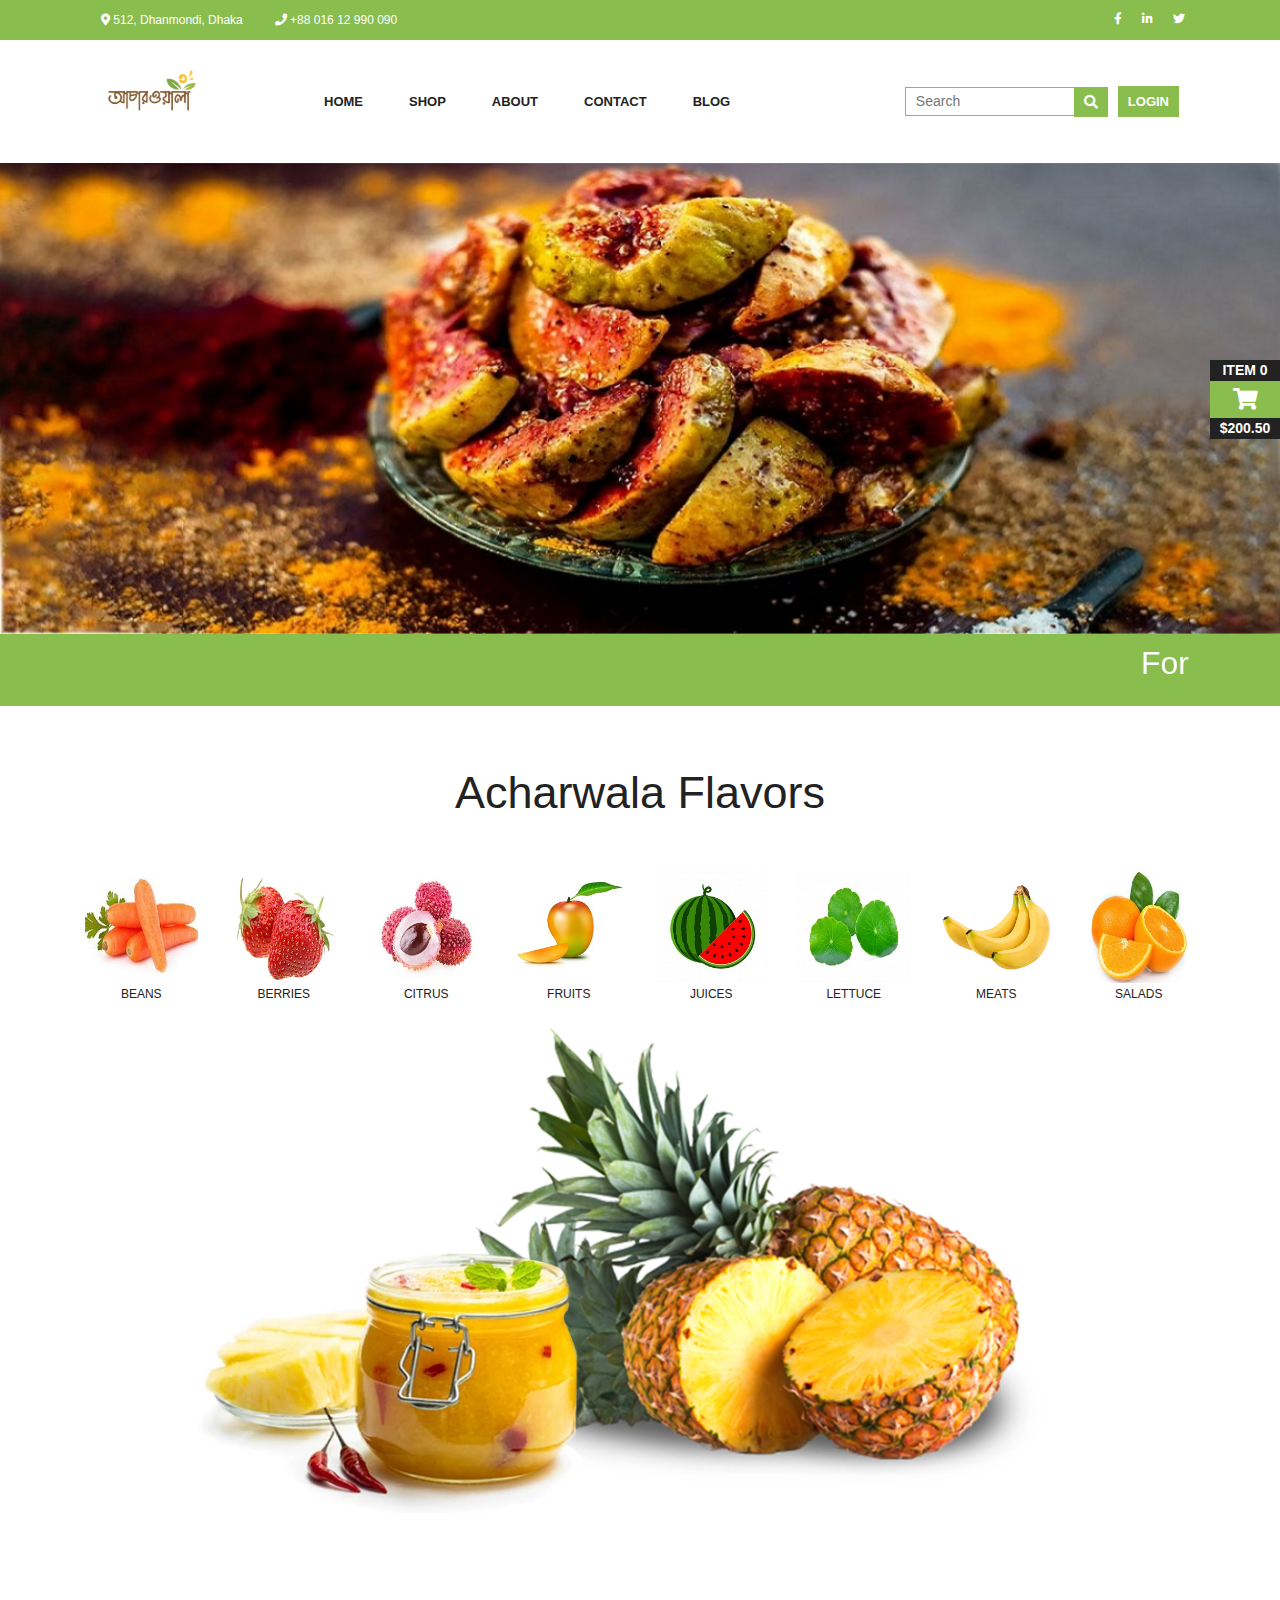
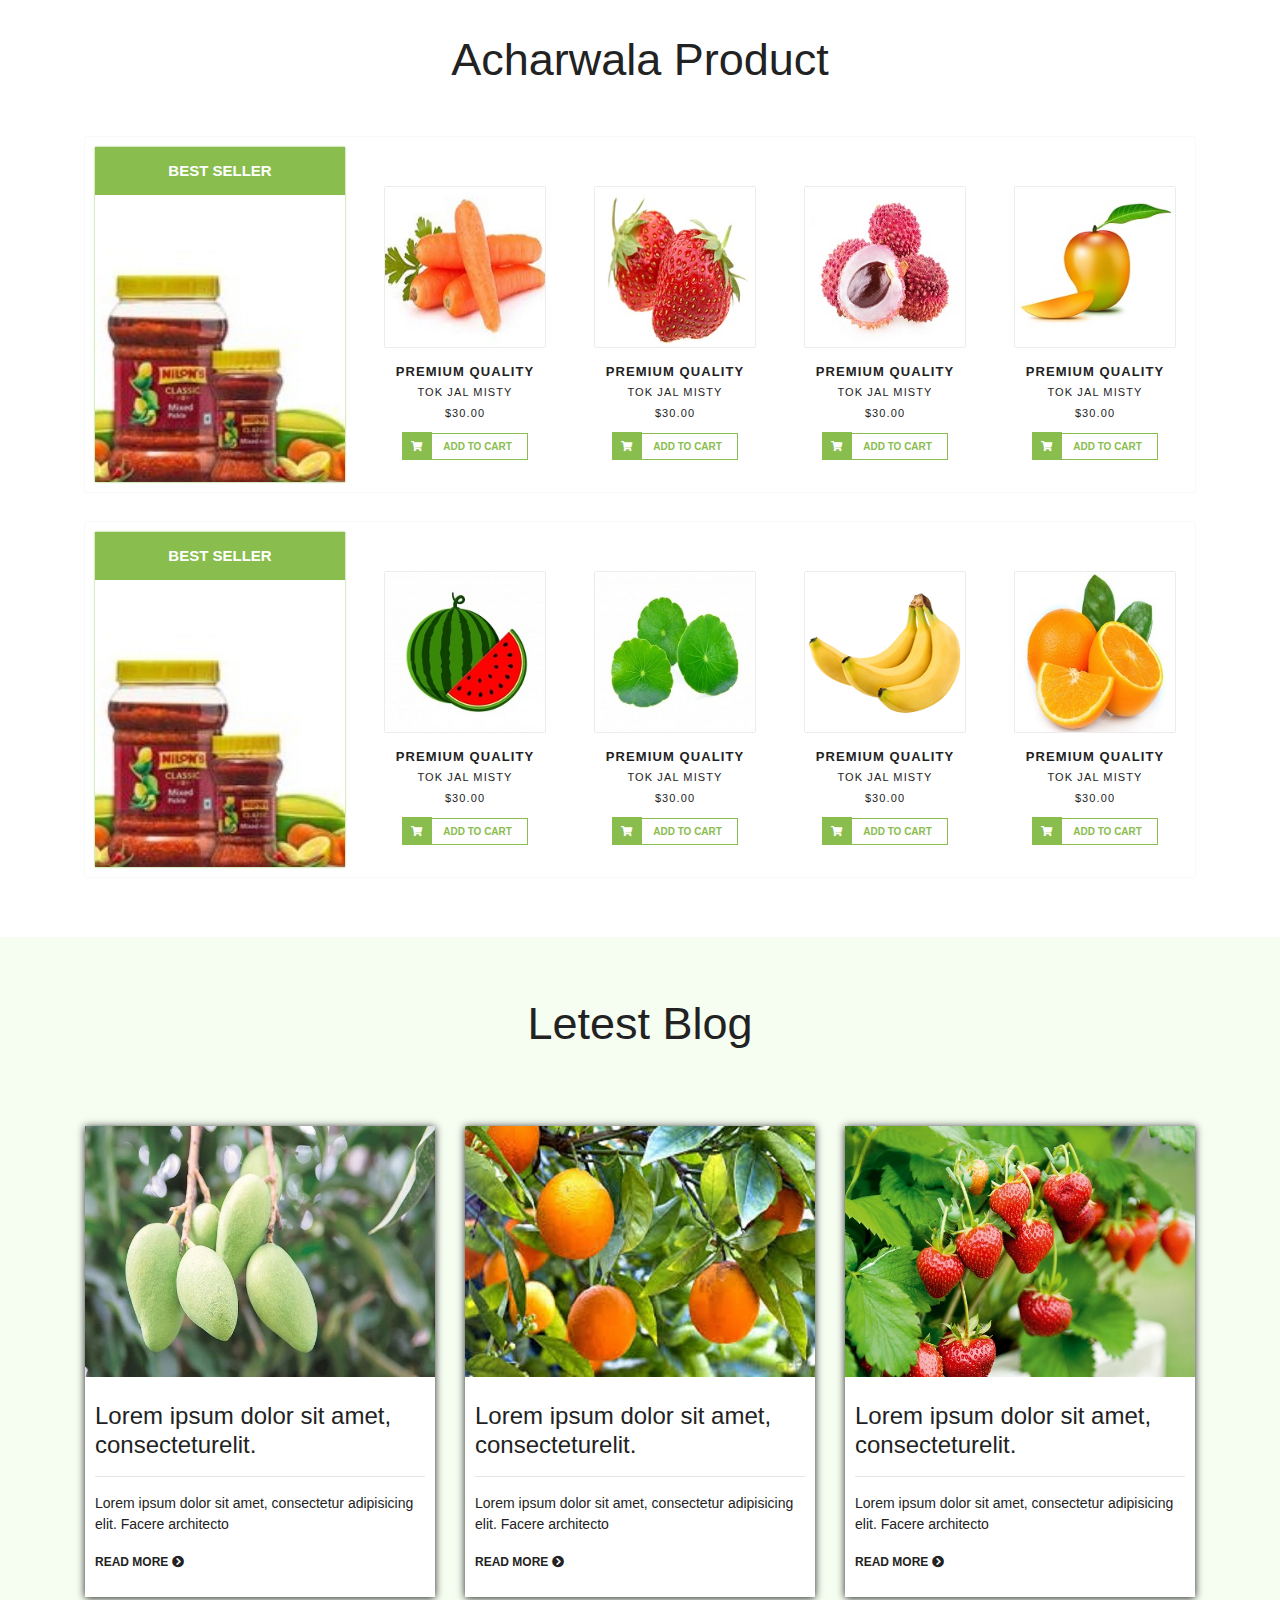
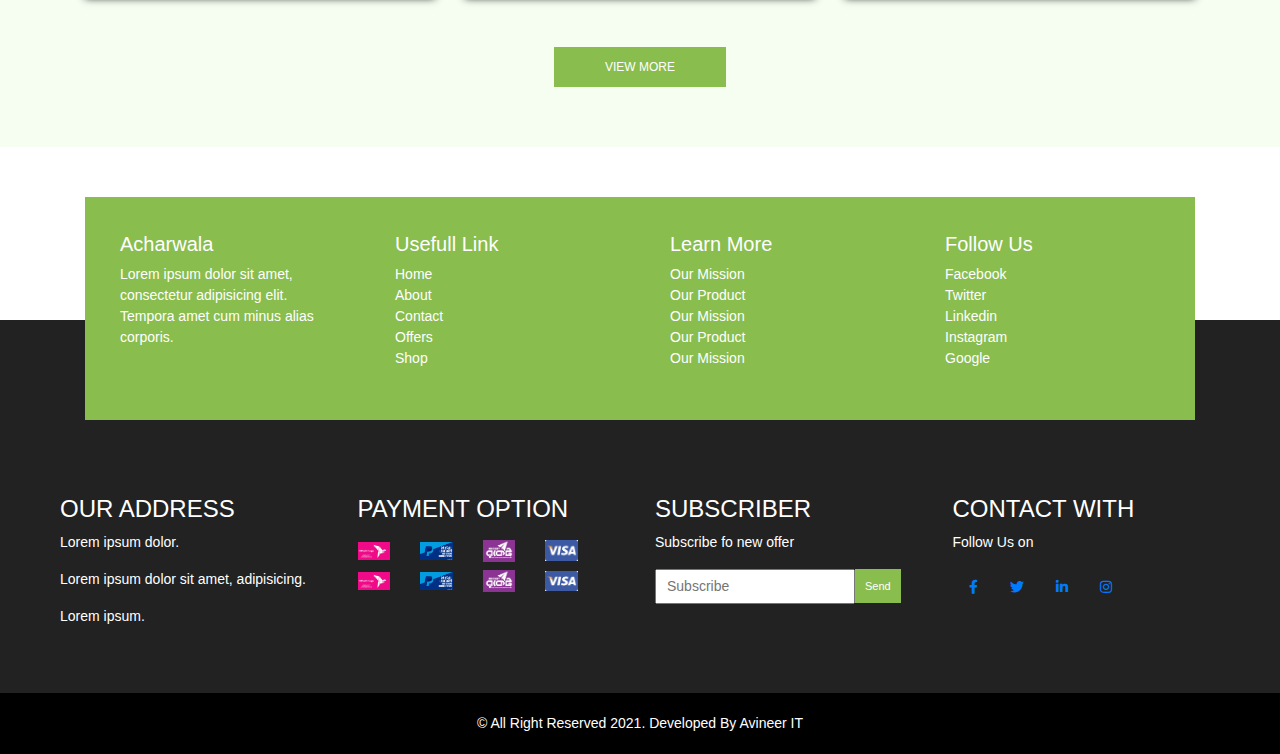
<file: index.html>
<!DOCTYPE html>
<html lang="en">

<head>
    <meta charset="UTF-8">
    <meta name="viewport" content="width=device-width, initial-scale=1, shrink-to-fit=no">

    <title>Achar wala</title>

    <!--==========Bootstrap.min.css==========-->
    <link rel="stylesheet" href="css/bootstrap.min.css">

    <!--==========Fontawesome css==========-->
    <link rel="stylesheet" href="css/all.css">
    <link rel="stylesheet" href="css/fontawesome.min.css">

    <!--==========Owl.carousel css==========-->
    <link rel="stylesheet" href="css/owl.carousel.min.css">
    <link rel="stylesheet" href="css/owl.theme.default.min.css">

    <!--==========Toastr.min.css==========-->
    <link rel="stylesheet" href="css/toastr.min.css">
    
     <!--==========Style.css==========-->
    <link rel="stylesheet" href="css/style.css">

    <!--==========Responsive.css==========-->
    <link rel="stylesheet" href="css/responsive.css">


</head>

<body>

    <!--==================================================
                     Hearer Section Stert Here
    ====================================================-->
    <header>
        <!--==========Top Menu Start Here==========-->
        <section class="top-menu-section">
            <div class="container">
                <div class="row">
                    <div class="col-md-8">
                        <ul class="nav">
                            <li class="nav-item"><a href="#" class="nav-link"><i class="fas fa-map-marker-alt"></i> 512, Dhanmondi, Dhaka </a></li>
                            <li class="nav-item"><a href="#" class="nav-link"><i class="fas fa-phone"></i> +88 016 12 990 090 </a></li>
                        </ul>
                    </div>
                    <div class="col-md-4">
                        <ul class="nav nav-top-link">
                            <li class="top-link"><a href="#"><i class="fab fa-facebook-f"></i></a></li>
                            <li class="top-link"><a href="#"><i class="fab fa-linkedin-in"></i></a></li>
                            <li class="top-link"><a href="#"><i class="fab fa-twitter"></i></a></li>
                        </ul>
                    </div>
                </div>
            </div>
        </section>
        <!--==========Top Menu End Here==========-->


        <!--==========Main Menu Start Here==========-->
        <section class="main-menu-section">
            <div class="container">
                <div class="main-menu-area">
                    <nav class="navbar navbar-expand-lg">
                        <div class="logo">
                            <a href="index.html"><img src="img/logo.png" alt="logo"></a>
                        </div>
                        <button class="navbar-toggler" type="button" data-toggle="collapse" data-target="#navbarSupportedContent" aria-controls="navbarSupportedContent" aria-expanded="false" aria-label="Toggle navigation">
                            <span class="bars"><i class="fas fa-bars"></i></span>
                        </button>

                        <div class="collapse navbar-collapse" id="navbarSupportedContent">
                            <ul class="navbar-nav mr-auto">
                                <li class="nav-item">
                                    <a class="nav-link" href="index.html">Home</a>
                                </li>
                                <li class="nav-item">
                                    <a class="nav-link" href="other_page/our_product.html">Shop</a>
                                </li>
                                <li class="nav-item">
                                    <a class="nav-link" href="other_page/about.html">About</a>
                                </li>
                                <li class="nav-item">
                                    <a class="nav-link" href="other_page/contact.html">Contact</a>
                                </li>
                                <li class="nav-item">
                                    <a class="nav-link" href="other_page/blog.html">Blog</a>
                                </li>
                            </ul>
                            <form action="" method="">
                                <div class="search-area">
                                    <input class="search" type="search" placeholder="Search" aria-label="Search">
                                    <i class="fas fa-search"></i>
                                </div>
                            </form>

                            <div class="my-account">
                                <a href="other_page/login.html"><button>Login</button></a>
                            </div>
                        </div>
                    </nav>
                </div>
            </div>
        </section>
        <!--==========Main Menu End Here==========-->
    </header>

    <!--==================================================
                     Hearer Section End Here
    ====================================================-->




    <!--==========Slider Start Here==========-->
    <section class="slider-section">
        <div class="owl-carousel owl-theme">
            <div class="slider-area">
                <img src="img/slider1.jpg" alt="slider">
            </div>
            <div class="slider-area">
                <img src="img/slider2.jpg" alt="slider">
            </div>
        </div>


        <div class="marquee-area">
            <div class="container">
                <marquee>
                    <h2>For Any Inquiries Call The Hotline +88 016 12 990 090</h2>
                </marquee>
            </div>
        </div>
    </section>
    <!--==========Slider End Here==========-->




    <!--==================================================
             Main Content Section Stert Here
    ====================================================-->
    <!--==========Acharwala Section Start Here==========-->
    <section class="acharwala-section">
        <div class="container">
            <div class="section-title">
                <h2>Acharwala Flavors</h2>
            </div>

            <div class="row">
                <div class="col-md-6">
                    <div class="row">
                        <div class="col-3">
                            <div class="acharwala-list">
                                <a href="other_page/our_product.html"><img src="img/0011.jpg" alt=""></a><br>
                                <a href="other_page/our_product.html">Beans</a>
                            </div>
                        </div>
                        <div class="col-3">
                            <div class="acharwala-list">
                                <a href="other_page/our_product.html"><img src="img/0012.jpg" alt=""></a><br>
                                <a href="other_page/our_product.html">Berries</a>
                            </div>
                        </div>
                        <div class="col-3">
                            <div class="acharwala-list">
                                <a href="other_page/our_product.html"><img src="img/0013.jpg" alt=""></a><br>
                                <a href="other_page/our_product.html">Citrus</a>
                            </div>
                        </div>
                        <div class="col-3">
                            <div class="acharwala-list">
                                <a href="other_page/our_product.html"><img src="img/0014.jpg" alt=""></a><br>
                                <a href="other_page/our_product.html">Fruits</a>
                            </div>
                        </div>
                    </div>
                </div>
                <div class="col-md-6">
                    <div class="row">
                        <div class="col-3">
                            <div class="acharwala-list">
                                <a href="other_page/our_product.html"><img src="img/0015.jpg" alt=""></a><br>
                                <a href="other_page/our_product.html">Juices</a>
                            </div>
                        </div>
                        <div class="col-3">
                            <div class="acharwala-list">
                                <a href="other_page/our_product.html"><img src="img/0016.jpg" alt=""></a><br>
                                <a href="other_page/our_product.html">Lettuce</a>
                            </div>
                        </div>
                        <div class="col-3">
                            <div class="acharwala-list">
                                <a href="other_page/our_product.html"><img src="img/0017.jpg" alt=""></a><br>
                                <a href="other_page/our_product.html">Meats</a>
                            </div>
                        </div>
                        <div class="col-3">
                            <div class="acharwala-list">
                                <a href="other_page/our_product.html"><img src="img/0018.jpg" alt=""></a><br>
                                <a href="other_page/our_product.html">Salads</a>
                            </div>
                        </div>
                    </div>
                </div>
            </div>
            <div class="acharwala-area mt-4">
                <img src="img/001.png" alt="">
            </div>

        </div>
    </section>
    <!--==========Acharwala Section End Here==========-->


    <!--==========Acharwala Product Section Start Here==========-->
    <section class="acharwala-prodact-section">
        <div class="container">
            <div class="section-title">
                <h2>Acharwala Product</h2>
            </div>


            <div class="acharwala-product-area">
                <div class="row">
                    <div class="col-md-3">
                        <div class="acharwala-product-img">
                            <img src="img/achar001.jpg" alt="">
                            <h4 class="acharwala-product-header">Best Seller</h4>
                        </div>
                    </div>
                    <div class="col-md-9">
                        <div class="row">
                            <div class="col-lg-3 col-md-6">
                                <div class="acharwala-product">
                                    <a href="other_page/product_details.html"><img src="img/0011.jpg" alt=""></a>
                                    <a href="other_page/product_details.html">Premium Quality</a>
                                    <span>Tok Jal Misty</span><br>
                                    <span>$30.00</span>
                                    <div class="product-btn">
                                        <i class="fas fa-shopping-cart"></i>
                                        <button>add to cart</button>
                                    </div>
                                </div>
                            </div>
                            <div class="col-lg-3 col-md-6">
                                <div class="acharwala-product">
                                    <a href="other_page/product_details.html"><img src="img/0012.jpg" alt=""></a>
                                    <a href="other_page/product_details.html">Premium Quality</a>
                                    <span>Tok Jal Misty</span><br>
                                    <span>$30.00</span>
                                    <div class="product-btn">
                                        <i class="fas fa-shopping-cart"></i>
                                        <button>add to cart</button>
                                    </div>
                                </div>
                            </div>
                            <div class="col-lg-3 col-md-6">
                                <div class="acharwala-product">
                                    <a href="other_page/product_details.html"><img src="img/0013.jpg" alt=""></a>
                                    <a href="other_page/product_details.html">Premium Quality</a>
                                    <span>Tok Jal Misty</span><br>
                                    <span>$30.00</span>
                                    <div class="product-btn">
                                        <i class="fas fa-shopping-cart"></i>
                                        <button>add to cart</button>
                                    </div>
                                </div>
                            </div>
                            <div class="col-lg-3 col-md-6">
                                <div class="acharwala-product">
                                    <a href="other_page/product_details.html"><img src="img/0014.jpg" alt=""></a>
                                    <a href="other_page/product_details.html">Premium Quality</a>
                                    <span>Tok Jal Misty</span><br>
                                    <span>$30.00</span>
                                    <div class="product-btn">
                                        <i class="fas fa-shopping-cart"></i>
                                        <button>add to cart</button>
                                    </div>
                                </div>
                            </div>
                        </div>
                    </div>
                </div>
            </div>



            <div class="acharwala-product-area">
                <div class="row">
                    <div class="col-md-3">
                        <div class="acharwala-product-img">
                            <img src="img/achar001.jpg" alt="">
                            <h4 class="acharwala-product-header">Best Seller</h4>
                        </div>
                    </div>
                    <div class="col-md-9">
                        <div class="row">
                            <div class="col-lg-3 col-md-6">
                                <div class="acharwala-product">
                                   <a href="other_page/product_details.html"><img src="img/0015.jpg" alt=""></a>
                                    <a href="other_page/product_details.html">Premium Quality</a>
                                    <span>Tok Jal Misty</span><br>
                                    <span>$30.00</span>
                                    <div class="product-btn">
                                        <i class="fas fa-shopping-cart"></i>
                                        <button>add to cart</button>
                                    </div>
                                </div>
                            </div>
                            <div class="col-lg-3 col-md-6">
                                <div class="acharwala-product">
                                    <a href="other_page/product_details.html"><img src="img/0016.jpg" alt=""></a>
                                    <a href="other_page/product_details.html">Premium Quality</a>
                                    <span>Tok Jal Misty</span><br>
                                    <span>$30.00</span>
                                    <div class="product-btn">
                                        <i class="fas fa-shopping-cart"></i>
                                        <button>add to cart</button>
                                    </div>
                                </div>
                            </div>
                            <div class="col-lg-3 col-md-6">
                                <div class="acharwala-product">
                                    <a href="other_page/product_details.html"><img src="img/0017.jpg" alt=""></a>
                                    <a href="other_page/product_details.html">Premium Quality</a>
                                    <span>Tok Jal Misty</span><br>
                                    <span>$30.00</span>
                                    <div class="product-btn">
                                        <i class="fas fa-shopping-cart"></i>
                                        <button>add to cart</button>
                                    </div>
                                </div>
                            </div>
                            <div class="col-lg-3 col-md-6">
                                <div class="acharwala-product">
                                    <a href="other_page/product_details.html"><img src="img/0018.jpg" alt=""></a>
                                    <a href="other_page/product_details.html">Premium Quality</a>
                                    <span>Tok Jal Misty</span><br>
                                    <span>$30.00</span>
                                    <div class="product-btn">
                                        <i class="fas fa-shopping-cart"></i>
                                        <button>add to cart</button>
                                    </div>
                                </div>
                            </div>
                        </div>
                    </div>
                </div>
            </div>

        </div>
    </section>
    <!--==========Acharwala Product Section End Here==========-->




    <!--==========Blog Section Start Here==========-->
    <section class="blog-section">
        <div class="container">
            <div class="section-title">
                <h2>Letest Blog</h2>
            </div>

            <div class="row">
                <div class="col-md-4">
                    <div class="blog-area">
                        <img src="img/blog1.jpg" alt="blog">
                        <div class="blog-content">
                            <h4>Lorem ipsum dolor sit amet, consecteturelit.</h4>
                            <hr>
                            <p>Lorem ipsum dolor sit amet, consectetur adipisicing elit. Facere architecto </p>
                            <a href="other_page/blog_details.html">read more <i class="fas fa-chevron-circle-right"></i></a>
                        </div>
                    </div>
                </div>
                <div class="col-md-4">
                    <div class="blog-area">
                        <img src="img/blog2.jpg" alt="blog">
                        <div class="blog-content">
                            <h4>Lorem ipsum dolor sit amet, consecteturelit.</h4>
                            <hr>
                            <p>Lorem ipsum dolor sit amet, consectetur adipisicing elit. Facere architecto </p>
                            <a href="other_page/blog_details.html">read more <i class="fas fa-chevron-circle-right"></i></a>
                        </div>
                    </div>
                </div>
                <div class="col-md-4">
                    <div class="blog-area">
                        <img src="img/blog3.jpg" alt="blog">
                        <div class="blog-content">
                            <h4>Lorem ipsum dolor sit amet, consecteturelit.</h4>
                            <hr>
                            <p>Lorem ipsum dolor sit amet, consectetur adipisicing elit. Facere architecto </p>
                            <a href="other_page/blog_details.html">read more <i class="fas fa-chevron-circle-right"></i></a>
                        </div>
                    </div>
                </div>
            </div>
            
            <div class="blog-blog-btn">
                <a href="other_page/blog.html"><button class="blog-btn">view more</button></a>
            </div>
        </div>
    </section>
    <!--==========Blog Section End Here==========-->


    <!--==================================================
             Main Content Section End Here
    ====================================================-->








    <!--==================================================
                     Footer Section Stert Here
    ====================================================-->
    <!--==========Top Footer Section Start Here==========-->
    <section class="top-footer-section">
        <div class="container">
            <div class="top-footer-area">
                <div class="row">
                    <div class="col-md-3">
                        <div class="top-footer-info">
                            <h5>Acharwala</h5>
                            <p>Lorem ipsum dolor sit amet, consectetur adipisicing elit. Tempora amet cum minus alias corporis.</p>
                        </div>
                    </div>
                    <div class="col-md-3">
                        <div class="top-footer-info">
                            <h5>Usefull Link</h5>
                            <ul>
                                <li><a href="#">Home</a></li>
                                <li><a href="#">About</a></li>
                                <li><a href="#">Contact</a></li>
                                <li><a href="#">Offers</a></li>
                                <li><a href="#">Shop</a></li>
                            </ul>
                        </div>
                    </div>
                    <div class="col-md-3">
                        <div class="top-footer-info">
                            <h5>Learn More</h5>
                            <ul>
                                <li><a href="#">Our Mission</a></li>
                                <li><a href="#">Our Product</a></li>
                                <li><a href="#">Our Mission</a></li>
                                <li><a href="#">Our Product</a></li>
                                <li><a href="#">Our Mission</a></li>
                            </ul>
                        </div>
                    </div>
                    <div class="col-md-3">
                        <div class="top-footer-info">
                            <h5>Follow Us</h5>
                            <ul>
                                <li><a href="#">Facebook</a></li>
                                <li><a href="#">Twitter</a></li>
                                <li><a href="#">Linkedin</a></li>
                                <li><a href="#">Instagram</a></li>
                                <li><a href="#">Google</a></li>
                            </ul>
                        </div>
                    </div>
                </div>
            </div>
        </div>
    </section>
    <!--==========Top Footer Section End Here==========-->


    <!--==========Main Footer Section Start Here==========-->
    <section class="main-footer-section">
        <div class="row">
            <div class="col-lg-3 col-md-6">
                <div class="main-footer-info">
                    <h4>Our Address</h4>
                    <p>Lorem ipsum dolor.</p>
                    <p>Lorem ipsum dolor sit amet, adipisicing.</p>
                    <p>Lorem ipsum.</p>
                </div>
            </div>
            <div class="col-lg-3 col-md-6">
                <div class="main-footer-info">
                    <h4>Payment Option</h4>
                    <div class="row" style="width: 250px;">
                        <div class="col-3 mt-2">
                            <img src="img/p1.jpg" alt="" width="100%">
                        </div>
                        <div class="col-3 mt-2">
                            <img src="img/p3.jpg" alt="" width="100%">
                        </div>
                        <div class="col-3 mt-2">
                            <img src="img/p4.png" alt="" width="100%">
                        </div>
                        <div class="col-3 mt-2">
                            <img src="img/p2.png" alt="" width="100%">
                        </div>
                        <div class="col-3 mt-2">
                            <img src="img/p1.jpg" alt="" width="100%">
                        </div>
                        <div class="col-3 mt-2">
                            <img src="img/p3.jpg" alt="" width="100%">
                        </div>
                        <div class="col-3 mt-2">
                            <img src="img/p4.png" alt="" width="100%">
                        </div>
                        <div class="col-3 mt-2">
                            <img src="img/p2.png" alt="" width="100%">
                        </div>
                    </div>
                </div>
            </div>
            <div class="col-lg-3 col-md-6">
                <div class="main-footer-info">
                    <h4>Subscriber</h4>
                    <p>Subscribe fo new offer</p>
                    <div class="subcribe">
                        <input type="text" placeholder="Subscribe">
                        <button>Send</button>
                    </div>
                </div>
            </div>
            <div class="col-lg-3 col-md-6">
                <div class="main-footer-info">
                    <h4>Contact With</h4>
                    <p>Follow Us on</p>
                    <ul class="nav">
                        <li class="nav-item"><a href="#" class="nav-link"><i class="fab fa-facebook-f"></i></a></li>
                        <li class="nav-item"><a href="#" class="nav-link"><i class="fab fa-twitter"></i></a></li>
                        <li class="nav-item"><a href="#" class="nav-link"><i class="fab fa-linkedin-in"></i></a></li>
                        <li class="nav-item"><a href="#" class="nav-link"><i class="fab fa-instagram"></i></a></li>
                    </ul>
                </div>
            </div>
        </div>
    </section>
    <!--==========Main Footer Section End Here==========-->

    <!--==========Bottom FooterSection Start Here==========-->
    <div class="bottom-footer-area">
        © All Right Reserved 2021. Developed By Avineer IT
    </div>
    <!--==========Bottom FooterSection End Here==========-->




    <!--==================================================
                     Footer Section End Here
    ====================================================-->
    
    
    
    
    
    
    
    <!--==================================================
              Arrow Area Start here
    ====================================================-->
    <div>
        <div class="top">
            <a href="#"><i class="fa fa-chevron-up" aria-hidden="true"></i></a>
        </div>
    </div>
    <!--==================================================
               Arrow Area End here
    ====================================================-->


    <!--==================================================
              Cart Area Start here
    ====================================================-->
    <div class="cart-area">
        <p class="item">ITEM 0</p>
        <div class="cart">
            <i class="fas fa-shopping-cart"></i>
        </div>
        <p class="price">$200.50</p>
    </div>

    <section class="add-cart-section">
        <div class="cart-header">
            <span class="cart-item">ITEM 0</span>
            <span class="cart-icon"><i class="far fa-times-circle"></i></span>
        </div>
        <div class="cart-body">
            <img src="img/0012.jpg" alt="">
            <p>Your Cart is Empty ! <br> Pleace Order</p>
        </div>
        <div class="cart-bottom">
            <span><button class="cart-btn">Check Out</button></span>
            <span class="total-price">$200.99</span>
        </div>
    </section>
    <!--==================================================
               Cart Area End here
    ====================================================-->










    <!--==================================================
                     All JS
    ====================================================-->

    <!--==========jQuery-3.5.1.min.js==========-->
    <script src="js/jquery-3.5.1.min.js"></script>

    <!--==========Bootstrap.min.js==========-->
    <script src="js/bootstrap.min.js"></script>

    <!--==========Owl.carousel css==========-->
    <script src="js/owl.carousel.min.js"></script>
    
    <!--==========Toastr.min.js==========-->
    <script src="js/toastr.min.js"></script>

    <!--==========Main.js==========-->
    <script src="js/main.js"></script>


</body></html>
</file>
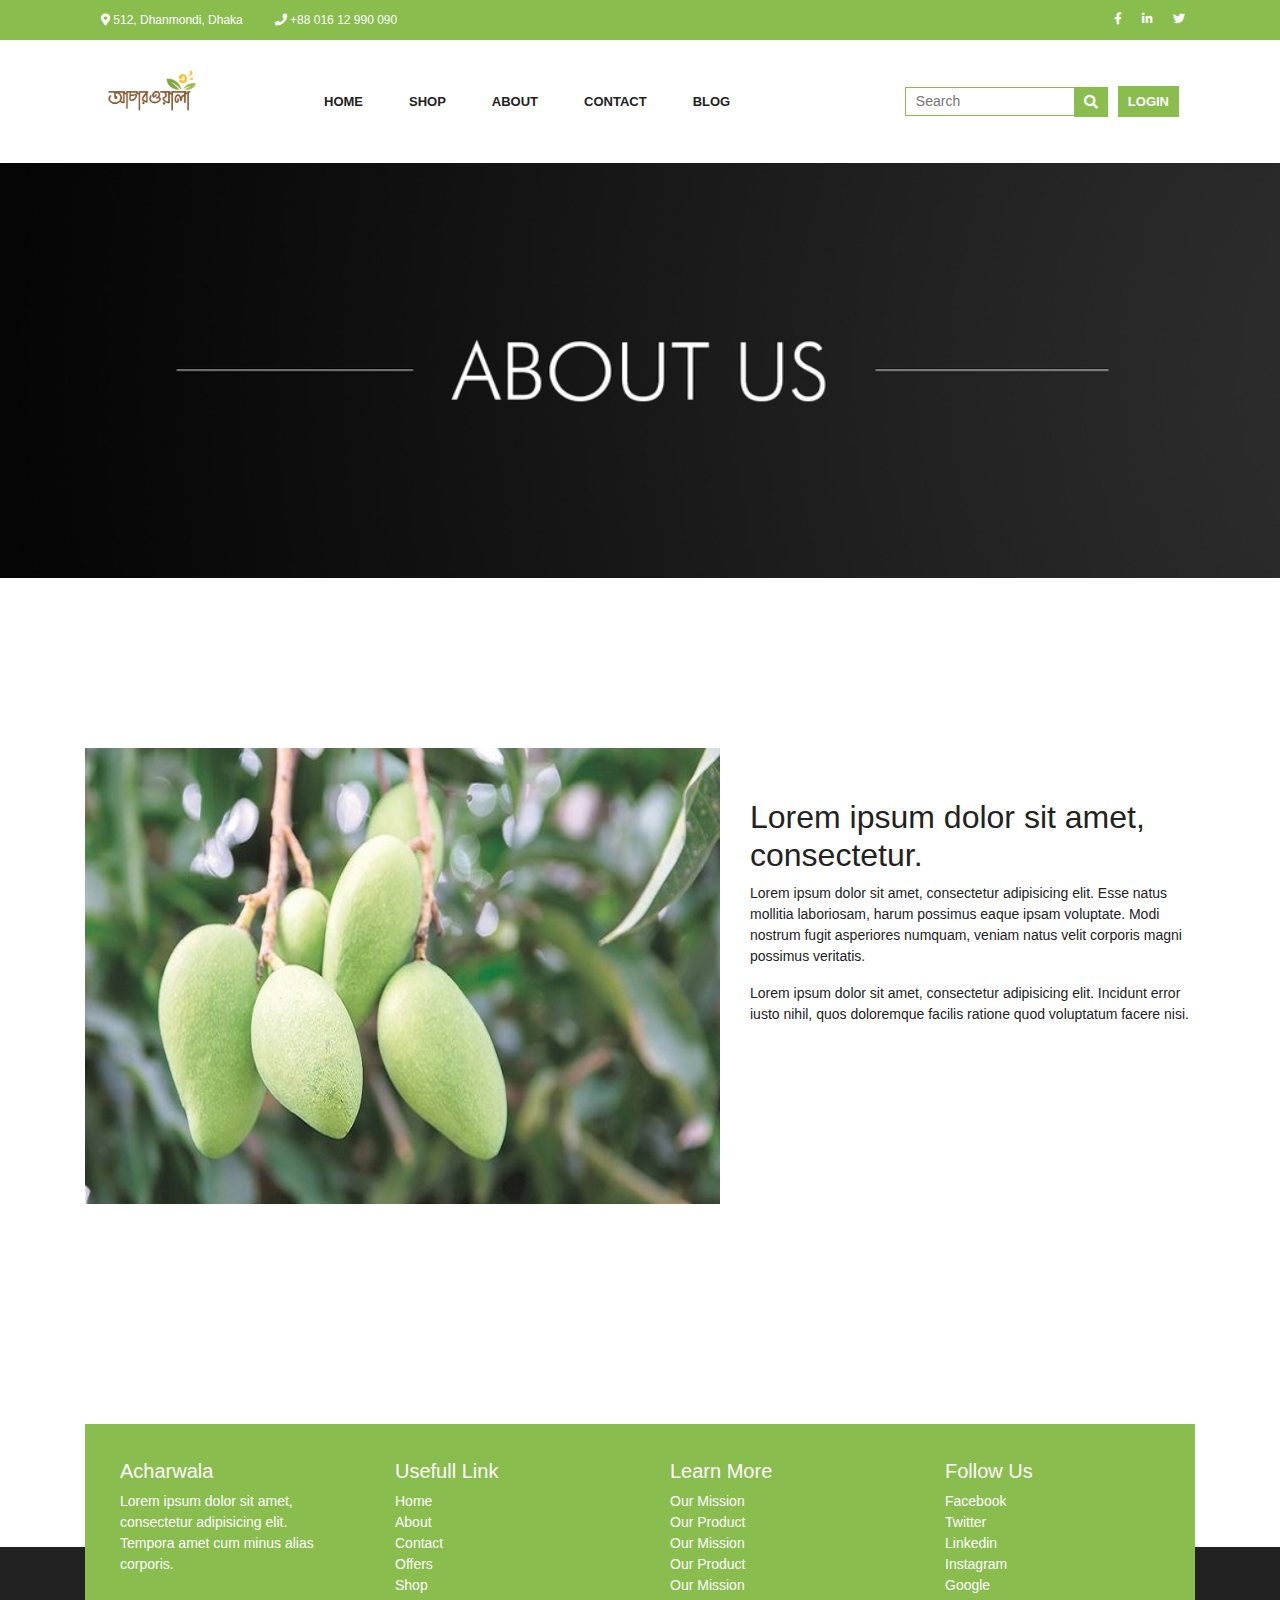
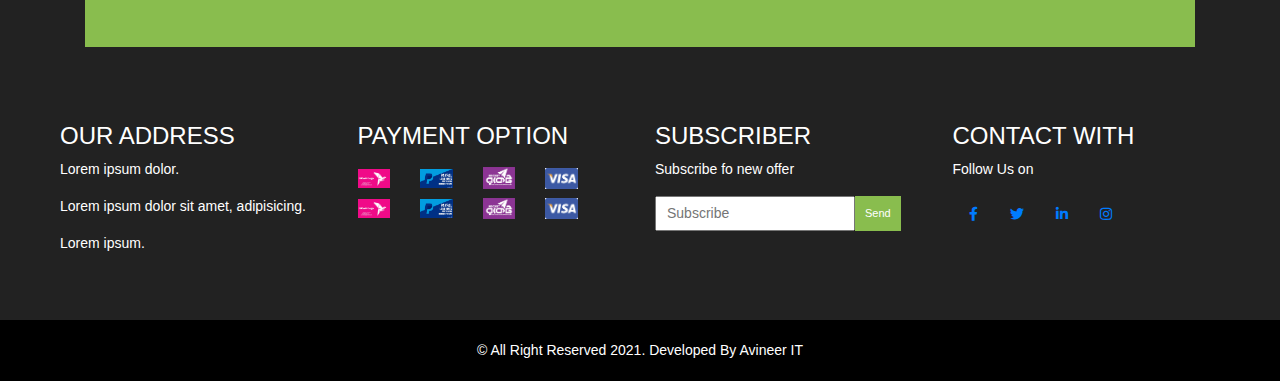
<file: other_page/about.html>
<!DOCTYPE html>
<html lang="en">

<head>
    <meta charset="UTF-8">
    <meta name="viewport" content="width=device-width, initial-scale=1, shrink-to-fit=no">

    <title>Document</title>

    <!--==========Bootstrap.min.css==========-->
    <link rel="stylesheet" href="../css/bootstrap.min.css">

    <!--==========Fontawesome css==========-->
    <link rel="stylesheet" href="../css/all.css">
    <link rel="stylesheet" href="../css/fontawesome.min.css">

    <!--==========Owl.carousel css==========-->
    <link rel="stylesheet" href="../css/owl.carousel.min.css">
    <link rel="stylesheet" href="../css/owl.theme.default.min.css">

    <!--==========Style.css==========-->
    <link rel="stylesheet" href="../css/style.css">

    <!--==========Responsive.css==========-->
    <link rel="stylesheet" href="../css/responsive.css">


</head>

<body>

    <!--==================================================
                     Hearer Section Stert Here
    ====================================================-->
    <header>
        <!--==========Top Menu Start Here==========-->
        <section class="top-menu-section">
            <div class="container">
                <div class="row">
                    <div class="col-md-8">
                        <ul class="nav">
                            <li class="nav-item"><a href="#" class="nav-link"><i class="fas fa-map-marker-alt"></i> 512, Dhanmondi, Dhaka </a></li>
                            <li class="nav-item"><a href="#" class="nav-link"><i class="fas fa-phone"></i> +88 016 12 990 090 </a></li>
                        </ul>
                    </div>
                    <div class="col-md-4">
                        <ul class="nav nav-top-link">
                            <li class="top-link"><a href="#"><i class="fab fa-facebook-f"></i></a></li>
                            <li class="top-link"><a href="#"><i class="fab fa-linkedin-in"></i></a></li>
                            <li class="top-link"><a href="#"><i class="fab fa-twitter"></i></a></li>
                        </ul>
                    </div>
                </div>
            </div>
        </section>
        <!--==========Top Menu End Here==========-->


        <!--==========Main Menu Start Here==========-->
        <section class="main-menu-section">
            <div class="container">
                <div class="main-menu-area">
                    <nav class="navbar navbar-expand-lg">
                        <div class="logo">
                            <a href="../index.html"><img src="../img/logo.png" alt="logo"></a>
                        </div>
                        <button class="navbar-toggler" type="button" data-toggle="collapse" data-target="#navbarSupportedContent" aria-controls="navbarSupportedContent" aria-expanded="false" aria-label="Toggle navigation">
                            <span class="bars"><i class="fas fa-bars"></i></span>
                        </button>

                        <div class="collapse navbar-collapse" id="navbarSupportedContent">
                            <ul class="navbar-nav mr-auto">
                                <li class="nav-item">
                                    <a class="nav-link" href="../index.html">Home</a>
                                </li>
                                <li class="nav-item">
                                    <a class="nav-link" href="our_product.html">Shop</a>
                                </li>
                                <li class="nav-item">
                                    <a class="nav-link" href="about.html">About</a>
                                </li>
                                <li class="nav-item">
                                    <a class="nav-link" href="contact.html">Contact</a>
                                </li>
                                <li class="nav-item">
                                    <a class="nav-link" href="blog.html">Blog</a>
                                </li>
                            </ul>
                            <form action="" method="">
                                <div class="search-area">
                                    <input class="search" type="search" placeholder="Search" aria-label="Search">
                                    <i class="fas fa-search"></i>
                                </div>
                            </form>

                            <div class="my-account">
                                <a href="login.html"><button>Login</button></a>
                            </div>

                        </div>
                    </nav>
                </div>
            </div>
        </section>
        <!--==========Main Menu End Here==========-->
    </header>

    <!--==================================================
                     Hearer Section End Here
    ====================================================-->







    <!--==================================================
                     Main Section Start Here
    ====================================================-->
    <!--==========Banner section Start Here==========-->
    <section class="contact-banner-section">
        <img src="../img/aboutus.jpg" alt="banner" width="100%">
    </section>
    <!--==========Banner section End Here==========-->


    <!--==========about section Start Here==========-->
    <section class="about-section">
        <div class="container">
            <div class="about-area">
                <div class="row">
                    <div class="col-md-7">
                        <img src="../img/blog1.jpg" alt="" width="100%">
                    </div>
                    <div class="col-md-5">
                        <div class="about-content">
                            <h2>Lorem ipsum dolor sit amet, consectetur.</h2>
                            <p>Lorem ipsum dolor sit amet, consectetur adipisicing elit. Esse natus mollitia laboriosam, harum possimus eaque ipsam voluptate. Modi nostrum fugit asperiores numquam, veniam natus velit corporis magni possimus veritatis.</p>
                            <p>Lorem ipsum dolor sit amet, consectetur adipisicing elit. Incidunt error iusto nihil, quos doloremque facilis ratione quod voluptatum facere nisi.</p>
                        </div>
                    </div>
                </div>
            </div>
<!--
            <div class="about-area">
                <div class="row">
                    <div class="col-md-5">
                        <div class="about-content">
                            <h2>Lorem ipsum dolor sit amet, consectetur.</h2>
                            <p>Lorem ipsum dolor sit amet, consectetur adipisicing elit. Esse natus mollitia laboriosam, harum possimus eaque ipsam voluptate. Modi nostrum fugit asperiores numquam, veniam natus velit corporis magni possimus veritatis.</p>
                            <p>Lorem ipsum dolor sit amet, consectetur adipisicing elit. Incidunt error iusto nihil, quos doloremque facilis ratione quod voluptatum facere nisi.</p>
                        </div>
                    </div>

                    <div class="col-md-7">
                        <img src="../img/blog2.jpg" alt="" width="100%">
                    </div>
                </div>
            </div>
-->
<!--
            <div class="about-area">
                <div class="row">
                    <div class="col-md-7">
                        <img src="../img/blog3.jpg" alt="" width="100%">
                    </div>
                    <div class="col-md-5">
                        <div class="about-content">
                            <h2>Lorem ipsum dolor sit amet, consectetur.</h2>
                            <p>Lorem ipsum dolor sit amet, consectetur adipisicing elit. Esse natus mollitia laboriosam, harum possimus eaque ipsam voluptate. Modi nostrum fugit asperiores numquam, veniam natus velit corporis magni possimus veritatis.</p>
                            <p>Lorem ipsum dolor sit amet, consectetur adipisicing elit. Incidunt error iusto nihil, quos doloremque facilis ratione quod voluptatum facere nisi.</p>
                        </div>
                    </div>
                </div>
            </div>
-->
        </div>
    </section>
    <!--==========about section End Here==========-->





    <!--==================================================
                     Main Section End Here
    ====================================================-->







    <!--==================================================
                     Footer Section Stert Here
    ====================================================-->
    <!--==========Top Footer Section Start Here==========-->
    <section class="top-footer-section">
        <div class="container">
            <div class="top-footer-area">
                <div class="row">
                    <div class="col-md-3">
                        <div class="top-footer-info">
                            <h5>Acharwala</h5>
                            <p>Lorem ipsum dolor sit amet, consectetur adipisicing elit. Tempora amet cum minus alias corporis.</p>
                        </div>
                    </div>
                    <div class="col-md-3">
                        <div class="top-footer-info">
                            <h5>Usefull Link</h5>
                            <ul>
                                <li><a href="#">Home</a></li>
                                <li><a href="#">About</a></li>
                                <li><a href="#">Contact</a></li>
                                <li><a href="#">Offers</a></li>
                                <li><a href="#">Shop</a></li>
                            </ul>
                        </div>
                    </div>
                    <div class="col-md-3">
                        <div class="top-footer-info">
                            <h5>Learn More</h5>
                            <ul>
                                <li><a href="#">Our Mission</a></li>
                                <li><a href="#">Our Product</a></li>
                                <li><a href="#">Our Mission</a></li>
                                <li><a href="#">Our Product</a></li>
                                <li><a href="#">Our Mission</a></li>
                            </ul>
                        </div>
                    </div>
                    <div class="col-md-3">
                        <div class="top-footer-info">
                            <h5>Follow Us</h5>
                            <ul>
                                <li><a href="#">Facebook</a></li>
                                <li><a href="#">Twitter</a></li>
                                <li><a href="#">Linkedin</a></li>
                                <li><a href="#">Instagram</a></li>
                                <li><a href="#">Google</a></li>
                            </ul>
                        </div>
                    </div>
                </div>
            </div>
        </div>
    </section>
    <!--==========Top Footer Section End Here==========-->


    <!--==========Main Footer Section Start Here==========-->
    <section class="main-footer-section">
        <div class="row">
            <div class="col-lg-3 col-md-6">
                <div class="main-footer-info">
                    <h4>Our Address</h4>
                    <p>Lorem ipsum dolor.</p>
                    <p>Lorem ipsum dolor sit amet, adipisicing.</p>
                    <p>Lorem ipsum.</p>
                </div>
            </div>
            <div class="col-lg-3 col-md-6">
                <div class="main-footer-info">
                    <h4>Payment Option</h4>
                    <div class="row" style="width: 250px;">
                        <div class="col-3 mt-2">
                            <img src="../img/p1.jpg" alt="" width="100%">
                        </div>
                        <div class="col-3 mt-2">
                            <img src="../img/p3.jpg" alt="" width="100%">
                        </div>
                        <div class="col-3 mt-2">
                            <img src="../img/p4.png" alt="" width="100%">
                        </div>
                        <div class="col-3 mt-2">
                            <img src="../img/p2.png" alt="" width="100%">
                        </div>
                        <div class="col-3 mt-2">
                            <img src="../img/p1.jpg" alt="" width="100%">
                        </div>
                        <div class="col-3 mt-2">
                            <img src="../img/p3.jpg" alt="" width="100%">
                        </div>
                        <div class="col-3 mt-2">
                            <img src="../img/p4.png" alt="" width="100%">
                        </div>
                        <div class="col-3 mt-2">
                            <img src="../img/p2.png" alt="" width="100%">
                        </div>
                    </div>
                </div>
            </div>
            <div class="col-lg-3 col-md-6">
                <div class="main-footer-info">
                    <h4>Subscriber</h4>
                    <p>Subscribe fo new offer</p>
                    <div class="subcribe">
                        <input type="text" placeholder="Subscribe">
                        <button>Send</button>
                    </div>
                </div>
            </div>
            <div class="col-lg-3 col-md-6">
                <div class="main-footer-info">
                    <h4>Contact With</h4>
                    <p>Follow Us on</p>
                    <ul class="nav">
                        <li class="nav-item"><a href="#" class="nav-link"><i class="fab fa-facebook-f"></i></a></li>
                        <li class="nav-item"><a href="#" class="nav-link"><i class="fab fa-twitter"></i></a></li>
                        <li class="nav-item"><a href="#" class="nav-link"><i class="fab fa-linkedin-in"></i></a></li>
                        <li class="nav-item"><a href="#" class="nav-link"><i class="fab fa-instagram"></i></a></li>
                    </ul>
                </div>
            </div>
        </div>
    </section>
    <!--==========Main Footer Section End Here==========-->

    <!--==========Bottom FooterSection Start Here==========-->
    <div class="bottom-footer-area">
        © All Right Reserved 2021. Developed By Avineer IT
    </div>
    <!--==========Bottom FooterSection End Here==========-->




    <!--==================================================
                     Footer Section End Here
    ====================================================-->




    <!--==================================================
              Arrow Area Start here
    ====================================================-->
    <div>
        <div class="top">
            <a href="#"><i class="fa fa-chevron-up" aria-hidden="true"></i></a>
        </div>
    </div>
    <!--==================================================
               Arrow Area End here
    ====================================================-->










    <!--==================================================
                     All JS
    ====================================================-->

    <!--==========jQuery-3.5.1.min.js==========-->
    <script src="../js/jquery-3.5.1.min.js"></script>

    <!--==========Bootstrap.min.js==========-->
    <script src="../js/bootstrap.min.js"></script>

    <!--==========Owl.carousel css==========-->
    <script src="../js/owl.carousel.min.js"></script>

    <!--==========Main.js==========-->
    <script src="../js/main.js"></script>


</body></html>
</file>
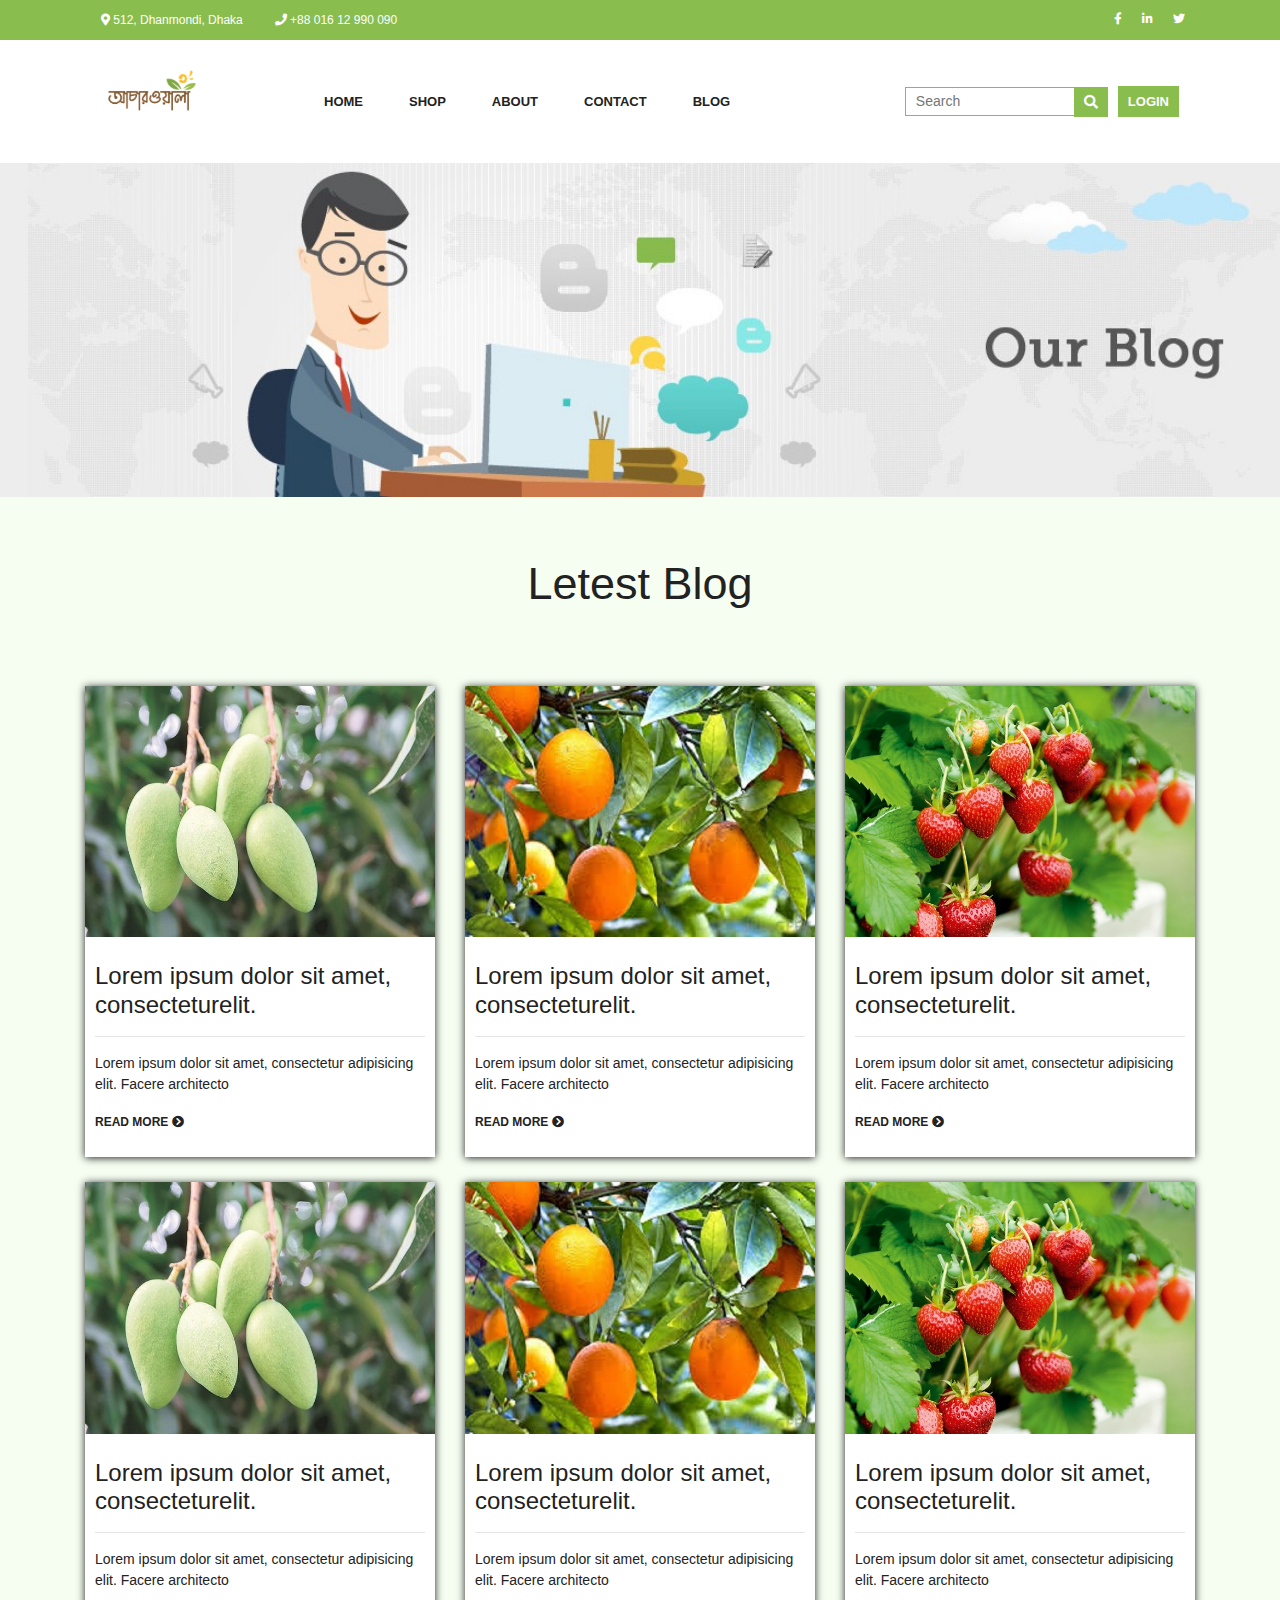
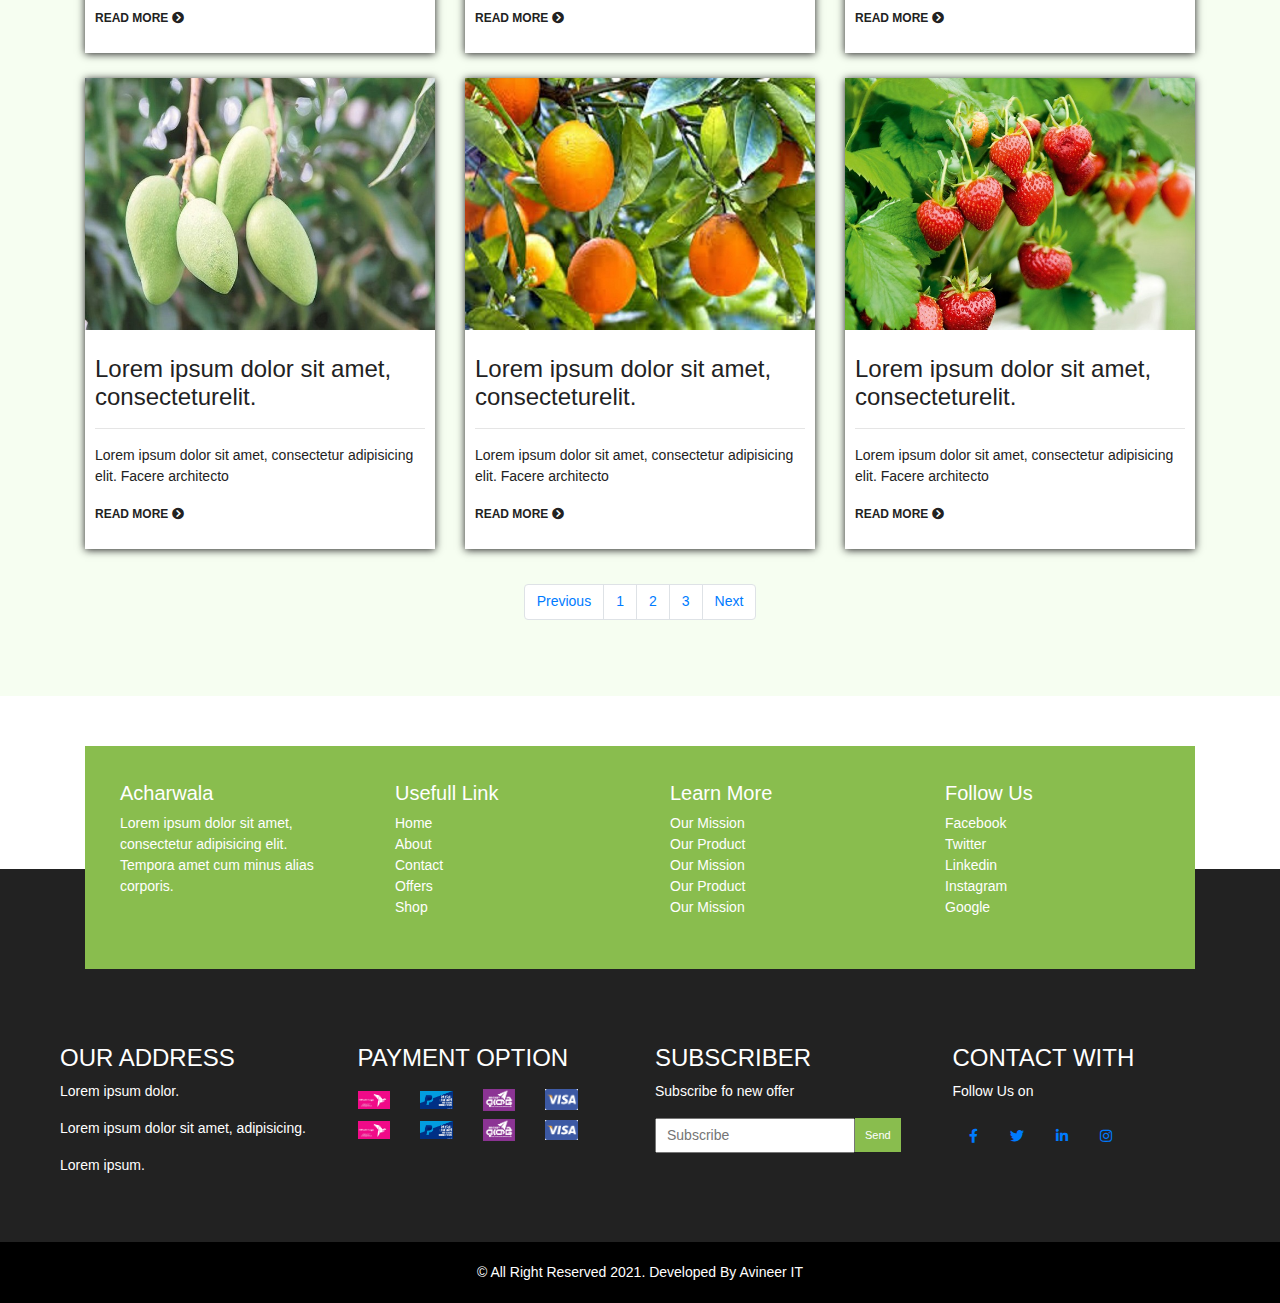
<file: other_page/blog.html>
<!DOCTYPE html>
<html lang="en">

<head>
    <meta charset="UTF-8">
    <meta name="viewport" content="width=device-width, initial-scale=1, shrink-to-fit=no">

    <title>Document</title>

    <!--==========Bootstrap.min.css==========-->
    <link rel="stylesheet" href="../css/bootstrap.min.css">

    <!--==========Fontawesome css==========-->
    <link rel="stylesheet" href="../css/all.css">
    <link rel="stylesheet" href="../css/fontawesome.min.css">

    <!--==========Owl.carousel css==========-->
    <link rel="stylesheet" href="../css/owl.carousel.min.css">
    <link rel="stylesheet" href="../css/owl.theme.default.min.css">

    <!--==========Style.css==========-->
    <link rel="stylesheet" href="../css/style.css">

    <!--==========Responsive.css==========-->
    <link rel="stylesheet" href="../css/responsive.css">


</head>

<body>

    <!--==================================================
                     Hearer Section Stert Here
    ====================================================-->
    <header>
        <!--==========Top Menu Start Here==========-->
        <section class="top-menu-section">
            <div class="container">
                <div class="row">
                    <div class="col-md-8">
                        <ul class="nav">
                            <li class="nav-item"><a href="#" class="nav-link"><i class="fas fa-map-marker-alt"></i> 512, Dhanmondi, Dhaka </a></li>
                            <li class="nav-item"><a href="#" class="nav-link"><i class="fas fa-phone"></i> +88 016 12 990 090 </a></li>
                        </ul>
                    </div>
                    <div class="col-md-4">
                        <ul class="nav nav-top-link">
                            <li class="top-link"><a href="#"><i class="fab fa-facebook-f"></i></a></li>
                            <li class="top-link"><a href="#"><i class="fab fa-linkedin-in"></i></a></li>
                            <li class="top-link"><a href="#"><i class="fab fa-twitter"></i></a></li>
                        </ul>
                    </div>
                </div>
            </div>
        </section>
        <!--==========Top Menu End Here==========-->


        <!--==========Main Menu Start Here==========-->
        <section class="main-menu-section">
            <div class="container">
                <div class="main-menu-area">
                    <nav class="navbar navbar-expand-lg">
                        <div class="logo">
                            <a href="../index.html"><img src="../img/logo.png" alt="logo"></a>
                        </div>
                        <button class="navbar-toggler" type="button" data-toggle="collapse" data-target="#navbarSupportedContent" aria-controls="navbarSupportedContent" aria-expanded="false" aria-label="Toggle navigation">
                            <span class="bars"><i class="fas fa-bars"></i></span>
                        </button>

                        <div class="collapse navbar-collapse" id="navbarSupportedContent">
                            <ul class="navbar-nav mr-auto">
                                <li class="nav-item">
                                    <a class="nav-link" href="../index.html">Home</a>
                                </li>
                                <li class="nav-item">
                                    <a class="nav-link" href="our_product.html">Shop</a>
                                </li>
                                <li class="nav-item">
                                    <a class="nav-link" href="about.html">About</a>
                                </li>
                                <li class="nav-item">
                                    <a class="nav-link" href="contact.html">Contact</a>
                                </li>
                                <li class="nav-item">
                                    <a class="nav-link" href="blog.html">Blog</a>
                                </li>
                            </ul>
                            <form action="" method="">
                                <div class="search-area">
                                    <input class="search" type="search" placeholder="Search" aria-label="Search">
                                    <i class="fas fa-search"></i>
                                </div>
                            </form>

                            <div class="my-account">
                                <a href="login.html"><button>Login</button></a>
                            </div>
                        </div>
                    </nav>
                </div>
            </div>
        </section>
        <!--==========Main Menu End Here==========-->
    </header>

    <!--==================================================
                     Hearer Section End Here
    ====================================================-->







    <!--==================================================
                     Main Section Start Here
    ====================================================-->
    <!--==========Banner section Start Here==========-->
    <section class="Blog-banner-section">
        <img src="../img/blog-banner.jpg" alt="banner" width="100%">
    </section>
    <!--==========Banner section End Here==========-->

    <!--==========Blog Area Start Here==========-->
    <section class="blog-section">
        <div class="container">
            <div class="section-title">
                <h2>Letest Blog</h2>
            </div>

            <div class="row">
                <div class="col-md-4">
                    <div class="blog-area">
                        <img src="../img/blog1.jpg" alt="blog">
                        <div class="blog-content">
                            <h4>Lorem ipsum dolor sit amet, consecteturelit.</h4>
                            <hr>
                            <p>Lorem ipsum dolor sit amet, consectetur adipisicing elit. Facere architecto </p>
                            <a href="blog_details.html">read more <i class="fas fa-chevron-circle-right"></i></a>
                        </div>
                    </div>
                </div>
                <div class="col-md-4">
                    <div class="blog-area">
                        <img src="../img/blog2.jpg" alt="blog">
                        <div class="blog-content">
                            <h4>Lorem ipsum dolor sit amet, consecteturelit.</h4>
                            <hr>
                            <p>Lorem ipsum dolor sit amet, consectetur adipisicing elit. Facere architecto </p>
                            <a href="blog_details.html">read more <i class="fas fa-chevron-circle-right"></i></a>
                        </div>
                    </div>
                </div>
                <div class="col-md-4">
                    <div class="blog-area">
                        <img src="../img/blog3.jpg" alt="blog">
                        <div class="blog-content">
                            <h4>Lorem ipsum dolor sit amet, consecteturelit.</h4>
                            <hr>
                            <p>Lorem ipsum dolor sit amet, consectetur adipisicing elit. Facere architecto </p>
                            <a href="blog_details.html">read more <i class="fas fa-chevron-circle-right"></i></a>
                        </div>
                    </div>
                </div>
                <div class="col-md-4">
                    <div class="blog-area">
                        <img src="../img/blog1.jpg" alt="blog">
                        <div class="blog-content">
                            <h4>Lorem ipsum dolor sit amet, consecteturelit.</h4>
                            <hr>
                            <p>Lorem ipsum dolor sit amet, consectetur adipisicing elit. Facere architecto </p>
                            <a href="blog_details.html">read more <i class="fas fa-chevron-circle-right"></i></a>
                        </div>
                    </div>
                </div>
                <div class="col-md-4">
                    <div class="blog-area">
                        <img src="../img/blog2.jpg" alt="blog">
                        <div class="blog-content">
                            <h4>Lorem ipsum dolor sit amet, consecteturelit.</h4>
                            <hr>
                            <p>Lorem ipsum dolor sit amet, consectetur adipisicing elit. Facere architecto </p>
                            <a href="blog_details.html">read more <i class="fas fa-chevron-circle-right"></i></a>
                        </div>
                    </div>
                </div>
                <div class="col-md-4">
                    <div class="blog-area">
                        <img src="../img/blog3.jpg" alt="blog">
                        <div class="blog-content">
                            <h4>Lorem ipsum dolor sit amet, consecteturelit.</h4>
                            <hr>
                            <p>Lorem ipsum dolor sit amet, consectetur adipisicing elit. Facere architecto </p>
                            <a href="blog_details.html">read more <i class="fas fa-chevron-circle-right"></i></a>
                        </div>
                    </div>
                </div>
                <div class="col-md-4">
                    <div class="blog-area">
                        <img src="../img/blog1.jpg" alt="blog">
                        <div class="blog-content">
                            <h4>Lorem ipsum dolor sit amet, consecteturelit.</h4>
                            <hr>
                            <p>Lorem ipsum dolor sit amet, consectetur adipisicing elit. Facere architecto </p>
                            <a href="blog_details.html">read more <i class="fas fa-chevron-circle-right"></i></a>
                        </div>
                    </div>
                </div>
                <div class="col-md-4">
                    <div class="blog-area">
                        <img src="../img/blog2.jpg" alt="blog">
                        <div class="blog-content">
                            <h4>Lorem ipsum dolor sit amet, consecteturelit.</h4>
                            <hr>
                            <p>Lorem ipsum dolor sit amet, consectetur adipisicing elit. Facere architecto </p>
                            <a href="blog_details.html">read more <i class="fas fa-chevron-circle-right"></i></a>
                        </div>
                    </div>
                </div>
                <div class="col-md-4">
                    <div class="blog-area">
                        <img src="../img/blog3.jpg" alt="blog">
                        <div class="blog-content">
                            <h4>Lorem ipsum dolor sit amet, consecteturelit.</h4>
                            <hr>
                            <p>Lorem ipsum dolor sit amet, consectetur adipisicing elit. Facere architecto </p>
                            <a href="blog_details.html">read more <i class="fas fa-chevron-circle-right"></i></a>
                        </div>
                    </div>
                </div>
            </div>

            <nav aria-label="Page navigation example">
                <ul class="pagination" >
                    <li class="page-item"><a class="page-link" href="#">Previous</a></li>
                    <li class="page-item"><a class="page-link" href="#">1</a></li>
                    <li class="page-item"><a class="page-link" href="#">2</a></li>
                    <li class="page-item"><a class="page-link" href="#">3</a></li>
                    <li class="page-item"><a class="page-link" href="#">Next</a></li>
                </ul>
            </nav>
        </div>
    </section>
    <!--==========Blog Area End Here==========-->





    <!--==================================================
                     Main Section End Here
    ====================================================-->







    <!--==================================================
                     Footer Section Stert Here
    ====================================================-->
    <!--==========Top Footer Section Start Here==========-->
    <section class="top-footer-section">
        <div class="container">
            <div class="top-footer-area">
                <div class="row">
                    <div class="col-md-3">
                        <div class="top-footer-info">
                            <h5>Acharwala</h5>
                            <p>Lorem ipsum dolor sit amet, consectetur adipisicing elit. Tempora amet cum minus alias corporis.</p>
                        </div>
                    </div>
                    <div class="col-md-3">
                        <div class="top-footer-info">
                            <h5>Usefull Link</h5>
                            <ul>
                                <li><a href="#">Home</a></li>
                                <li><a href="#">About</a></li>
                                <li><a href="#">Contact</a></li>
                                <li><a href="#">Offers</a></li>
                                <li><a href="#">Shop</a></li>
                            </ul>
                        </div>
                    </div>
                    <div class="col-md-3">
                        <div class="top-footer-info">
                            <h5>Learn More</h5>
                            <ul>
                                <li><a href="#">Our Mission</a></li>
                                <li><a href="#">Our Product</a></li>
                                <li><a href="#">Our Mission</a></li>
                                <li><a href="#">Our Product</a></li>
                                <li><a href="#">Our Mission</a></li>
                            </ul>
                        </div>
                    </div>
                    <div class="col-md-3">
                        <div class="top-footer-info">
                            <h5>Follow Us</h5>
                            <ul>
                                <li><a href="#">Facebook</a></li>
                                <li><a href="#">Twitter</a></li>
                                <li><a href="#">Linkedin</a></li>
                                <li><a href="#">Instagram</a></li>
                                <li><a href="#">Google</a></li>
                            </ul>
                        </div>
                    </div>
                </div>
            </div>
        </div>
    </section>
    <!--==========Top Footer Section End Here==========-->


    <!--==========Main Footer Section Start Here==========-->
    <section class="main-footer-section">
        <div class="row">
            <div class="col-lg-3 col-md-6">
                <div class="main-footer-info">
                    <h4>Our Address</h4>
                    <p>Lorem ipsum dolor.</p>
                    <p>Lorem ipsum dolor sit amet, adipisicing.</p>
                    <p>Lorem ipsum.</p>
                </div>
            </div>
            <div class="col-lg-3 col-md-6">
                <div class="main-footer-info">
                    <h4>Payment Option</h4>
                    <div class="row" style="width: 250px;">
                        <div class="col-3 mt-2">
                            <img src="../img/p1.jpg" alt="" width="100%">
                        </div>
                        <div class="col-3 mt-2">
                            <img src="../img/p3.jpg" alt="" width="100%">
                        </div>
                        <div class="col-3 mt-2">
                            <img src="../img/p4.png" alt="" width="100%">
                        </div>
                        <div class="col-3 mt-2">
                            <img src="../img/p2.png" alt="" width="100%">
                        </div>
                        <div class="col-3 mt-2">
                            <img src="../img/p1.jpg" alt="" width="100%">
                        </div>
                        <div class="col-3 mt-2">
                            <img src="../img/p3.jpg" alt="" width="100%">
                        </div>
                        <div class="col-3 mt-2">
                            <img src="../img/p4.png" alt="" width="100%">
                        </div>
                        <div class="col-3 mt-2">
                            <img src="../img/p2.png" alt="" width="100%">
                        </div>
                    </div>
                </div>
            </div>
            <div class="col-lg-3 col-md-6">
                <div class="main-footer-info">
                    <h4>Subscriber</h4>
                    <p>Subscribe fo new offer</p>
                    <div class="subcribe">
                        <input type="text" placeholder="Subscribe">
                        <button>Send</button>
                    </div>
                </div>
            </div>
            <div class="col-lg-3 col-md-6">
                <div class="main-footer-info">
                    <h4>Contact With</h4>
                    <p>Follow Us on</p>
                    <ul class="nav">
                        <li class="nav-item"><a href="#" class="nav-link"><i class="fab fa-facebook-f"></i></a></li>
                        <li class="nav-item"><a href="#" class="nav-link"><i class="fab fa-twitter"></i></a></li>
                        <li class="nav-item"><a href="#" class="nav-link"><i class="fab fa-linkedin-in"></i></a></li>
                        <li class="nav-item"><a href="#" class="nav-link"><i class="fab fa-instagram"></i></a></li>
                    </ul>
                </div>
            </div>
        </div>
    </section>
    <!--==========Main Footer Section End Here==========-->

    <!--==========Bottom FooterSection Start Here==========-->
    <div class="bottom-footer-area">
        © All Right Reserved 2021. Developed By Avineer IT
    </div>
    <!--==========Bottom FooterSection End Here==========-->




    <!--==================================================
                     Footer Section End Here
    ====================================================-->










    <!--==================================================
                     All JS
    ====================================================-->

    <!--==========jQuery-3.5.1.min.js==========-->
    <script src="../js/jquery-3.5.1.min.js"></script>

    <!--==========Bootstrap.min.js==========-->
    <script src="../js/bootstrap.min.js"></script>

    <!--==========Owl.carousel css==========-->
    <script src="../js/owl.carousel.min.js"></script>

    <!--==========Main.js==========-->
    <script src="../js/main.js"></script>


</body></html>
</file>
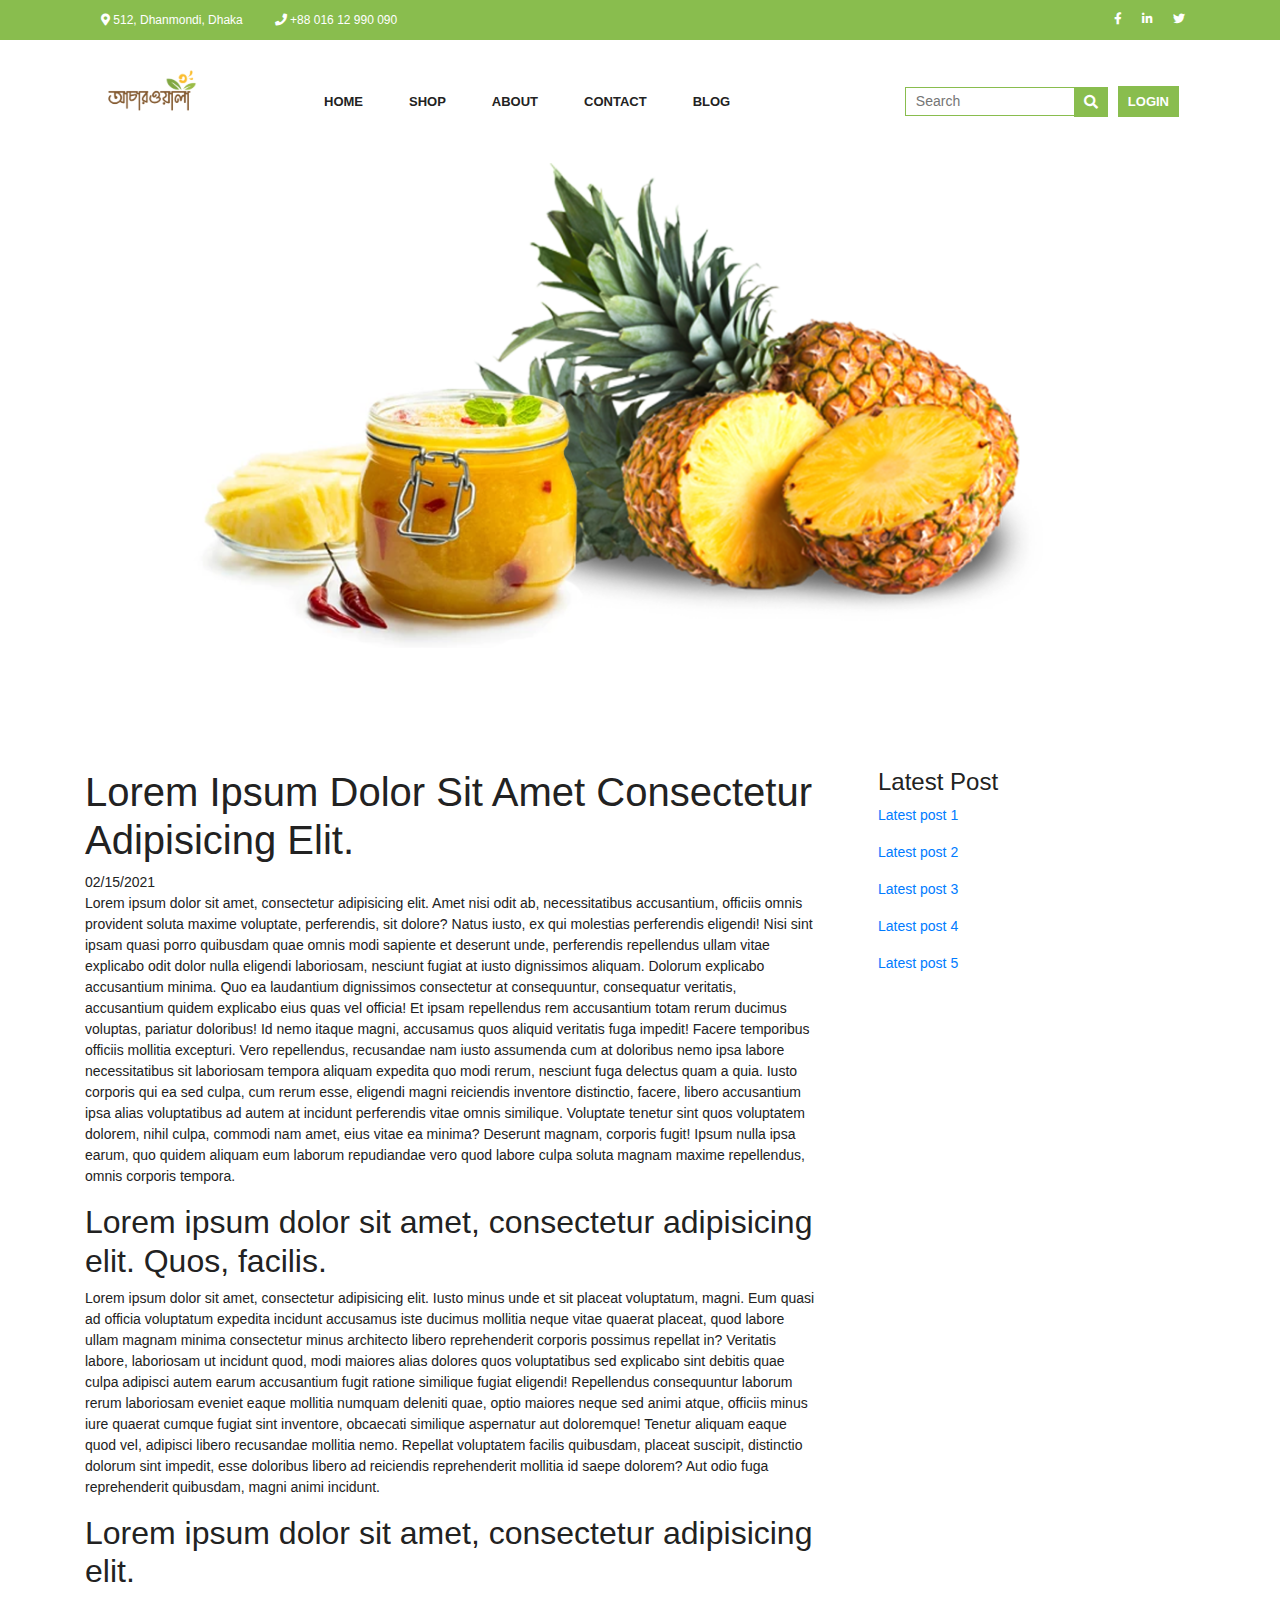
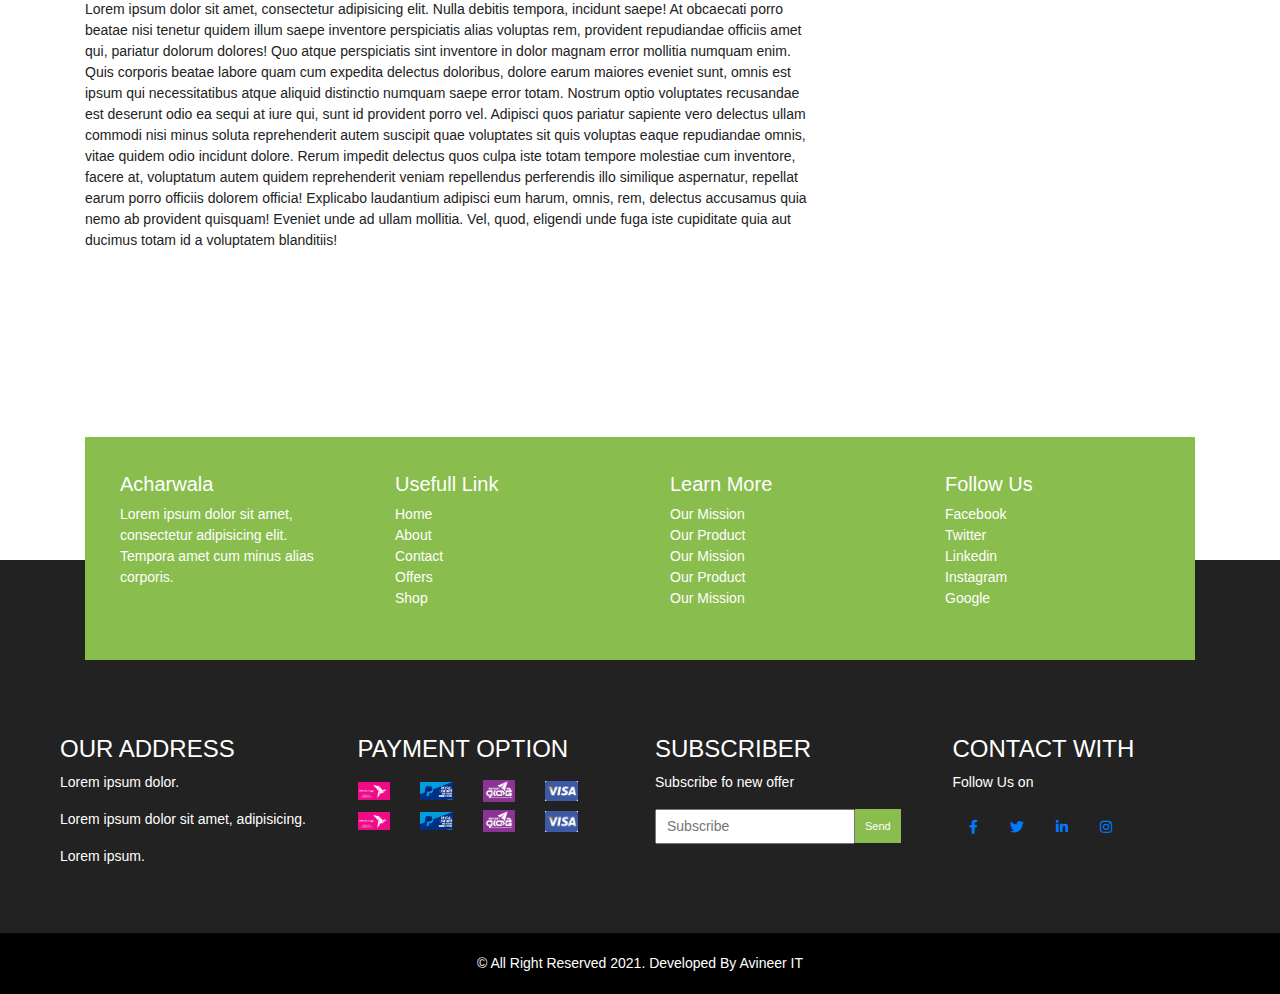
<file: other_page/blog_details.html>
<!DOCTYPE html>
<html lang="en">

<head>
    <meta charset="UTF-8">
    <meta name="viewport" content="width=device-width, initial-scale=1, shrink-to-fit=no">

    <title>Document</title>

    <!--==========Bootstrap.min.css==========-->
    <link rel="stylesheet" href="../css/bootstrap.min.css">

    <!--==========Fontawesome css==========-->
    <link rel="stylesheet" href="../css/all.css">
    <link rel="stylesheet" href="../css/fontawesome.min.css">
    
    <!--==========Owl.carousel css==========-->
    <link rel="stylesheet" href="../css/owl.carousel.min.css">
    <link rel="stylesheet" href="../css/owl.theme.default.min.css">

    <!--==========Style.css==========-->
    <link rel="stylesheet" href="../css/style.css">

    <!--==========Responsive.css==========-->
    <link rel="stylesheet" href="../css/responsive.css">


</head>

<body>

    <!--==================================================
                     Hearer Section Stert Here
    ====================================================-->
    <header>
        <!--==========Top Menu Start Here==========-->
        <section class="top-menu-section">
            <div class="container">
                <div class="row">
                    <div class="col-md-8">
                        <ul class="nav">
                            <li class="nav-item"><a href="#" class="nav-link"><i class="fas fa-map-marker-alt"></i> 512, Dhanmondi, Dhaka </a></li>
                            <li class="nav-item"><a href="#" class="nav-link"><i class="fas fa-phone"></i> +88 016 12 990 090 </a></li>
                        </ul>
                    </div>
                    <div class="col-md-4">
                        <ul class="nav nav-top-link">
                            <li class="top-link"><a href="#"><i class="fab fa-facebook-f"></i></a></li>
                            <li class="top-link"><a href="#"><i class="fab fa-linkedin-in"></i></a></li>
                            <li class="top-link"><a href="#"><i class="fab fa-twitter"></i></a></li>
                        </ul>
                    </div>
                </div>
            </div>
        </section>
        <!--==========Top Menu End Here==========-->


        <!--==========Main Menu Start Here==========-->
        <section class="main-menu-section">
            <div class="container">
                <div class="main-menu-area">
                    <nav class="navbar navbar-expand-lg">
                        <div class="logo">
                            <a href="../index.html"><img src="../img/logo.png" alt="logo"></a>
                        </div>
                        <button class="navbar-toggler" type="button" data-toggle="collapse" data-target="#navbarSupportedContent" aria-controls="navbarSupportedContent" aria-expanded="false" aria-label="Toggle navigation">
                            <span class="bars"><i class="fas fa-bars"></i></span>
                        </button>

                        <div class="collapse navbar-collapse" id="navbarSupportedContent">
                            <ul class="navbar-nav mr-auto">
                                <li class="nav-item">
                                    <a class="nav-link" href="../index.html">Home</a>
                                </li>
                                <li class="nav-item">
                                    <a class="nav-link" href="our_product.html">Shop</a>
                                </li>
                                <li class="nav-item">
                                    <a class="nav-link" href="about.html">About</a>
                                </li>
                                <li class="nav-item">
                                    <a class="nav-link" href="contact.html">Contact</a>
                                </li>
                                <li class="nav-item">
                                    <a class="nav-link" href="blog.html">Blog</a>
                                </li>
                            </ul>
                            <form action="" method="">
                                <div class="search-area">
                                    <input class="search" type="search" placeholder="Search" aria-label="Search">
                                    <i class="fas fa-search"></i>
                                </div>
                            </form>

                            <div class="my-account">
                                <a href="login.html"><button>Login</button></a>
                            </div>
                        </div>
                    </nav>
                </div>
            </div>
        </section>
        <!--==========Main Menu End Here==========-->
    </header>

    <!--==================================================
                     Hearer Section End Here
    ====================================================-->







    <!--==================================================
                     Main Section Start Here
    ====================================================-->
    <!--==========Banner section Start Here==========-->
    <section class="Blog-banner-section">
        <div class="container">
            <img src="../img/001.png" alt="banner" width="100%">
        </div>
    </section>
    <!--==========Banner section End Here==========-->

    <!--==========Blog Area Start Here==========-->
    <section class="blog-area-section">
        <div class="container">
            <div class="row">
                <div class="col-md-8">
                    <div class="blog-area-info">
                        <h1>Lorem Ipsum Dolor Sit Amet Consectetur Adipisicing Elit.</h1>
                        <span>02/15/2021</span>
                        
                        <p>Lorem ipsum dolor sit amet, consectetur adipisicing elit. Amet nisi odit ab, necessitatibus accusantium, officiis omnis provident soluta maxime voluptate, perferendis, sit dolore? Natus iusto, ex qui molestias perferendis eligendi! Nisi sint ipsam quasi porro quibusdam quae omnis modi sapiente et deserunt unde, perferendis repellendus ullam vitae explicabo odit dolor nulla eligendi laboriosam, nesciunt fugiat at iusto dignissimos aliquam. Dolorum explicabo accusantium minima. Quo ea laudantium dignissimos consectetur at consequuntur, consequatur veritatis, accusantium quidem explicabo eius quas vel officia! Et ipsam repellendus rem accusantium totam rerum ducimus voluptas, pariatur doloribus! Id nemo itaque magni, accusamus quos aliquid veritatis fuga impedit! Facere temporibus officiis mollitia excepturi. Vero repellendus, recusandae nam iusto assumenda cum at doloribus nemo ipsa labore necessitatibus sit laboriosam tempora aliquam expedita quo modi rerum, nesciunt fuga delectus quam a quia. Iusto corporis qui ea sed culpa, cum rerum esse, eligendi magni reiciendis inventore distinctio, facere, libero accusantium ipsa alias voluptatibus ad autem at incidunt perferendis vitae omnis similique. Voluptate tenetur sint quos voluptatem dolorem, nihil culpa, commodi nam amet, eius vitae ea minima? Deserunt magnam, corporis fugit! Ipsum nulla ipsa earum, quo quidem aliquam eum laborum repudiandae vero quod labore culpa soluta magnam maxime repellendus, omnis corporis tempora.</p>
                        
                        
                        <h2>Lorem ipsum dolor sit amet, consectetur adipisicing elit. Quos, facilis.</h2>
                        <p>Lorem ipsum dolor sit amet, consectetur adipisicing elit. Iusto minus unde et sit placeat voluptatum, magni. Eum quasi ad officia voluptatum expedita incidunt accusamus iste ducimus mollitia neque vitae quaerat placeat, quod labore ullam magnam minima consectetur minus architecto libero reprehenderit corporis possimus repellat in? Veritatis labore, laboriosam ut incidunt quod, modi maiores alias dolores quos voluptatibus sed explicabo sint debitis quae culpa adipisci autem earum accusantium fugit ratione similique fugiat eligendi! Repellendus consequuntur laborum rerum laboriosam eveniet eaque mollitia numquam deleniti quae, optio maiores neque sed animi atque, officiis minus iure quaerat cumque fugiat sint inventore, obcaecati similique aspernatur aut doloremque! Tenetur aliquam eaque quod vel, adipisci libero recusandae mollitia nemo. Repellat voluptatem facilis quibusdam, placeat suscipit, distinctio dolorum sint impedit, esse doloribus libero ad reiciendis reprehenderit mollitia id saepe dolorem? Aut odio fuga reprehenderit quibusdam, magni animi incidunt.</p>
                        
                        <h2>Lorem ipsum dolor sit amet, consectetur adipisicing elit.</h2>
                        <p>Lorem ipsum dolor sit amet, consectetur adipisicing elit. Nulla debitis tempora, incidunt saepe! At obcaecati porro beatae nisi tenetur quidem illum saepe inventore perspiciatis alias voluptas rem, provident repudiandae officiis amet qui, pariatur dolorum dolores! Quo atque perspiciatis sint inventore in dolor magnam error mollitia numquam enim. Quis corporis beatae labore quam cum expedita delectus doloribus, dolore earum maiores eveniet sunt, omnis est ipsum qui necessitatibus atque aliquid distinctio numquam saepe error totam. Nostrum optio voluptates recusandae est deserunt odio ea sequi at iure qui, sunt id provident porro vel. Adipisci quos pariatur sapiente vero delectus ullam commodi nisi minus soluta reprehenderit autem suscipit quae voluptates sit quis voluptas eaque repudiandae omnis, vitae quidem odio incidunt dolore. Rerum impedit delectus quos culpa iste totam tempore molestiae cum inventore, facere at, voluptatum autem quidem reprehenderit veniam repellendus perferendis illo similique aspernatur, repellat earum porro officiis dolorem officia! Explicabo laudantium adipisci eum harum, omnis, rem, delectus accusamus quia nemo ab provident quisquam! Eveniet unde ad ullam mollitia. Vel, quod, eligendi unde fuga iste cupiditate quia aut ducimus totam id a voluptatem blanditiis!</p>
                    </div>
                </div>
                
                <div class="col-md-4 pl-5">
                    <h4>Latest Post</h4>
                    <a href="#"><p>Latest post 1</p></a>
                    <a href="#"><p>Latest post 2</p></a>
                    <a href="#"><p>Latest post 3</p></a>
                    <a href="#"><p>Latest post 4</p></a>
                    <a href="#"><p>Latest post 5</p></a>
                </div>
            </div>
        </div>
    </section>
    <!--==========Blog Area End Here==========-->





    <!--==================================================
                     Main Section End Here
    ====================================================-->







    <!--==================================================
                     Footer Section Stert Here
    ====================================================-->
    <!--==========Top Footer Section Start Here==========-->
    <section class="top-footer-section">
        <div class="container">
            <div class="top-footer-area">
                <div class="row">
                    <div class="col-md-3">
                        <div class="top-footer-info">
                            <h5>Acharwala</h5>
                            <p>Lorem ipsum dolor sit amet, consectetur adipisicing elit. Tempora amet cum minus alias corporis.</p>
                        </div>
                    </div>
                    <div class="col-md-3">
                        <div class="top-footer-info">
                            <h5>Usefull Link</h5>
                            <ul>
                                <li><a href="#">Home</a></li>
                                <li><a href="#">About</a></li>
                                <li><a href="#">Contact</a></li>
                                <li><a href="#">Offers</a></li>
                                <li><a href="#">Shop</a></li>
                            </ul>
                        </div>
                    </div>
                    <div class="col-md-3">
                        <div class="top-footer-info">
                            <h5>Learn More</h5>
                            <ul>
                                <li><a href="#">Our Mission</a></li>
                                <li><a href="#">Our Product</a></li>
                                <li><a href="#">Our Mission</a></li>
                                <li><a href="#">Our Product</a></li>
                                <li><a href="#">Our Mission</a></li>
                            </ul>
                        </div>
                    </div>
                    <div class="col-md-3">
                        <div class="top-footer-info">
                            <h5>Follow Us</h5>
                            <ul>
                                <li><a href="#">Facebook</a></li>
                                <li><a href="#">Twitter</a></li>
                                <li><a href="#">Linkedin</a></li>
                                <li><a href="#">Instagram</a></li>
                                <li><a href="#">Google</a></li>
                            </ul>
                        </div>
                    </div>
                </div>
            </div>
        </div>
    </section>
    <!--==========Top Footer Section End Here==========-->


    <!--==========Main Footer Section Start Here==========-->
    <section class="main-footer-section">
        <div class="row">
            <div class="col-lg-3 col-md-6">
                <div class="main-footer-info">
                    <h4>Our Address</h4>
                    <p>Lorem ipsum dolor.</p>
                    <p>Lorem ipsum dolor sit amet, adipisicing.</p>
                    <p>Lorem ipsum.</p>
                </div>
            </div>
            <div class="col-lg-3 col-md-6">
                <div class="main-footer-info">
                    <h4>Payment Option</h4>
                    <div class="row" style="width: 250px;">
                        <div class="col-3 mt-2">
                            <img src="../img/p1.jpg" alt="" width="100%">
                        </div>
                        <div class="col-3 mt-2">
                            <img src="../img/p3.jpg" alt="" width="100%">
                        </div>
                        <div class="col-3 mt-2">
                            <img src="../img/p4.png" alt="" width="100%">
                        </div>
                        <div class="col-3 mt-2">
                            <img src="../img/p2.png" alt="" width="100%">
                        </div>
                        <div class="col-3 mt-2">
                            <img src="../img/p1.jpg" alt="" width="100%">
                        </div>
                        <div class="col-3 mt-2">
                            <img src="../img/p3.jpg" alt="" width="100%">
                        </div>
                        <div class="col-3 mt-2">
                            <img src="../img/p4.png" alt="" width="100%">
                        </div>
                        <div class="col-3 mt-2">
                            <img src="../img/p2.png" alt="" width="100%">
                        </div>
                    </div>
                </div>
            </div>
            <div class="col-lg-3 col-md-6">
                <div class="main-footer-info">
                    <h4>Subscriber</h4>
                    <p>Subscribe fo new offer</p>
                    <div class="subcribe">
                        <input type="text" placeholder="Subscribe">
                        <button>Send</button>
                    </div>
                </div>
            </div>
            <div class="col-lg-3 col-md-6">
                <div class="main-footer-info">
                    <h4>Contact With</h4>
                    <p>Follow Us on</p>
                    <ul class="nav">
                        <li class="nav-item"><a href="#" class="nav-link"><i class="fab fa-facebook-f"></i></a></li>
                        <li class="nav-item"><a href="#" class="nav-link"><i class="fab fa-twitter"></i></a></li>
                        <li class="nav-item"><a href="#" class="nav-link"><i class="fab fa-linkedin-in"></i></a></li>
                        <li class="nav-item"><a href="#" class="nav-link"><i class="fab fa-instagram"></i></a></li>
                    </ul>
                </div>
            </div>
        </div>
    </section>
    <!--==========Main Footer Section End Here==========-->

    <!--==========Bottom FooterSection Start Here==========-->
    <div class="bottom-footer-area">
         © All Right Reserved 2021. Developed By Avineer IT
    </div>
    <!--==========Bottom FooterSection End Here==========-->




    <!--==================================================
                     Footer Section End Here
    ====================================================-->
    










    <!--==================================================
                     All JS
    ====================================================-->

    <!--==========jQuery-3.5.1.min.js==========-->
    <script src="../js/jquery-3.5.1.min.js"></script>

    <!--==========Bootstrap.min.js==========-->
    <script src="../js/bootstrap.min.js"></script>
    
    <!--==========Owl.carousel css==========-->
    <script src="../js/owl.carousel.min.js"></script>

    <!--==========Main.js==========-->
    <script src="../js/main.js"></script>


</body></html>
</file>
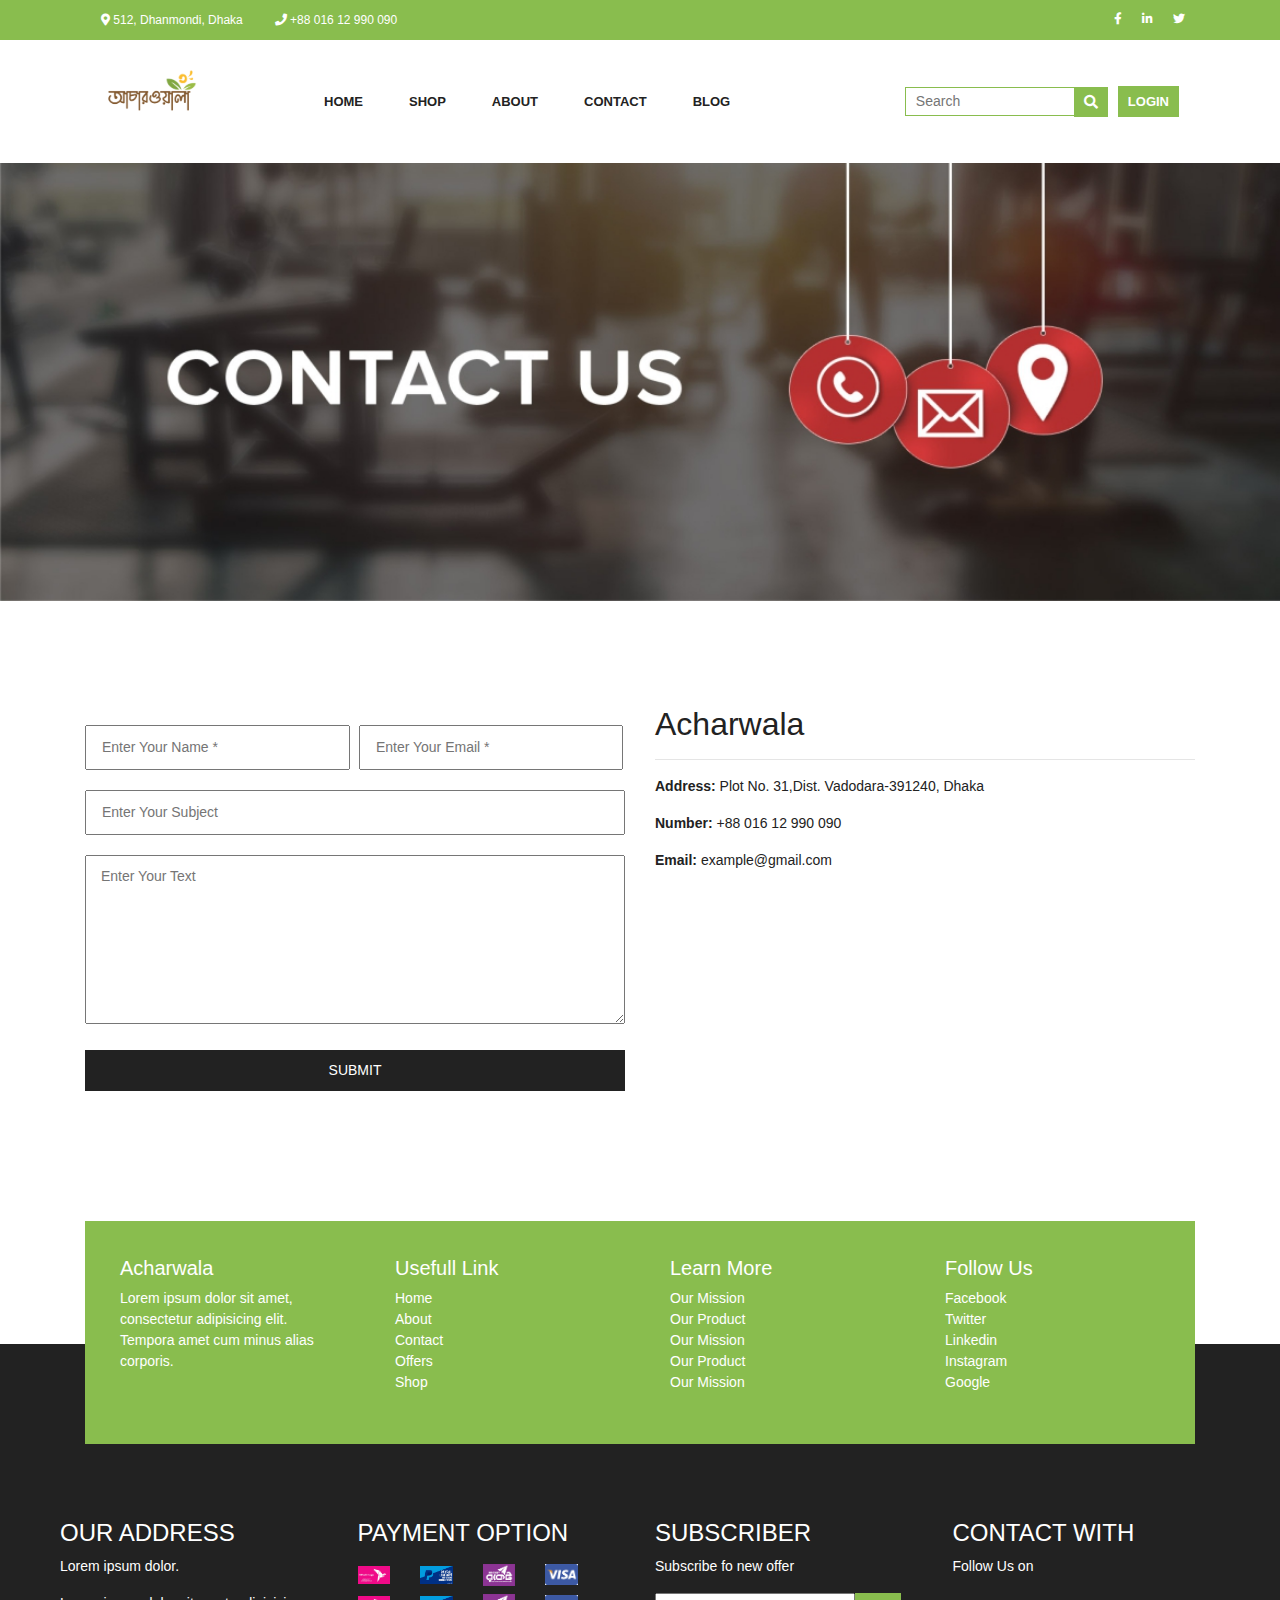
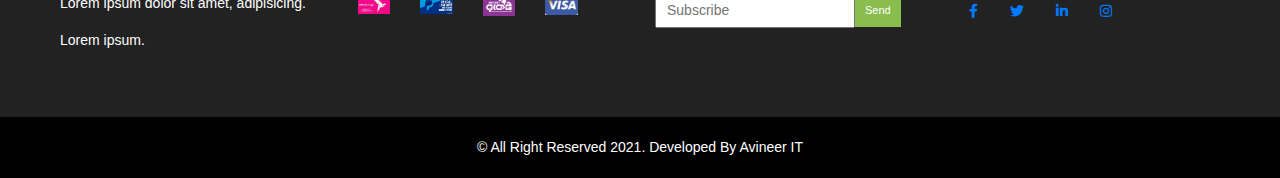
<file: other_page/contact.html>
<!DOCTYPE html>
<html lang="en">

<head>
    <meta charset="UTF-8">
    <meta name="viewport" content="width=device-width, initial-scale=1, shrink-to-fit=no">

    <title>Document</title>

    <!--==========Bootstrap.min.css==========-->
    <link rel="stylesheet" href="../css/bootstrap.min.css">

    <!--==========Fontawesome css==========-->
    <link rel="stylesheet" href="../css/all.css">
    <link rel="stylesheet" href="../css/fontawesome.min.css">
    
    <!--==========Owl.carousel css==========-->
    <link rel="stylesheet" href="../css/owl.carousel.min.css">
    <link rel="stylesheet" href="../css/owl.theme.default.min.css">

    <!--==========Style.css==========-->
    <link rel="stylesheet" href="../css/style.css">

    <!--==========Responsive.css==========-->
    <link rel="stylesheet" href="../css/responsive.css">


</head>

<body>

    <!--==================================================
                     Hearer Section Stert Here
    ====================================================-->
    <header>
        <!--==========Top Menu Start Here==========-->
        <section class="top-menu-section">
            <div class="container">
                <div class="row">
                    <div class="col-md-8">
                        <ul class="nav">
                            <li class="nav-item"><a href="#" class="nav-link"><i class="fas fa-map-marker-alt"></i> 512, Dhanmondi, Dhaka </a></li>
                            <li class="nav-item"><a href="#" class="nav-link"><i class="fas fa-phone"></i> +88 016 12 990 090 </a></li>
                        </ul>
                    </div>
                    <div class="col-md-4">
                        <ul class="nav nav-top-link">
                            <li class="top-link"><a href="#"><i class="fab fa-facebook-f"></i></a></li>
                            <li class="top-link"><a href="#"><i class="fab fa-linkedin-in"></i></a></li>
                            <li class="top-link"><a href="#"><i class="fab fa-twitter"></i></a></li>
                        </ul>
                    </div>
                </div>
            </div>
        </section>
        <!--==========Top Menu End Here==========-->


        <!--==========Main Menu Start Here==========-->
        <section class="main-menu-section">
            <div class="container">
                <div class="main-menu-area">
                    <nav class="navbar navbar-expand-lg">
                        <div class="logo">
                            <a href="../index.html"><img src="../img/logo.png" alt="logo"></a>
                        </div>
                        <button class="navbar-toggler" type="button" data-toggle="collapse" data-target="#navbarSupportedContent" aria-controls="navbarSupportedContent" aria-expanded="false" aria-label="Toggle navigation">
                            <span class="bars"><i class="fas fa-bars"></i></span>
                        </button>

                        <div class="collapse navbar-collapse" id="navbarSupportedContent">
                            <ul class="navbar-nav mr-auto">
                                <li class="nav-item">
                                    <a class="nav-link" href="../index.html">Home</a>
                                </li>
                                <li class="nav-item">
                                    <a class="nav-link" href="our_product.html">Shop</a>
                                </li>
                                <li class="nav-item">
                                    <a class="nav-link" href="about.html">About</a>
                                </li>
                                <li class="nav-item">
                                    <a class="nav-link" href="contact.html">Contact</a>
                                </li>
                                <li class="nav-item">
                                    <a class="nav-link" href="blog.html">Blog</a>
                                </li>
                            </ul>
                            <form action="" method="">
                                <div class="search-area">
                                    <input class="search" type="search" placeholder="Search" aria-label="Search">
                                    <i class="fas fa-search"></i>
                                </div>
                            </form>

                            <div class="my-account">
                                <a href="login.html"><button>Login</button></a>
                            </div>
                        </div>
                    </nav>
                </div>
            </div>
        </section>
        <!--==========Main Menu End Here==========-->
    </header>

    <!--==================================================
                     Hearer Section End Here
    ====================================================-->







    <!--==================================================
                     Main Section Start Here
    ====================================================-->
    <!--==========Banner section Start Here==========-->
    <section class="contact-banner-section">
        <img src="../img/contact-banner.jpg" alt="banner" width="100%">
    </section>
    <!--==========Banner section End Here==========-->


    <!--==========Contact form Area Start Here==========-->
    <section class="contact-form-section">
        <div class="container">
            <div class="row">
                <div class="col-md-6">
                    <div class="contact-form-area mt-4">
                        <form action="">
                            <input class="contact-info" type="text" placeholder="Enter Your Name *">
                            <input class="contact-info ml" type="email" placeholder="Enter Your Email *">
                            <input type="text" placeholder="Enter Your Subject">
                            <textarea name="" id="" rows="7" placeholder="Enter Your Text"></textarea>

                            <input class="contact-btn" type="submit" value="Submit">
                        </form>
                    </div>
                </div>
                <div class="col-md-6">
                    <div class="contact-info-area mt-4">
                        <h2>Acharwala</h2>
                        <hr>
                        <p><b> Address: </b> Plot No. 31,Dist. Vadodara-391240, Dhaka</p>
                        <p><b> Number: </b> +88 016 12 990 090</p>
                        <p><b> Email: </b> example@gmail.com</p>
                    </div>
                </div>
            </div>
        </div>
    </section>
    <!--==========Contact form Area End Here==========-->

    <!--==========Main Menu Start Here==========-->
    <!--==========Main Menu End Here==========-->





    <!--==================================================
                     Main Section End Here
    ====================================================-->







    <!--==================================================
                     Footer Section Stert Here
    ====================================================-->
    <!--==========Top Footer Section Start Here==========-->
    <section class="top-footer-section">
        <div class="container">
            <div class="top-footer-area">
                <div class="row">
                    <div class="col-md-3">
                        <div class="top-footer-info">
                            <h5>Acharwala</h5>
                            <p>Lorem ipsum dolor sit amet, consectetur adipisicing elit. Tempora amet cum minus alias corporis.</p>
                        </div>
                    </div>
                    <div class="col-md-3">
                        <div class="top-footer-info">
                            <h5>Usefull Link</h5>
                            <ul>
                                <li><a href="#">Home</a></li>
                                <li><a href="#">About</a></li>
                                <li><a href="#">Contact</a></li>
                                <li><a href="#">Offers</a></li>
                                <li><a href="#">Shop</a></li>
                            </ul>
                        </div>
                    </div>
                    <div class="col-md-3">
                        <div class="top-footer-info">
                            <h5>Learn More</h5>
                            <ul>
                                <li><a href="#">Our Mission</a></li>
                                <li><a href="#">Our Product</a></li>
                                <li><a href="#">Our Mission</a></li>
                                <li><a href="#">Our Product</a></li>
                                <li><a href="#">Our Mission</a></li>
                            </ul>
                        </div>
                    </div>
                    <div class="col-md-3">
                        <div class="top-footer-info">
                            <h5>Follow Us</h5>
                            <ul>
                                <li><a href="#">Facebook</a></li>
                                <li><a href="#">Twitter</a></li>
                                <li><a href="#">Linkedin</a></li>
                                <li><a href="#">Instagram</a></li>
                                <li><a href="#">Google</a></li>
                            </ul>
                        </div>
                    </div>
                </div>
            </div>
        </div>
    </section>
    <!--==========Top Footer Section End Here==========-->


    <!--==========Main Footer Section Start Here==========-->
    <section class="main-footer-section">
        <div class="row">
            <div class="col-lg-3 col-md-6">
                <div class="main-footer-info">
                    <h4>Our Address</h4>
                    <p>Lorem ipsum dolor.</p>
                    <p>Lorem ipsum dolor sit amet, adipisicing.</p>
                    <p>Lorem ipsum.</p>
                </div>
            </div>
            <div class="col-lg-3 col-md-6">
                <div class="main-footer-info">
                    <h4>Payment Option</h4>
                    <div class="row" style="width: 250px;">
                        <div class="col-3 mt-2">
                            <img src="../img/p1.jpg" alt="" width="100%">
                        </div>
                        <div class="col-3 mt-2">
                            <img src="../img/p3.jpg" alt="" width="100%">
                        </div>
                        <div class="col-3 mt-2">
                            <img src="../img/p4.png" alt="" width="100%">
                        </div>
                        <div class="col-3 mt-2">
                            <img src="../img/p2.png" alt="" width="100%">
                        </div>
                        <div class="col-3 mt-2">
                            <img src="../img/p1.jpg" alt="" width="100%">
                        </div>
                        <div class="col-3 mt-2">
                            <img src="../img/p3.jpg" alt="" width="100%">
                        </div>
                        <div class="col-3 mt-2">
                            <img src="../img/p4.png" alt="" width="100%">
                        </div>
                        <div class="col-3 mt-2">
                            <img src="../img/p2.png" alt="" width="100%">
                        </div>
                    </div>
                </div>
            </div>
            <div class="col-lg-3 col-md-6">
                <div class="main-footer-info">
                    <h4>Subscriber</h4>
                    <p>Subscribe fo new offer</p>
                    <div class="subcribe">
                        <input type="text" placeholder="Subscribe">
                        <button>Send</button>
                    </div>
                </div>
            </div>
            <div class="col-lg-3 col-md-6">
                <div class="main-footer-info">
                    <h4>Contact With</h4>
                    <p>Follow Us on</p>
                    <ul class="nav">
                        <li class="nav-item"><a href="#" class="nav-link"><i class="fab fa-facebook-f"></i></a></li>
                        <li class="nav-item"><a href="#" class="nav-link"><i class="fab fa-twitter"></i></a></li>
                        <li class="nav-item"><a href="#" class="nav-link"><i class="fab fa-linkedin-in"></i></a></li>
                        <li class="nav-item"><a href="#" class="nav-link"><i class="fab fa-instagram"></i></a></li>
                    </ul>
                </div>
            </div>
        </div>
    </section>
    <!--==========Main Footer Section End Here==========-->

    <!--==========Bottom FooterSection Start Here==========-->
    <div class="bottom-footer-area">
         © All Right Reserved 2021. Developed By Avineer IT
    </div>
    <!--==========Bottom FooterSection End Here==========-->




    <!--==================================================
                     Footer Section End Here
    ====================================================-->
    
    
    
    
    <!--==================================================
              Arrow Area Start here
    ====================================================-->
    <div>
        <div class="top">
            <a href="#"><i class="fa fa-chevron-up" aria-hidden="true"></i></a>
        </div>
    </div>
    <!--==================================================
               Arrow Area End here
    ====================================================-->










    <!--==================================================
                     All JS
    ====================================================-->

    <!--==========jQuery-3.5.1.min.js==========-->
    <script src="../js/jquery-3.5.1.min.js"></script>

    <!--==========Bootstrap.min.js==========-->
    <script src="../js/bootstrap.min.js"></script>
    
    <!--==========Owl.carousel css==========-->
    <script src="../js/owl.carousel.min.js"></script>

    <!--==========Main.js==========-->
    <script src="../js/main.js"></script>


</body></html>
</file>
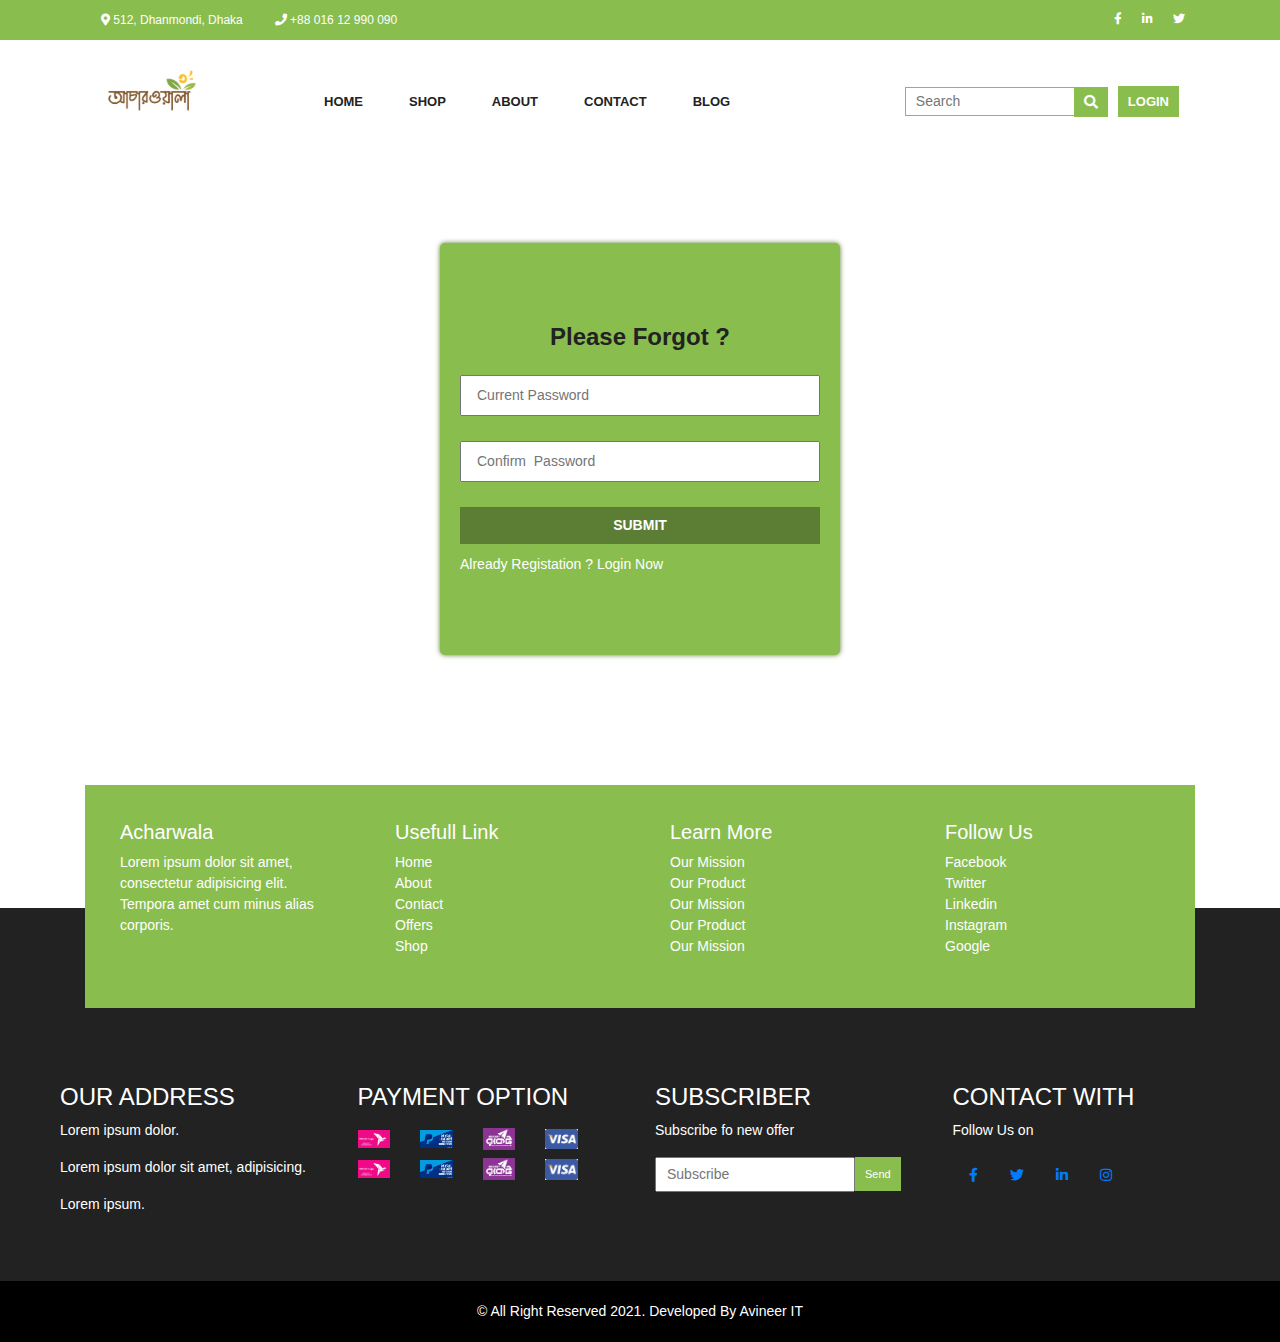
<file: other_page/forgot.html>
<!DOCTYPE html>
<html lang="en">

<head>
    <meta charset="UTF-8">
    <meta name="viewport" content="width=device-width, initial-scale=1, shrink-to-fit=no">

    <title>Document</title>

    <!--==========Bootstrap.min.css==========-->
    <link rel="stylesheet" href="../css/bootstrap.min.css">

    <!--==========Fontawesome css==========-->
    <link rel="stylesheet" href="../css/all.css">
    <link rel="stylesheet" href="../css/fontawesome.min.css">
    
    <!--==========Owl.carousel css==========-->
    <link rel="stylesheet" href="../css/owl.carousel.min.css">
    <link rel="stylesheet" href="../css/owl.theme.default.min.css">

    <!--==========Style.css==========-->
    <link rel="stylesheet" href="../css/style.css">

    <!--==========Responsive.css==========-->
    <link rel="stylesheet" href="../css/responsive.css">


</head>

<body>

    <!--==================================================
                     Hearer Section Stert Here
    ====================================================-->
    <header>
        <!--==========Top Menu Start Here==========-->
        <section class="top-menu-section">
            <div class="container">
                <div class="row">
                    <div class="col-md-8">
                        <ul class="nav">
                            <li class="nav-item"><a href="#" class="nav-link"><i class="fas fa-map-marker-alt"></i> 512, Dhanmondi, Dhaka </a></li>
                            <li class="nav-item"><a href="#" class="nav-link"><i class="fas fa-phone"></i> +88 016 12 990 090 </a></li>
                        </ul>
                    </div>
                    <div class="col-md-4">
                        <ul class="nav nav-top-link">
                            <li class="top-link"><a href="#"><i class="fab fa-facebook-f"></i></a></li>
                            <li class="top-link"><a href="#"><i class="fab fa-linkedin-in"></i></a></li>
                            <li class="top-link"><a href="#"><i class="fab fa-twitter"></i></a></li>
                        </ul>
                    </div>
                </div>
            </div>
        </section>
        <!--==========Top Menu End Here==========-->


        <!--==========Main Menu Start Here==========-->
        <section class="main-menu-section">
            <div class="container">
                <div class="main-menu-area">
                    <nav class="navbar navbar-expand-lg">
                        <div class="logo">
                            <a href="../index.html"><img src="../img/logo.png" alt="logo"></a>
                        </div>
                        <button class="navbar-toggler" type="button" data-toggle="collapse" data-target="#navbarSupportedContent" aria-controls="navbarSupportedContent" aria-expanded="false" aria-label="Toggle navigation">
                            <span class="bars"><i class="fas fa-bars"></i></span>
                        </button>

                        <div class="collapse navbar-collapse" id="navbarSupportedContent">
                            <ul class="navbar-nav mr-auto">
                                <li class="nav-item">
                                    <a class="nav-link" href="../index.html">Home</a>
                                </li>
                                <li class="nav-item">
                                    <a class="nav-link" href="our_product.html">Shop</a>
                                </li>
                                <li class="nav-item">
                                    <a class="nav-link" href="about.html">About</a>
                                </li>
                                <li class="nav-item">
                                    <a class="nav-link" href="contact.html">Contact</a>
                                </li>
                                <li class="nav-item">
                                    <a class="nav-link" href="blog.html">Blog</a>
                                </li>
                            </ul>
                            <form action="" method="">
                                <div class="search-area">
                                    <input class="search" type="search" placeholder="Search" aria-label="Search">
                                    <i class="fas fa-search"></i>
                                </div>
                            </form>

                            <div class="my-account">
                                <a href="login.html"><button>Login</button></a>
                            </div>
                        </div>
                    </nav>
                </div>
            </div>
        </section>
        <!--==========Main Menu End Here==========-->
    </header>

    <!--==================================================
                     Hearer Section End Here
    ====================================================-->







    <!--==================================================
                     Main Section Start Here
    ====================================================-->
   <section class="login-section">
        <div class="login-area">
           <h4>Please Forgot ?</h4>
            <form action="">
                <input type="password" placeholder="Current Password">
                <input type="password" placeholder="Confirm  Password">
                <input class="submit" type="submit" value="SUBMIT">
                <span class="lc">Already Registation ? <a href="login.html">Login Now</a></span>
            </form>
        </div>
    </section>
    <!--==================================================
                     Main Section End Here
    ====================================================-->







    <!--==================================================
                     Footer Section Stert Here
    ====================================================-->
    <!--==========Top Footer Section Start Here==========-->
    <section class="top-footer-section">
        <div class="container">
            <div class="top-footer-area">
                <div class="row">
                    <div class="col-md-3">
                        <div class="top-footer-info">
                            <h5>Acharwala</h5>
                            <p>Lorem ipsum dolor sit amet, consectetur adipisicing elit. Tempora amet cum minus alias corporis.</p>
                        </div>
                    </div>
                    <div class="col-md-3">
                        <div class="top-footer-info">
                            <h5>Usefull Link</h5>
                            <ul>
                                <li><a href="#">Home</a></li>
                                <li><a href="#">About</a></li>
                                <li><a href="#">Contact</a></li>
                                <li><a href="#">Offers</a></li>
                                <li><a href="#">Shop</a></li>
                            </ul>
                        </div>
                    </div>
                    <div class="col-md-3">
                        <div class="top-footer-info">
                            <h5>Learn More</h5>
                            <ul>
                                <li><a href="#">Our Mission</a></li>
                                <li><a href="#">Our Product</a></li>
                                <li><a href="#">Our Mission</a></li>
                                <li><a href="#">Our Product</a></li>
                                <li><a href="#">Our Mission</a></li>
                            </ul>
                        </div>
                    </div>
                    <div class="col-md-3">
                        <div class="top-footer-info">
                            <h5>Follow Us</h5>
                            <ul>
                                <li><a href="#">Facebook</a></li>
                                <li><a href="#">Twitter</a></li>
                                <li><a href="#">Linkedin</a></li>
                                <li><a href="#">Instagram</a></li>
                                <li><a href="#">Google</a></li>
                            </ul>
                        </div>
                    </div>
                </div>
            </div>
        </div>
    </section>
    <!--==========Top Footer Section End Here==========-->


    <!--==========Main Footer Section Start Here==========-->
    <section class="main-footer-section">
        <div class="row">
            <div class="col-lg-3 col-md-6">
                <div class="main-footer-info">
                    <h4>Our Address</h4>
                    <p>Lorem ipsum dolor.</p>
                    <p>Lorem ipsum dolor sit amet, adipisicing.</p>
                    <p>Lorem ipsum.</p>
                </div>
            </div>
            <div class="col-lg-3 col-md-6">
                <div class="main-footer-info">
                    <h4>Payment Option</h4>
                    <div class="row" style="width: 250px;">
                        <div class="col-3 mt-2">
                            <img src="../img/p1.jpg" alt="" width="100%">
                        </div>
                        <div class="col-3 mt-2">
                            <img src="../img/p3.jpg" alt="" width="100%">
                        </div>
                        <div class="col-3 mt-2">
                            <img src="../img/p4.png" alt="" width="100%">
                        </div>
                        <div class="col-3 mt-2">
                            <img src="../img/p2.png" alt="" width="100%">
                        </div>
                        <div class="col-3 mt-2">
                            <img src="../img/p1.jpg" alt="" width="100%">
                        </div>
                        <div class="col-3 mt-2">
                            <img src="../img/p3.jpg" alt="" width="100%">
                        </div>
                        <div class="col-3 mt-2">
                            <img src="../img/p4.png" alt="" width="100%">
                        </div>
                        <div class="col-3 mt-2">
                            <img src="../img/p2.png" alt="" width="100%">
                        </div>
                    </div>
                </div>
            </div>
            <div class="col-lg-3 col-md-6">
                <div class="main-footer-info">
                    <h4>Subscriber</h4>
                    <p>Subscribe fo new offer</p>
                    <div class="subcribe">
                        <input type="text" placeholder="Subscribe">
                        <button>Send</button>
                    </div>
                </div>
            </div>
            <div class="col-lg-3 col-md-6">
                <div class="main-footer-info">
                    <h4>Contact With</h4>
                    <p>Follow Us on</p>
                    <ul class="nav">
                        <li class="nav-item"><a href="#" class="nav-link"><i class="fab fa-facebook-f"></i></a></li>
                        <li class="nav-item"><a href="#" class="nav-link"><i class="fab fa-twitter"></i></a></li>
                        <li class="nav-item"><a href="#" class="nav-link"><i class="fab fa-linkedin-in"></i></a></li>
                        <li class="nav-item"><a href="#" class="nav-link"><i class="fab fa-instagram"></i></a></li>
                    </ul>
                </div>
            </div>
        </div>
    </section>
    <!--==========Main Footer Section End Here==========-->

    <!--==========Bottom FooterSection Start Here==========-->
    <div class="bottom-footer-area">
        © All Right Reserved 2021. Developed By Avineer IT
    </div>
    <!--==========Bottom FooterSection End Here==========-->




    <!--==================================================
                     Footer Section End Here
    ====================================================-->
    
    
    
    
    <!--==================================================
              Arrow Area Start here
    ====================================================-->
    <div>
        <div class="top">
            <a href="#"><i class="fa fa-chevron-up" aria-hidden="true"></i></a>
        </div>
    </div>
    <!--==================================================
               Arrow Area End here
    ====================================================-->










    <!--==================================================
                     All JS
    ====================================================-->

    <!--==========jQuery-3.5.1.min.js==========-->
    <script src="../js/jquery-3.5.1.min.js"></script>

    <!--==========Bootstrap.min.js==========-->
    <script src="../js/bootstrap.min.js"></script>
    
    <!--==========Owl.carousel css==========-->
    <script src="../js/owl.carousel.min.js"></script>

    <!--==========Main.js==========-->
    <script src="../js/main.js"></script>


</body></html>
</file>
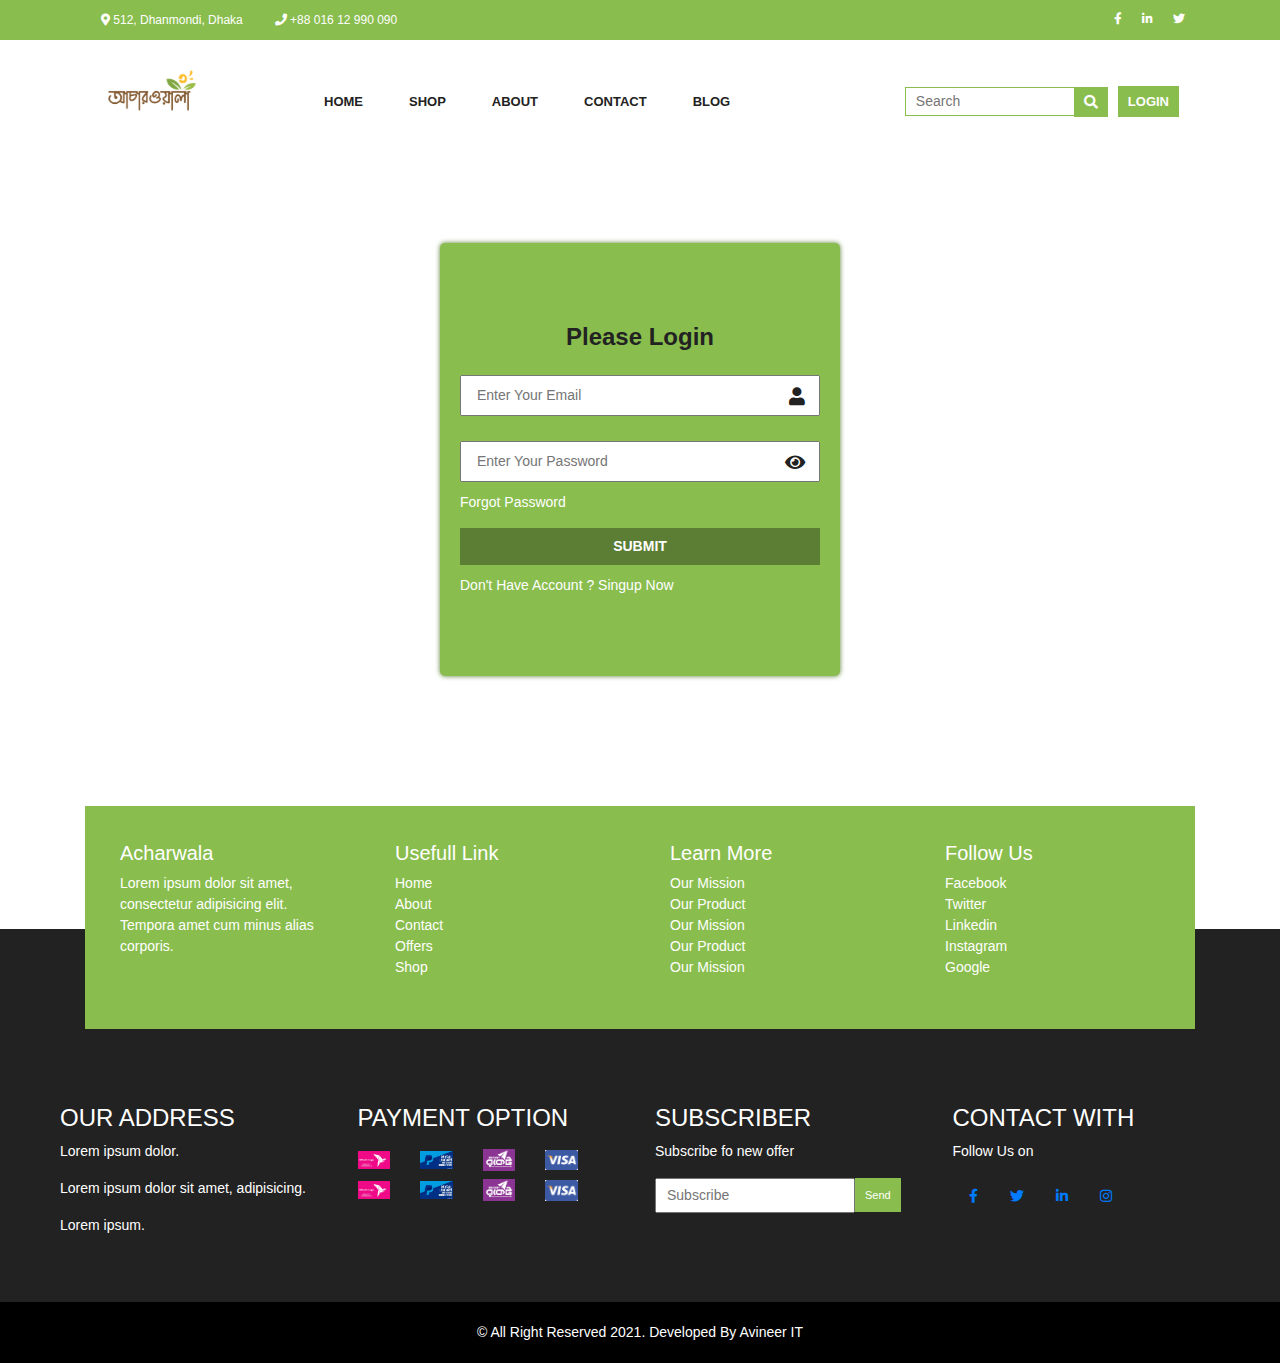
<file: other_page/login.html>
<!DOCTYPE html>
<html lang="en">

<head>
    <meta charset="UTF-8">
    <meta name="viewport" content="width=device-width, initial-scale=1, shrink-to-fit=no">

    <title>Document</title>

    <!--==========Bootstrap.min.css==========-->
    <link rel="stylesheet" href="../css/bootstrap.min.css">

    <!--==========Fontawesome css==========-->
    <link rel="stylesheet" href="../css/all.css">
    <link rel="stylesheet" href="../css/fontawesome.min.css">
    
    <!--==========Owl.carousel css==========-->
    <link rel="stylesheet" href="../css/owl.carousel.min.css">
    <link rel="stylesheet" href="../css/owl.theme.default.min.css">

    <!--==========Style.css==========-->
    <link rel="stylesheet" href="../css/style.css">

    <!--==========Responsive.css==========-->
    <link rel="stylesheet" href="../css/responsive.css">


</head>

<body>

    <!--==================================================
                     Hearer Section Stert Here
    ====================================================-->
    <header>
        <!--==========Top Menu Start Here==========-->
        <section class="top-menu-section">
            <div class="container">
                <div class="row">
                    <div class="col-md-8">
                        <ul class="nav">
                            <li class="nav-item"><a href="#" class="nav-link"><i class="fas fa-map-marker-alt"></i> 512, Dhanmondi, Dhaka </a></li>
                            <li class="nav-item"><a href="#" class="nav-link"><i class="fas fa-phone"></i> +88 016 12 990 090 </a></li>
                        </ul>
                    </div>
                    <div class="col-md-4">
                        <ul class="nav nav-top-link">
                            <li class="top-link"><a href="#"><i class="fab fa-facebook-f"></i></a></li>
                            <li class="top-link"><a href="#"><i class="fab fa-linkedin-in"></i></a></li>
                            <li class="top-link"><a href="#"><i class="fab fa-twitter"></i></a></li>
                        </ul>
                    </div>
                </div>
            </div>
        </section>
        <!--==========Top Menu End Here==========-->


        <!--==========Main Menu Start Here==========-->
        <section class="main-menu-section">
            <div class="container">
                <div class="main-menu-area">
                    <nav class="navbar navbar-expand-lg">
                        <div class="logo">
                            <a href="../index.html"><img src="../img/logo.png" alt="logo"></a>
                        </div>
                        <button class="navbar-toggler" type="button" data-toggle="collapse" data-target="#navbarSupportedContent" aria-controls="navbarSupportedContent" aria-expanded="false" aria-label="Toggle navigation">
                            <span class="bars"><i class="fas fa-bars"></i></span>
                        </button>

                        <div class="collapse navbar-collapse" id="navbarSupportedContent">
                            <ul class="navbar-nav mr-auto">
                                <li class="nav-item">
                                    <a class="nav-link" href="../index.html">Home</a>
                                </li>
                                <li class="nav-item">
                                    <a class="nav-link" href="our_product.html">Shop</a>
                                </li>
                                <li class="nav-item">
                                    <a class="nav-link" href="about.html">About</a>
                                </li>
                                <li class="nav-item">
                                    <a class="nav-link" href="contact.html">Contact</a>
                                </li>
                                <li class="nav-item">
                                    <a class="nav-link" href="blog.html">Blog</a>
                                </li>
                            </ul>
                            <form action="" method="">
                                <div class="search-area">
                                    <input class="search" type="search" placeholder="Search" aria-label="Search">
                                    <i class="fas fa-search"></i>
                                </div>
                            </form>

                            <div class="my-account">
                                <a href="login.html"><button>Login</button></a>
                            </div>
                        </div>
                    </nav>
                </div>
            </div>
        </section>
        <!--==========Main Menu End Here==========-->
    </header>

    <!--==================================================
                     Hearer Section End Here
    ====================================================-->







    <!--==================================================
                     Main Section Start Here
    ====================================================-->

    <section class="login-section">
        <div class="login-area">
            <form action="">
               <h4>Please Login</h4>
                <div class="user">
                    <input type="email" placeholder="Enter Your Email">
                    <i class="fas fa-user"></i>
                </div>
                <div class="user-pass">
                    <input type="password" id="password" placeholder="Enter Your Password">
                    <i class="fas fa-eye" id="eye" onclick="toggle()"></i>
                    <i class="fas fa-eye-slash" id="eye1" onclick="toggle()"></i>
                </div>
                <a href="forgot.html"><span class="">Forgot Password</span></a>
                <input class="submit" type="submit" value="SUBMIT">
                <span class="lc">Don't Have Account ? <a href="reg.html">Singup Now</a></span>
            </form>
        </div>
    </section>
    <!--==================================================
                     Main Section End Here
    ====================================================-->







    <!--==================================================
                     Footer Section Stert Here
    ====================================================-->
    <!--==========Top Footer Section Start Here==========-->
    <section class="top-footer-section">
        <div class="container">
            <div class="top-footer-area">
                <div class="row">
                    <div class="col-md-3">
                        <div class="top-footer-info">
                            <h5>Acharwala</h5>
                            <p>Lorem ipsum dolor sit amet, consectetur adipisicing elit. Tempora amet cum minus alias corporis.</p>
                        </div>
                    </div>
                    <div class="col-md-3">
                        <div class="top-footer-info">
                            <h5>Usefull Link</h5>
                            <ul>
                                <li><a href="#">Home</a></li>
                                <li><a href="#">About</a></li>
                                <li><a href="#">Contact</a></li>
                                <li><a href="#">Offers</a></li>
                                <li><a href="#">Shop</a></li>
                            </ul>
                        </div>
                    </div>
                    <div class="col-md-3">
                        <div class="top-footer-info">
                            <h5>Learn More</h5>
                            <ul>
                                <li><a href="#">Our Mission</a></li>
                                <li><a href="#">Our Product</a></li>
                                <li><a href="#">Our Mission</a></li>
                                <li><a href="#">Our Product</a></li>
                                <li><a href="#">Our Mission</a></li>
                            </ul>
                        </div>
                    </div>
                    <div class="col-md-3">
                        <div class="top-footer-info">
                            <h5>Follow Us</h5>
                            <ul>
                                <li><a href="#">Facebook</a></li>
                                <li><a href="#">Twitter</a></li>
                                <li><a href="#">Linkedin</a></li>
                                <li><a href="#">Instagram</a></li>
                                <li><a href="#">Google</a></li>
                            </ul>
                        </div>
                    </div>
                </div>
            </div>
        </div>
    </section>
    <!--==========Top Footer Section End Here==========-->


    <!--==========Main Footer Section Start Here==========-->
    <section class="main-footer-section">
        <div class="row">
            <div class="col-lg-3 col-md-6">
                <div class="main-footer-info">
                    <h4>Our Address</h4>
                    <p>Lorem ipsum dolor.</p>
                    <p>Lorem ipsum dolor sit amet, adipisicing.</p>
                    <p>Lorem ipsum.</p>
                </div>
            </div>
            <div class="col-lg-3 col-md-6">
                <div class="main-footer-info">
                    <h4>Payment Option</h4>
                    <div class="row" style="width: 250px;">
                        <div class="col-3 mt-2">
                            <img src="../img/p1.jpg" alt="" width="100%">
                        </div>
                        <div class="col-3 mt-2">
                            <img src="../img/p3.jpg" alt="" width="100%">
                        </div>
                        <div class="col-3 mt-2">
                            <img src="../img/p4.png" alt="" width="100%">
                        </div>
                        <div class="col-3 mt-2">
                            <img src="../img/p2.png" alt="" width="100%">
                        </div>
                        <div class="col-3 mt-2">
                            <img src="../img/p1.jpg" alt="" width="100%">
                        </div>
                        <div class="col-3 mt-2">
                            <img src="../img/p3.jpg" alt="" width="100%">
                        </div>
                        <div class="col-3 mt-2">
                            <img src="../img/p4.png" alt="" width="100%">
                        </div>
                        <div class="col-3 mt-2">
                            <img src="../img/p2.png" alt="" width="100%">
                        </div>
                    </div>
                </div>
            </div>
            <div class="col-lg-3 col-md-6">
                <div class="main-footer-info">
                    <h4>Subscriber</h4>
                    <p>Subscribe fo new offer</p>
                    <div class="subcribe">
                        <input type="text" placeholder="Subscribe">
                        <button>Send</button>
                    </div>
                </div>
            </div>
            <div class="col-lg-3 col-md-6">
                <div class="main-footer-info">
                    <h4>Contact With</h4>
                    <p>Follow Us on</p>
                    <ul class="nav">
                        <li class="nav-item"><a href="#" class="nav-link"><i class="fab fa-facebook-f"></i></a></li>
                        <li class="nav-item"><a href="#" class="nav-link"><i class="fab fa-twitter"></i></a></li>
                        <li class="nav-item"><a href="#" class="nav-link"><i class="fab fa-linkedin-in"></i></a></li>
                        <li class="nav-item"><a href="#" class="nav-link"><i class="fab fa-instagram"></i></a></li>
                    </ul>
                </div>
            </div>
        </div>
    </section>
    <!--==========Main Footer Section End Here==========-->

    <!--==========Bottom FooterSection Start Here==========-->
    <div class="bottom-footer-area">
         © All Right Reserved 2021. Developed By Avineer IT
    </div>
    <!--==========Bottom FooterSection End Here==========-->




    <!--==================================================
                     Footer Section End Here
    ====================================================-->
    
    
    
    
    <!--==================================================
              Arrow Area Start here
    ====================================================-->
    <div>
        <div class="top">
            <a href="#"><i class="fa fa-chevron-up" aria-hidden="true"></i></a>
        </div>
    </div>
    <!--==================================================
               Arrow Area End here
    ====================================================-->










    <!--==================================================
                     All JS
    ====================================================-->

    <!--==========jQuery-3.5.1.min.js==========-->
    <script src="../js/jquery-3.5.1.min.js"></script>

    <!--==========Bootstrap.min.js==========-->
    <script src="../js/bootstrap.min.js"></script>
    
    <!--==========Owl.carousel css==========-->
    <script src="../js/owl.carousel.min.js"></script>

    <!--==========Main.js==========-->
    <script src="../js/main.js"></script>


</body></html>
</file>
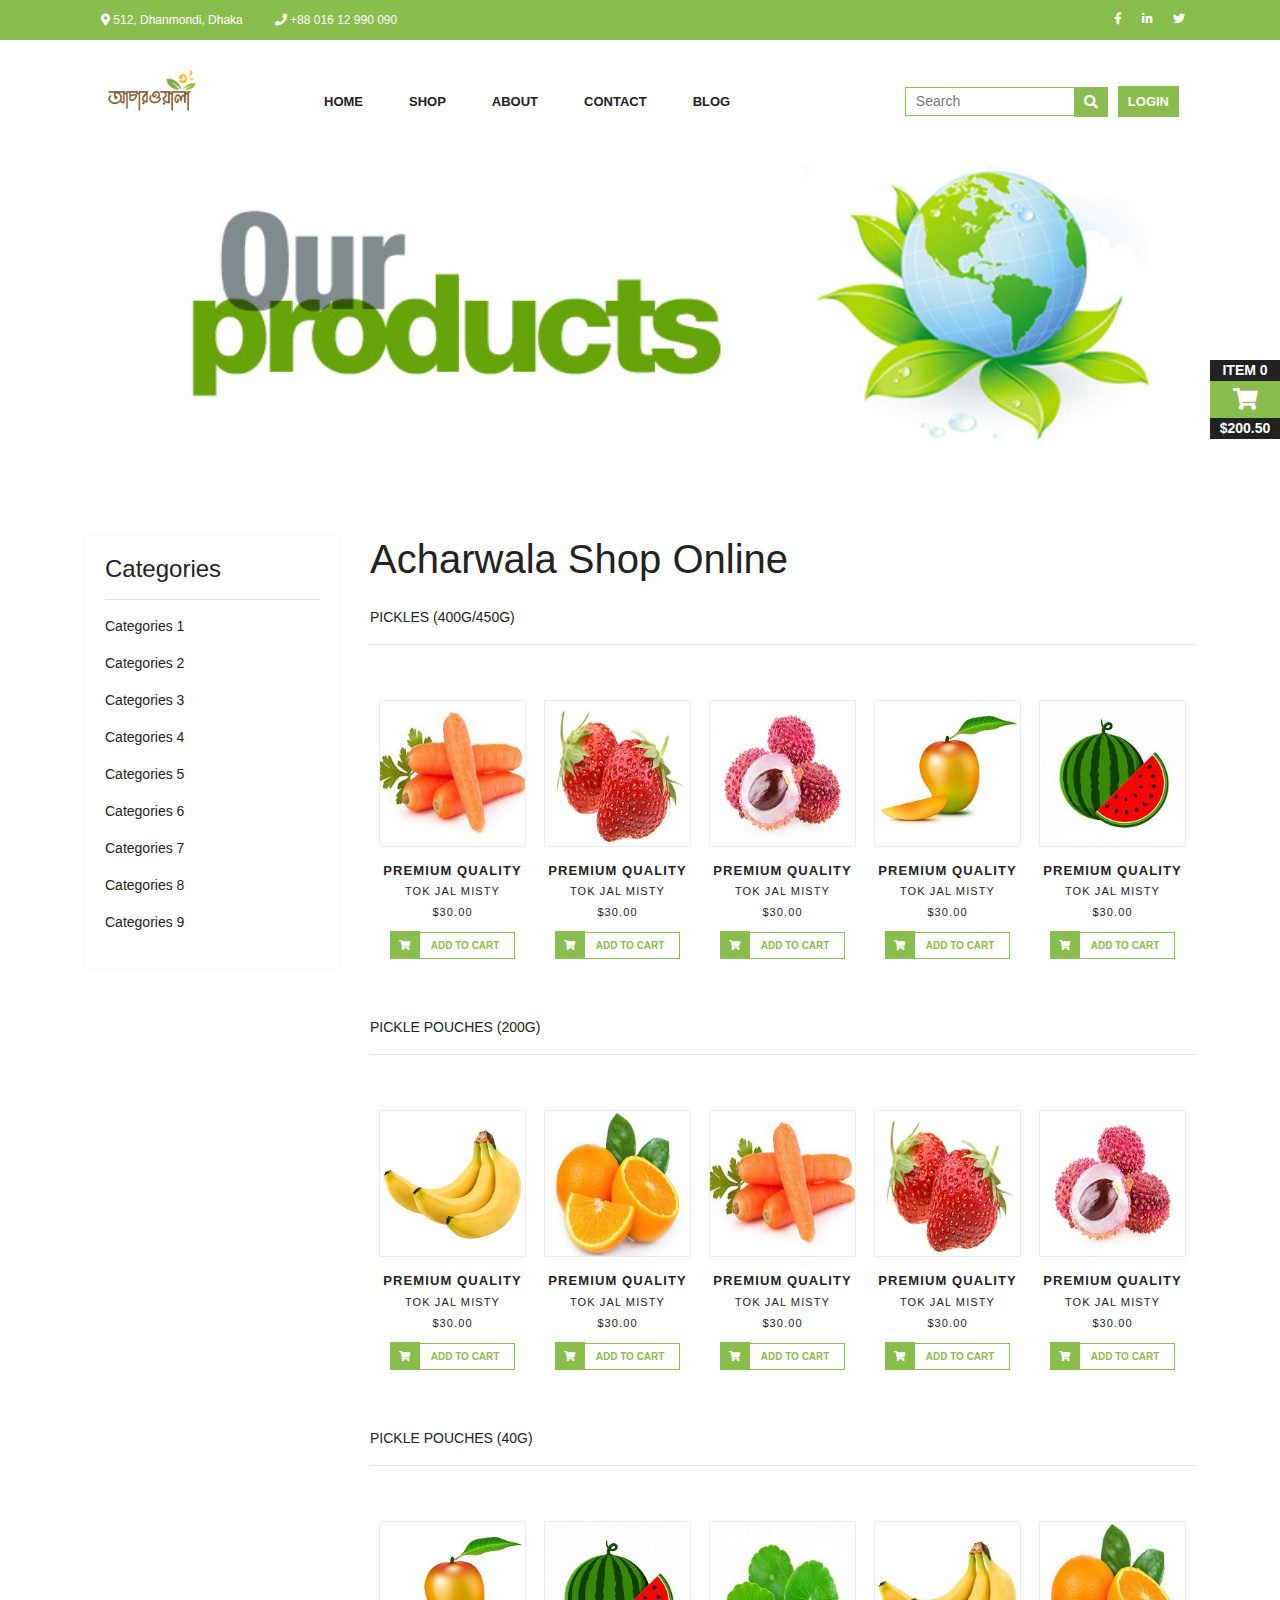
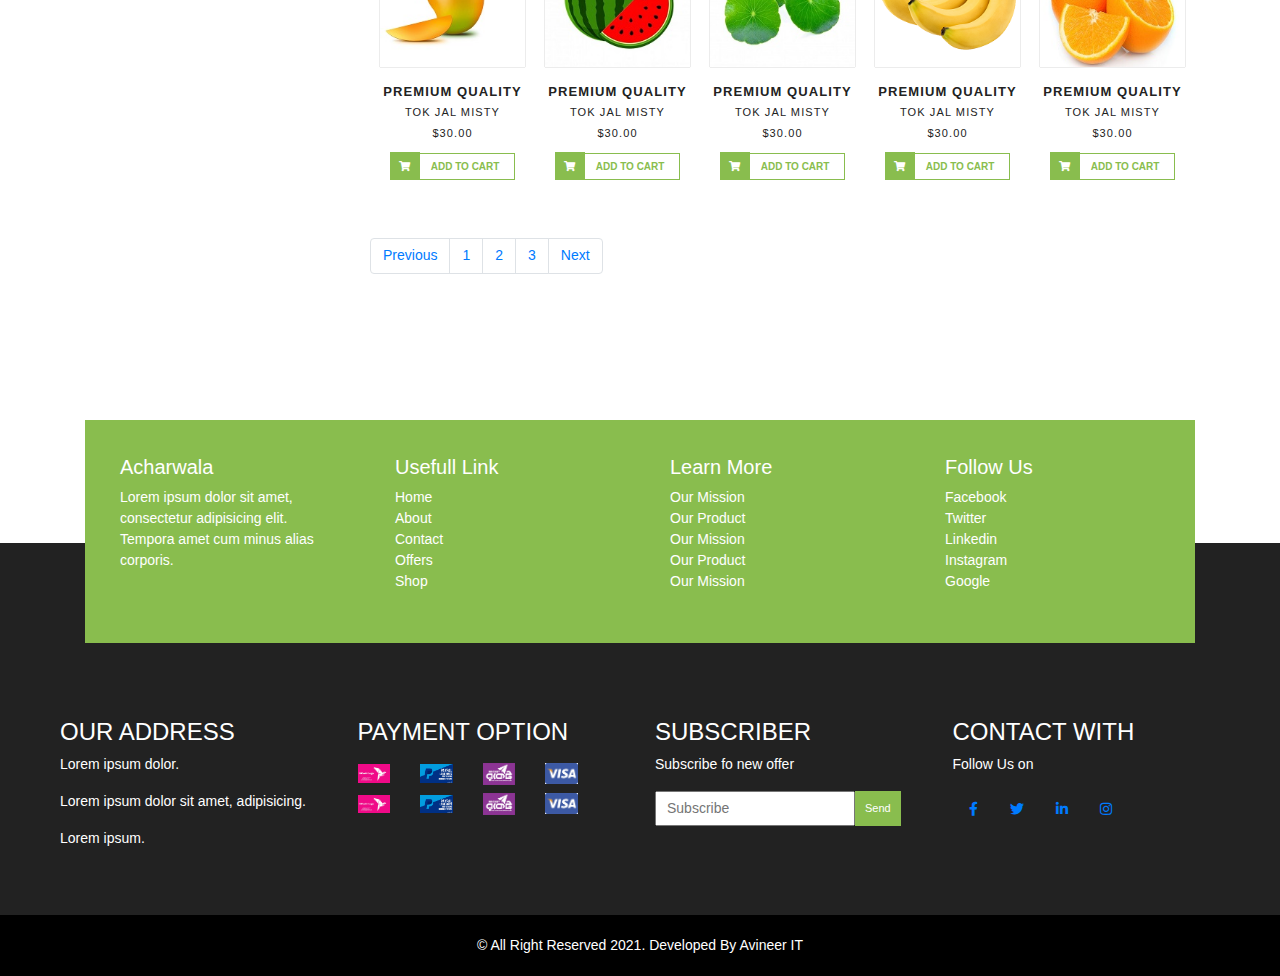
<file: other_page/our_product.html>
<!DOCTYPE html>
<html lang="en">

<head>
    <meta charset="UTF-8">
    <meta name="viewport" content="width=device-width, initial-scale=1, shrink-to-fit=no">

    <title>Document</title>

    <!--==========Bootstrap.min.css==========-->
    <link rel="stylesheet" href="../css/bootstrap.min.css">

    <!--==========Fontawesome css==========-->
    <link rel="stylesheet" href="../css/all.css">
    <link rel="stylesheet" href="../css/fontawesome.min.css">

    <!--==========Owl.carousel css==========-->
    <link rel="stylesheet" href="../css/owl.carousel.min.css">
    <link rel="stylesheet" href="../css/owl.theme.default.min.css">

    <!--==========Toastr.min.css==========-->
    <link rel="stylesheet" href="../css/toastr.min.css">

    <!--==========Style.css==========-->
    <link rel="stylesheet" href="../css/style.css">

    <!--==========Responsive.css==========-->
    <link rel="stylesheet" href="../css/responsive.css">


</head>

<body>

    <!--==================================================
                     Hearer Section Stert Here
    ====================================================-->
    <header>
        <!--==========Top Menu Start Here==========-->
        <section class="top-menu-section">
            <div class="container">
                <div class="row">
                    <div class="col-md-8">
                        <ul class="nav">
                            <li class="nav-item"><a href="#" class="nav-link"><i class="fas fa-map-marker-alt"></i> 512, Dhanmondi, Dhaka </a></li>
                            <li class="nav-item"><a href="#" class="nav-link"><i class="fas fa-phone"></i> +88 016 12 990 090 </a></li>
                        </ul>
                    </div>
                    <div class="col-md-4">
                        <ul class="nav nav-top-link">
                            <li class="top-link"><a href="#"><i class="fab fa-facebook-f"></i></a></li>
                            <li class="top-link"><a href="#"><i class="fab fa-linkedin-in"></i></a></li>
                            <li class="top-link"><a href="#"><i class="fab fa-twitter"></i></a></li>
                        </ul>
                    </div>
                </div>
            </div>
        </section>
        <!--==========Top Menu End Here==========-->


        <!--==========Main Menu Start Here==========-->
        <section class="main-menu-section">
            <div class="container">
                <div class="main-menu-area">
                    <nav class="navbar navbar-expand-lg">
                        <div class="logo">
                            <a href="../index.html"><img src="../img/logo.png" alt="logo"></a>
                        </div>
                        <button class="navbar-toggler" type="button" data-toggle="collapse" data-target="#navbarSupportedContent" aria-controls="navbarSupportedContent" aria-expanded="false" aria-label="Toggle navigation">
                            <span class="bars"><i class="fas fa-bars"></i></span>
                        </button>

                        <div class="collapse navbar-collapse" id="navbarSupportedContent">
                            <ul class="navbar-nav mr-auto">
                                <li class="nav-item">
                                    <a class="nav-link" href="../index.html">Home</a>
                                </li>
                                <li class="nav-item">
                                    <a class="nav-link" href="our_product.html">Shop</a>
                                </li>
                                <li class="nav-item">
                                    <a class="nav-link" href="about.html">About</a>
                                </li>
                                <li class="nav-item">
                                    <a class="nav-link" href="contact.html">Contact</a>
                                </li>
                                <li class="nav-item">
                                    <a class="nav-link" href="blog.html">Blog</a>
                                </li>
                            </ul>
                            <form action="" method="">
                                <div class="search-area">
                                    <input class="search" type="search" placeholder="Search" aria-label="Search">
                                    <i class="fas fa-search"></i>
                                </div>
                            </form>

                            <div class="my-account">
                                <a href="login.html"><button>Login</button></a>
                            </div>
                        </div>
                    </nav>
                </div>
            </div>
        </section>
        <!--==========Main Menu End Here==========-->
    </header>

    <!--==================================================
                     Hearer Section End Here
    ====================================================-->







    <!--==================================================
                     Main Section Start Here
    ====================================================-->
    <!--==========Banner section Start Here==========-->
    <section class="product-banner-section">
        <img src="../img/our-products.jpg" alt="banner" width="100%">
    </section>
    <!--==========Banner section End Here==========-->


    <!--==========Our Product section Start Here==========-->
    <section class="our-product-section">
        <div class="container">
            <div class="row">
                <div class="col-md-3">
                    <div class="product-categories">
                        <h4>Categories</h4>
                        <hr>
                        <a href="#">
                            <p>Categories 1</p>
                        </a>
                        <a href="#">
                            <p>Categories 2</p>
                        </a>
                        <a href="#">
                            <p>Categories 3</p>
                        </a>
                        <a href="#">
                            <p>Categories 4</p>
                        </a>
                        <a href="#">
                            <p>Categories 5</p>
                        </a>
                        <a href="#">
                            <p>Categories 6</p>
                        </a>
                        <a href="#">
                            <p>Categories 7</p>
                        </a>
                        <a href="#">
                            <p>Categories 8</p>
                        </a>
                        <a href="#">
                            <p>Categories 9</p>
                        </a>
                    </div>
                </div>





                <div class="col-md-9">
                    <div class="all-product">
                        <h1 class="mb-4">Acharwala Shop Online</h1>

                        <div class="our-product">
                            <span>PICKLES (400G/450G)</span>
                            <hr>

                            <div class="owl-carousel owl-theme">
                                <div class="acharwala-product mb-5">
                                    <a href="product_details.html"><img src="../img/0011.jpg" alt=""></a>
                                    <a href="product_details.html">Premium Quality</a>
                                    <span>Tok Jal Misty</span><br>
                                    <span>$30.00</span>
                                    <div class="product-btn">
                                        <i class="fas fa-shopping-cart"></i>
                                        <button>add to cart</button>
                                    </div>
                                </div>
                                <div class="acharwala-product mb-5">
                                    <a href="product_details.html"><img src="../img/0012.jpg" alt=""></a>
                                    <a href="product_details.html">Premium Quality</a>
                                    <span>Tok Jal Misty</span><br>
                                    <span>$30.00</span>
                                    <div class="product-btn">
                                        <i class="fas fa-shopping-cart"></i>
                                        <button>add to cart</button>
                                    </div>
                                </div>
                                <div class="acharwala-product mb-5">
                                    <a href="product_details.html"><img src="../img/0013.jpg" alt=""></a>
                                    <a href="product_details.html">Premium Quality</a>
                                    <span>Tok Jal Misty</span><br>
                                    <span>$30.00</span>
                                    <div class="product-btn">
                                        <i class="fas fa-shopping-cart"></i>
                                        <button>add to cart</button>
                                    </div>
                                </div>
                                <div class="acharwala-product mb-5">
                                    <a href="product_details.html"><img src="../img/0014.jpg" alt=""></a>
                                    <a href="product_details.html">Premium Quality</a>
                                    <span>Tok Jal Misty</span><br>
                                    <span>$30.00</span>
                                    <div class="product-btn">
                                        <i class="fas fa-shopping-cart"></i>
                                        <button>add to cart</button>
                                    </div>
                                </div>
                                <div class="acharwala-product mb-5">
                                    <a href="product_details.html"><img src="../img/0015.jpg" alt=""></a>
                                    <a href="product_details.html">Premium Quality</a>
                                    <span>Tok Jal Misty</span><br>
                                    <span>$30.00</span>
                                    <div class="product-btn">
                                        <i class="fas fa-shopping-cart"></i>
                                        <button>add to cart</button>
                                    </div>
                                </div>
                            </div>
                        </div>

                        <div class="our-product">
                            <span class="">PICKLE POUCHES (200G)</span>
                            <hr>

                            <div class="owl-carousel owl-theme">
                                <div class="acharwala-product mb-5">
                                    <a href="product_details.html"><img src="../img/0017.jpg" alt=""></a>
                                    <a href="product_details.html">Premium Quality</a>
                                    <span>Tok Jal Misty</span><br>
                                    <span>$30.00</span>
                                    <div class="product-btn">
                                        <i class="fas fa-shopping-cart"></i>
                                        <button>add to cart</button>
                                    </div>
                                </div>
                                <div class="acharwala-product mb-5">
                                    <a href="product_details.html"><img src="../img/0018.jpg" alt=""></a>
                                    <a href="product_details.html">Premium Quality</a>
                                    <span>Tok Jal Misty</span><br>
                                    <span>$30.00</span>
                                    <div class="product-btn">
                                        <i class="fas fa-shopping-cart"></i>
                                        <button>add to cart</button>
                                    </div>
                                </div>
                                <div class="acharwala-product mb-5">
                                    <a href="product_details.html"><img src="../img/0011.jpg" alt=""></a>
                                    <a href="product_details.html">Premium Quality</a>
                                    <span>Tok Jal Misty</span><br>
                                    <span>$30.00</span>
                                    <div class="product-btn">
                                        <i class="fas fa-shopping-cart"></i>
                                        <button>add to cart</button>
                                    </div>
                                </div>
                                <div class="acharwala-product mb-5">
                                    <a href="product_details.html"><img src="../img/0012.jpg" alt=""></a>
                                    <a href="product_details.html">Premium Quality</a>
                                    <span>Tok Jal Misty</span><br>
                                    <span>$30.00</span>
                                    <div class="product-btn">
                                        <i class="fas fa-shopping-cart"></i>
                                        <button>add to cart</button>
                                    </div>
                                </div>
                                <div class="acharwala-product mb-5">
                                    <a href="product_details.html"><img src="../img/0013.jpg" alt=""></a>
                                    <a href="product_details.html">Premium Quality</a>
                                    <span>Tok Jal Misty</span><br>
                                    <span>$30.00</span>
                                    <div class="product-btn">
                                        <i class="fas fa-shopping-cart"></i>
                                        <button>add to cart</button>
                                    </div>
                                </div>
                            </div>
                        </div>



                        <div class="our-product">
                            <span class="">PICKLE POUCHES (40G)</span>
                            <hr>

                            <div class="owl-carousel owl-theme">
                                <div class="acharwala-product mb-5">
                                    <a href="other_page/product_details.html"><img src="../img/0014.jpg" alt=""></a>
                                    <a href="product_details.html">Premium Quality</a>
                                    <span>Tok Jal Misty</span><br>
                                    <span>$30.00</span>
                                    <div class="product-btn">
                                        <i class="fas fa-shopping-cart"></i>
                                        <button>add to cart</button>
                                    </div>
                                </div>
                                <div class="acharwala-product mb-5">
                                    <a href="product_details.html"><img src="../img/0015.jpg" alt=""></a>
                                    <a href="product_details.html">Premium Quality</a>
                                    <span>Tok Jal Misty</span><br>
                                    <span>$30.00</span>
                                    <div class="product-btn">
                                        <i class="fas fa-shopping-cart"></i>
                                        <button>add to cart</button>
                                    </div>
                                </div>
                                <div class="acharwala-product mb-5">
                                    <a href="product_details.html"><img src="../img/0016.jpg" alt=""></a>
                                    <a href="product_details.html">Premium Quality</a>
                                    <span>Tok Jal Misty</span><br>
                                    <span>$30.00</span>
                                    <div class="product-btn">
                                        <i class="fas fa-shopping-cart"></i>
                                        <button>add to cart</button>
                                    </div>
                                </div>
                                <div class="acharwala-product mb-5">
                                    <a href="product_details.html"><img src="../img/0017.jpg" alt=""></a>
                                    <a href="product_details.html">Premium Quality</a>
                                    <span>Tok Jal Misty</span><br>
                                    <span>$30.00</span>
                                    <div class="product-btn">
                                        <i class="fas fa-shopping-cart"></i>
                                        <button>add to cart</button>
                                    </div>
                                </div>
                                <div class="acharwala-product mb-5">
                                    <a href="product_details.html"><img src="../img/0018.jpg" alt=""></a>
                                    <a href="product_details.html">Premium Quality</a>
                                    <span>Tok Jal Misty</span><br>
                                    <span>$30.00</span>
                                    <div class="product-btn">
                                        <i class="fas fa-shopping-cart"></i>
                                        <button>add to cart</button>
                                    </div>
                                </div>
                            </div>
                        </div>


                    </div>


                    <nav aria-label="Page navigation example">
                        <ul class="pagination">
                            <li class="page-item"><a class="page-link" href="#">Previous</a></li>
                            <li class="page-item"><a class="page-link" href="#">1</a></li>
                            <li class="page-item"><a class="page-link" href="#">2</a></li>
                            <li class="page-item"><a class="page-link" href="#">3</a></li>
                            <li class="page-item"><a class="page-link" href="#">Next</a></li>
                        </ul>
                    </nav>
                </div>
            </div>
        </div>
    </section>
    <!--==========Our Product section End Here==========-->


    <!--==================================================
                     Main Section End Here
    ====================================================-->





    <!--==================================================
              Cart Area Start here
    ====================================================-->
    <div class="cart-area">
        <p class="item">ITEM 0</p>
        <div class="cart">
            <i class="fas fa-shopping-cart"></i>
        </div>
        <p class="price">$200.50</p>
    </div>

    <section class="add-cart-section">
        <div class="cart-header">
            <span class="cart-item">ITEM 0</span>
            <span class="cart-icon"><i class="far fa-times-circle"></i></span>
        </div>
        <div class="cart-body">
            <img src="../img/0012.jpg" alt="">
            <p>Your Cart is Empty ! <br> Pleace Order</p>
        </div>
        <div class="cart-bottom">
            <span><button class="cart-btn">Check Out</button></span>
            <span class="total-price">$200.99</span>
        </div>
    </section>
    <!--==================================================
               Cart Area End here
    ====================================================-->







    <!--==================================================
                     Footer Section Stert Here
    ====================================================-->
    <!--==========Top Footer Section Start Here==========-->
    <section class="top-footer-section">
        <div class="container">
            <div class="top-footer-area">
                <div class="row">
                    <div class="col-md-3">
                        <div class="top-footer-info">
                            <h5>Acharwala</h5>
                            <p>Lorem ipsum dolor sit amet, consectetur adipisicing elit. Tempora amet cum minus alias corporis.</p>
                        </div>
                    </div>
                    <div class="col-md-3">
                        <div class="top-footer-info">
                            <h5>Usefull Link</h5>
                            <ul>
                                <li><a href="#">Home</a></li>
                                <li><a href="#">About</a></li>
                                <li><a href="#">Contact</a></li>
                                <li><a href="#">Offers</a></li>
                                <li><a href="#">Shop</a></li>
                            </ul>
                        </div>
                    </div>
                    <div class="col-md-3">
                        <div class="top-footer-info">
                            <h5>Learn More</h5>
                            <ul>
                                <li><a href="#">Our Mission</a></li>
                                <li><a href="#">Our Product</a></li>
                                <li><a href="#">Our Mission</a></li>
                                <li><a href="#">Our Product</a></li>
                                <li><a href="#">Our Mission</a></li>
                            </ul>
                        </div>
                    </div>
                    <div class="col-md-3">
                        <div class="top-footer-info">
                            <h5>Follow Us</h5>
                            <ul>
                                <li><a href="#">Facebook</a></li>
                                <li><a href="#">Twitter</a></li>
                                <li><a href="#">Linkedin</a></li>
                                <li><a href="#">Instagram</a></li>
                                <li><a href="#">Google</a></li>
                            </ul>
                        </div>
                    </div>
                </div>
            </div>
        </div>
    </section>
    <!--==========Top Footer Section End Here==========-->


    <!--==========Main Footer Section Start Here==========-->
    <section class="main-footer-section">
        <div class="row">
            <div class="col-lg-3 col-md-6">
                <div class="main-footer-info">
                    <h4>Our Address</h4>
                    <p>Lorem ipsum dolor.</p>
                    <p>Lorem ipsum dolor sit amet, adipisicing.</p>
                    <p>Lorem ipsum.</p>
                </div>
            </div>
            <div class="col-lg-3 col-md-6">
                <div class="main-footer-info">
                    <h4>Payment Option</h4>
                    <div class="row" style="width: 250px;">
                        <div class="col-3 mt-2">
                            <img src="../img/p1.jpg" alt="" width="100%">
                        </div>
                        <div class="col-3 mt-2">
                            <img src="../img/p3.jpg" alt="" width="100%">
                        </div>
                        <div class="col-3 mt-2">
                            <img src="../img/p4.png" alt="" width="100%">
                        </div>
                        <div class="col-3 mt-2">
                            <img src="../img/p2.png" alt="" width="100%">
                        </div>
                        <div class="col-3 mt-2">
                            <img src="../img/p1.jpg" alt="" width="100%">
                        </div>
                        <div class="col-3 mt-2">
                            <img src="../img/p3.jpg" alt="" width="100%">
                        </div>
                        <div class="col-3 mt-2">
                            <img src="../img/p4.png" alt="" width="100%">
                        </div>
                        <div class="col-3 mt-2">
                            <img src="../img/p2.png" alt="" width="100%">
                        </div>
                    </div>
                </div>
            </div>
            <div class="col-lg-3 col-md-6">
                <div class="main-footer-info">
                    <h4>Subscriber</h4>
                    <p>Subscribe fo new offer</p>
                    <div class="subcribe">
                        <input type="text" placeholder="Subscribe">
                        <button>Send</button>
                    </div>
                </div>
            </div>
            <div class="col-lg-3 col-md-6">
                <div class="main-footer-info">
                    <h4>Contact With</h4>
                    <p>Follow Us on</p>
                    <ul class="nav">
                        <li class="nav-item"><a href="#" class="nav-link"><i class="fab fa-facebook-f"></i></a></li>
                        <li class="nav-item"><a href="#" class="nav-link"><i class="fab fa-twitter"></i></a></li>
                        <li class="nav-item"><a href="#" class="nav-link"><i class="fab fa-linkedin-in"></i></a></li>
                        <li class="nav-item"><a href="#" class="nav-link"><i class="fab fa-instagram"></i></a></li>
                    </ul>
                </div>
            </div>
        </div>
    </section>
    <!--==========Main Footer Section End Here==========-->

    <!--==========Bottom FooterSection Start Here==========-->
    <div class="bottom-footer-area">
        © All Right Reserved 2021. Developed By Avineer IT
    </div>
    <!--==========Bottom FooterSection End Here==========-->




    <!--==================================================
                     Footer Section End Here
    ====================================================-->










    <!--==================================================
                     All JS
    ====================================================-->

    <!--==========jQuery-3.5.1.min.js==========-->
    <script src="../js/jquery-3.5.1.min.js"></script>

    <!--==========Bootstrap.min.js==========-->
    <script src="../js/bootstrap.min.js"></script>
    <!--==========zoom.min.js==========-->
    <script src="../js/zoom.min.js"></script>

    <!--==========Owl.carousel js==========-->
    <script src="../js/owl.carousel.min.js"></script>
    <script>
        $('.owl-carousel').owlCarousel({
            loop: true,
            dots: false,
            autoplay: true,
            autoplayTimeout: 3000,
            autoplayHoverPause: true,
            smartSpeed: 1500,
            responsive: {
                0: {
                    items: 2
                },
                600: {
                    items: 3
                },
                1000: {
                    items: 5
                }
            }
        });
    </script>




    <!--==========Toastr.min.js==========-->
    <script src="../js/toastr.min.js"></script>


    <!--==========Main.js==========-->
    <script src="../js/main.js"></script>








</body></html>
</file>
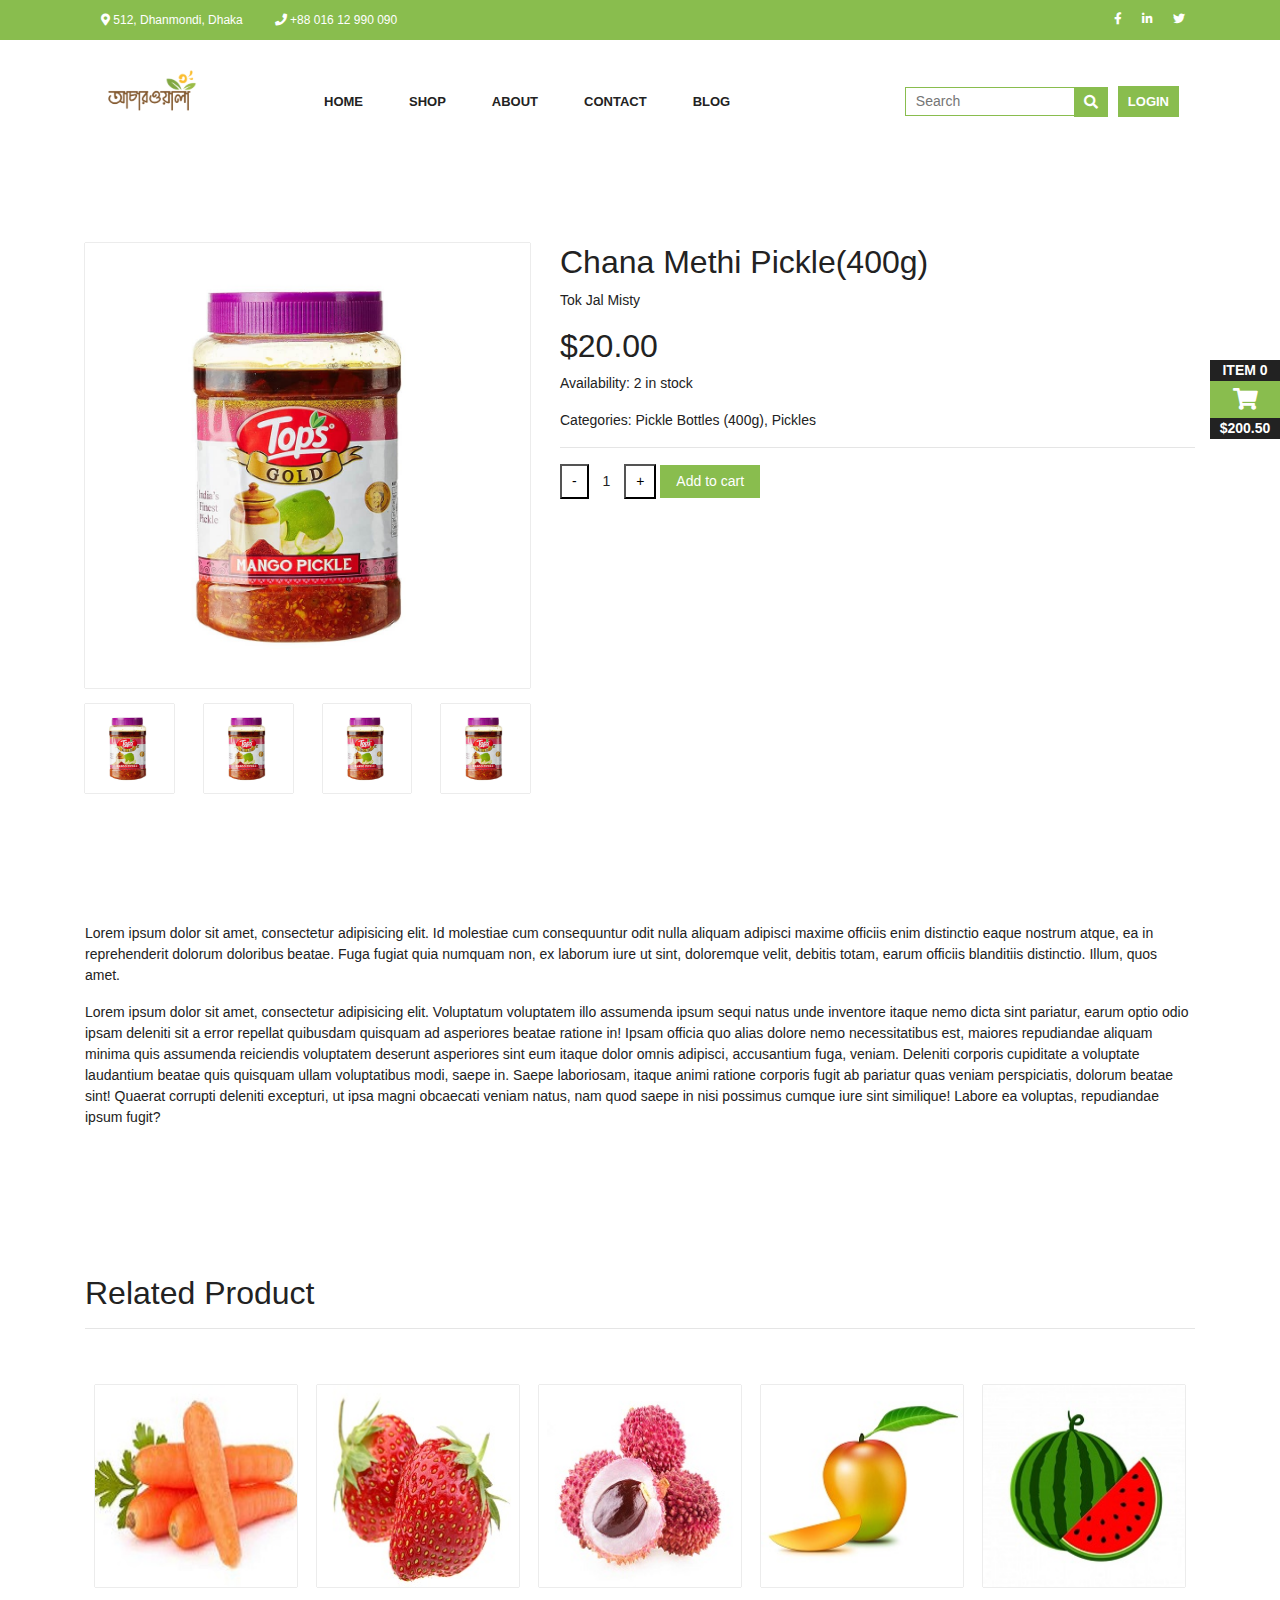
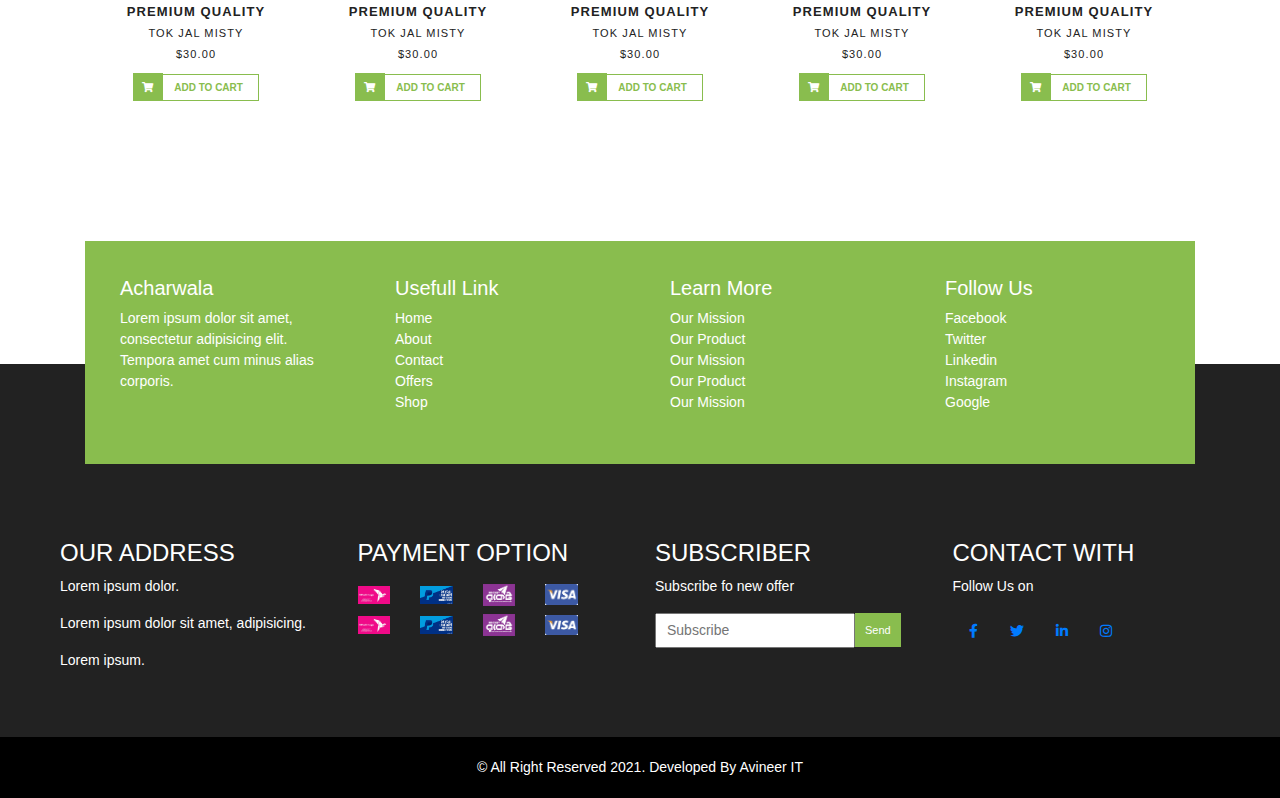
<file: other_page/product_details.html>
<!DOCTYPE html>
<html lang="en">

<head>
    <meta charset="UTF-8">
    <meta name="viewport" content="width=device-width, initial-scale=1, shrink-to-fit=no">

    <title>Document</title>

    <!--==========Bootstrap.min.css==========-->
    <link rel="stylesheet" href="../css/bootstrap.min.css">

    <!--==========Fontawesome css==========-->
    <link rel="stylesheet" href="../css/all.css">
    <link rel="stylesheet" href="../css/fontawesome.min.css">

    <!--==========Owl.carousel css==========-->
    <link rel="stylesheet" href="../css/owl.carousel.min.css">
    <link rel="stylesheet" href="../css/owl.theme.default.min.css">
    
    <!--==========Toastr.min.css==========-->
    <link rel="stylesheet" href="../css/toastr.min.css">

    <!--==========Style.css==========-->
    <link rel="stylesheet" href="../css/style.css">

    <!--==========Responsive.css==========-->
    <link rel="stylesheet" href="../css/responsive.css"> 


</head>

<body>

    <!--==================================================
                     Hearer Section Stert Here
    ====================================================-->
    <header>
        <!--==========Top Menu Start Here==========-->
        <section class="top-menu-section">
            <div class="container">
                <div class="row">
                    <div class="col-md-8">
                        <ul class="nav">
                            <li class="nav-item"><a href="#" class="nav-link"><i class="fas fa-map-marker-alt"></i> 512, Dhanmondi, Dhaka </a></li>
                            <li class="nav-item"><a href="#" class="nav-link"><i class="fas fa-phone"></i> +88 016 12 990 090 </a></li>
                        </ul>
                    </div>
                    <div class="col-md-4">
                        <ul class="nav nav-top-link">
                            <li class="top-link"><a href="#"><i class="fab fa-facebook-f"></i></a></li>
                            <li class="top-link"><a href="#"><i class="fab fa-linkedin-in"></i></a></li>
                            <li class="top-link"><a href="#"><i class="fab fa-twitter"></i></a></li>
                        </ul>
                    </div>
                </div>
            </div>
        </section>
        <!--==========Top Menu End Here==========-->


        <!--==========Main Menu Start Here==========-->
        <section class="main-menu-section">
            <div class="container">
                <div class="main-menu-area">
                    <nav class="navbar navbar-expand-lg">
                        <div class="logo">
                            <a href="../index.html"><img src="../img/logo.png" alt="logo"></a>
                        </div>
                        <button class="navbar-toggler" type="button" data-toggle="collapse" data-target="#navbarSupportedContent" aria-controls="navbarSupportedContent" aria-expanded="false" aria-label="Toggle navigation">
                            <span class="bars"><i class="fas fa-bars"></i></span>
                        </button>

                        <div class="collapse navbar-collapse" id="navbarSupportedContent">
                            <ul class="navbar-nav mr-auto">
                                <li class="nav-item">
                                    <a class="nav-link" href="../index.html">Home</a>
                                </li>
                                <li class="nav-item">
                                    <a class="nav-link" href="our_product.html">Shop</a>
                                </li>
                                <li class="nav-item">
                                    <a class="nav-link" href="about.html">About</a>
                                </li>
                                <li class="nav-item">
                                    <a class="nav-link" href="contact.html">Contact</a>
                                </li>
                                <li class="nav-item">
                                    <a class="nav-link" href="blog.html">Blog</a>
                                </li>
                            </ul>
                            <form action="" method="">
                                <div class="search-area">
                                    <input class="search" type="search" placeholder="Search" aria-label="Search">
                                    <i class="fas fa-search"></i>
                                </div>
                            </form>

                            <div class="my-account">
                                <a href="login.html"><button>Login</button></a>
                            </div>
                        </div>
                    </nav>
                </div>
            </div>
        </section>
        <!--==========Main Menu End Here==========-->
    </header>

    <!--==================================================
                     Hearer Section End Here
    ====================================================-->







    <!--==================================================
                     Main Section Start Here
    ====================================================-->
    <!--==========Prodact Details section Start Here==========-->
    <section class="pro-details-section">
        <div class="container">
            <div class="row">
                <div class="col-md-5">
                    <div class="pro-details-img">
                        <img class="zoom" src="../img/pro1.jpg" data-zoom-image="../img/pro1.jpg" width="100%">
                    </div>
                    <div class="pro-details-sub-img">
                        <div class="row">
                            <div class="col-3 mt-3">
                                <div class="sub-img">
                                    <img src="../img/pro1.jpg" alt="" width="100%">
                                </div>
                            </div>
                            <div class="col-3 mt-3">
                                <div class="sub-img">
                                    <img src="../img/pro1.jpg" alt="" width="100%">
                                </div>
                            </div>
                            <div class="col-3 mt-3">
                                <div class="sub-img">
                                    <img src="../img/pro1.jpg" alt="" width="100%">
                                </div>
                            </div>
                            <div class="col-3 mt-3">
                                <div class="sub-img">
                                    <img src="../img/pro1.jpg" alt="" width="100%">
                                </div>
                            </div>
                        </div>
                    </div>
                </div>
                <div class="col-md-7">
                    <div class="pro-details-info">
                        <h2>Chana Methi Pickle(400g)</h2>
                        <p>Tok Jal Misty</p>

                        <h2>$20.00</h2>
                        <p>Availability: 2 in stock</p>
                        <p>Categories: Pickle Bottles (400g), Pickles</p>
                        <hr>

                        <div class="pro-details">
                            <span><button class="pro">-</button></span> <span class="pro">1</span> <span><button class="pro">+</button></span>

                            <span><button class="pro-details-add product-btn">Add to cart</button></span>
                        </div>
                    </div>
                </div>
            </div>
        </div>
    </section>
    <!--==========Product Details section End Here==========-->


    <!--==========Description Start Here==========-->
    <section class="description-section">
        <div class="container">
            <p>Lorem ipsum dolor sit amet, consectetur adipisicing elit. Id molestiae cum consequuntur odit nulla aliquam adipisci maxime officiis enim distinctio eaque nostrum atque, ea in reprehenderit dolorum doloribus beatae. Fuga fugiat quia numquam non, ex laborum iure ut sint, doloremque velit, debitis totam, earum officiis blanditiis distinctio. Illum, quos amet.</p>
            <p>Lorem ipsum dolor sit amet, consectetur adipisicing elit. Voluptatum voluptatem illo assumenda ipsum sequi natus unde inventore itaque nemo dicta sint pariatur, earum optio odio ipsam deleniti sit a error repellat quibusdam quisquam ad asperiores beatae ratione in! Ipsam officia quo alias dolore nemo necessitatibus est, maiores repudiandae aliquam minima quis assumenda reiciendis voluptatem deserunt asperiores sint eum itaque dolor omnis adipisci, accusantium fuga, veniam. Deleniti corporis cupiditate a voluptate laudantium beatae quis quisquam ullam voluptatibus modi, saepe in. Saepe laboriosam, itaque animi ratione corporis fugit ab pariatur quas veniam perspiciatis, dolorum beatae sint! Quaerat corrupti deleniti excepturi, ut ipsa magni obcaecati veniam natus, nam quod saepe in nisi possimus cumque iure sint similique! Labore ea voluptas, repudiandae ipsum fugit?</p>
        </div>
    </section>
    <!--==========Description End Here==========-->


    <!--==========Related Product Start Here==========-->
    <section class="related-product-section">
        <div class="container">
           <h2>Related Product</h2>
           <hr>
            <div class="owl-carousel owl-theme">
                <div class="acharwala-product">
                    <a href="product_details.html"><img src="../img/0011.jpg" alt=""></a>
                    <a href="product_details.html">Premium Quality</a>
                    <span>Tok Jal Misty</span><br>
                    <span>$30.00</span>
                    <div class="product-btn">
                        <i class="fas fa-shopping-cart"></i>
                        <button>add to cart</button>
                    </div>
                </div>
                <div class="acharwala-product">
                    <a href="product_details.html"><img src="../img/0012.jpg" alt=""></a>
                    <a href="product_details.html">Premium Quality</a>
                    <span>Tok Jal Misty</span><br>
                    <span>$30.00</span>
                    <div class="product-btn">
                        <i class="fas fa-shopping-cart"></i>
                        <button>add to cart</button>
                    </div>
                </div>
                <div class="acharwala-product">
                    <a href="product_details.html"><img src="../img/0013.jpg" alt=""></a>
                    <a href="product_details.html">Premium Quality</a>
                    <span>Tok Jal Misty</span><br>
                    <span>$30.00</span>
                    <div class="product-btn">
                        <i class="fas fa-shopping-cart"></i>
                        <button>add to cart</button>
                    </div>
                </div>
                <div class="acharwala-product">
                    <a href="product_details.html"><img src="../img/0014.jpg" alt=""></a>
                    <a href="product_details.html">Premium Quality</a>
                    <span>Tok Jal Misty</span><br>
                    <span>$30.00</span>
                    <div class="product-btn">
                        <i class="fas fa-shopping-cart"></i>
                        <button>add to cart</button>
                    </div>
                </div>
                <div class="acharwala-product">
                    <a href="product_details.html"><img src="../img/0015.jpg" alt=""></a>
                    <a href="product_details.html">Premium Quality</a>
                    <span>Tok Jal Misty</span><br>
                    <span>$30.00</span>
                    <div class="product-btn">
                        <i class="fas fa-shopping-cart"></i>
                        <button>add to cart</button>
                    </div>
                </div>
            </div>
        </div>
    </section>
    <!--==========Related Product End Here==========-->


    <!--==================================================
                     Main Section End Here
    ====================================================-->
    
    
    
       <!--==================================================
              Cart Area Start here
    ====================================================-->
    <div class="cart-area">
        <p class="item">ITEM 0</p>
        <div class="cart">
            <i class="fas fa-shopping-cart"></i>
        </div>
        <p class="price">$200.50</p>
    </div>

    <section class="add-cart-section">
        <div class="cart-header">
            <span class="cart-item">ITEM 0</span>
            <span class="cart-icon"><i class="far fa-times-circle"></i></span>
        </div>
        <div class="cart-body">
            <img src="../img/0012.jpg" alt="">
            <p>Your Cart is Empty ! <br> Pleace Order</p>
        </div>
        <div class="cart-bottom">
            <span><button class="cart-btn">Check Out</button></span>
            <span class="total-price">$200.99</span>
        </div>
    </section>
    <!--==================================================
               Cart Area End here
    ====================================================-->








    <!--==================================================
                     Footer Section Stert Here
    ====================================================-->
    <!--==========Top Footer Section Start Here==========-->
    <section class="top-footer-section">
        <div class="container">
            <div class="top-footer-area">
                <div class="row">
                    <div class="col-md-3">
                        <div class="top-footer-info">
                            <h5>Acharwala</h5>
                            <p>Lorem ipsum dolor sit amet, consectetur adipisicing elit. Tempora amet cum minus alias corporis.</p>
                        </div>
                    </div>
                    <div class="col-md-3">
                        <div class="top-footer-info">
                            <h5>Usefull Link</h5>
                            <ul>
                                <li><a href="#">Home</a></li>
                                <li><a href="#">About</a></li>
                                <li><a href="#">Contact</a></li>
                                <li><a href="#">Offers</a></li>
                                <li><a href="#">Shop</a></li>
                            </ul>
                        </div>
                    </div>
                    <div class="col-md-3">
                        <div class="top-footer-info">
                            <h5>Learn More</h5>
                            <ul>
                                <li><a href="#">Our Mission</a></li>
                                <li><a href="#">Our Product</a></li>
                                <li><a href="#">Our Mission</a></li>
                                <li><a href="#">Our Product</a></li>
                                <li><a href="#">Our Mission</a></li>
                            </ul>
                        </div>
                    </div>
                    <div class="col-md-3">
                        <div class="top-footer-info">
                            <h5>Follow Us</h5>
                            <ul>
                                <li><a href="#">Facebook</a></li>
                                <li><a href="#">Twitter</a></li>
                                <li><a href="#">Linkedin</a></li>
                                <li><a href="#">Instagram</a></li>
                                <li><a href="#">Google</a></li>
                            </ul>
                        </div>
                    </div>
                </div>
            </div>
        </div>
    </section>
    <!--==========Top Footer Section End Here==========-->


    <!--==========Main Footer Section Start Here==========-->
    <section class="main-footer-section">
        <div class="row">
            <div class="col-lg-3 col-md-6">
                <div class="main-footer-info">
                    <h4>Our Address</h4>
                    <p>Lorem ipsum dolor.</p>
                    <p>Lorem ipsum dolor sit amet, adipisicing.</p>
                    <p>Lorem ipsum.</p>
                </div>
            </div>
            <div class="col-lg-3 col-md-6">
                <div class="main-footer-info">
                    <h4>Payment Option</h4>
                    <div class="row" style="width: 250px;">
                        <div class="col-3 mt-2">
                            <img src="../img/p1.jpg" alt="" width="100%">
                        </div>
                        <div class="col-3 mt-2">
                            <img src="../img/p3.jpg" alt="" width="100%">
                        </div>
                        <div class="col-3 mt-2">
                            <img src="../img/p4.png" alt="" width="100%">
                        </div>
                        <div class="col-3 mt-2">
                            <img src="../img/p2.png" alt="" width="100%">
                        </div>
                        <div class="col-3 mt-2">
                            <img src="../img/p1.jpg" alt="" width="100%">
                        </div>
                        <div class="col-3 mt-2">
                            <img src="../img/p3.jpg" alt="" width="100%">
                        </div>
                        <div class="col-3 mt-2">
                            <img src="../img/p4.png" alt="" width="100%">
                        </div>
                        <div class="col-3 mt-2">
                            <img src="../img/p2.png" alt="" width="100%">
                        </div>
                    </div>
                </div>
            </div>
            <div class="col-lg-3 col-md-6">
                <div class="main-footer-info">
                    <h4>Subscriber</h4>
                    <p>Subscribe fo new offer</p>
                    <div class="subcribe">
                        <input type="text" placeholder="Subscribe">
                        <button>Send</button>
                    </div>
                </div>
            </div>
            <div class="col-lg-3 col-md-6">
                <div class="main-footer-info">
                    <h4>Contact With</h4>
                    <p>Follow Us on</p>
                    <ul class="nav">
                        <li class="nav-item"><a href="#" class="nav-link"><i class="fab fa-facebook-f"></i></a></li>
                        <li class="nav-item"><a href="#" class="nav-link"><i class="fab fa-twitter"></i></a></li>
                        <li class="nav-item"><a href="#" class="nav-link"><i class="fab fa-linkedin-in"></i></a></li>
                        <li class="nav-item"><a href="#" class="nav-link"><i class="fab fa-instagram"></i></a></li>
                    </ul>
                </div>
            </div>
        </div>
    </section>
    <!--==========Main Footer Section End Here==========-->

    <!--==========Bottom FooterSection Start Here==========-->
    <div class="bottom-footer-area">
        © All Right Reserved 2021. Developed By Avineer IT
    </div>
    <!--==========Bottom FooterSection End Here==========-->




    <!--==================================================
                     Footer Section End Here
    ====================================================-->










    <!--==================================================
                     All JS
    ====================================================-->

    <!--==========jQuery-3.5.1.min.js==========-->
    <script src="../js/jquery-3.5.1.min.js"></script>

    <!--==========Bootstrap.min.js==========-->
    <script src="../js/bootstrap.min.js"></script>
    <!--==========zoom.min.js==========-->
    <script src="../js/zoom.min.js"></script>

    <!--==========Owl.carousel js==========-->
    <script src="../js/owl.carousel.min.js"></script>
    <script>
        $('.owl-carousel').owlCarousel({
            loop: true,
            dots: false,
            autoplay: true,
            autoplayTimeout: 3000,
            autoplayHoverPause: true,
            smartSpeed: 1500,
            responsive: {
                0: {
                    items: 2
                },
                600: {
                    items: 3
                },
                1000: {
                    items: 5
                }
            }
        });
    </script>
    
    
    
    <!--==========Toastr.min.js==========-->
    <script src="../js/toastr.min.js"></script>



    <!--==========Main.js==========-->
    <script src="../js/main.js"></script>






</body></html>
</file>
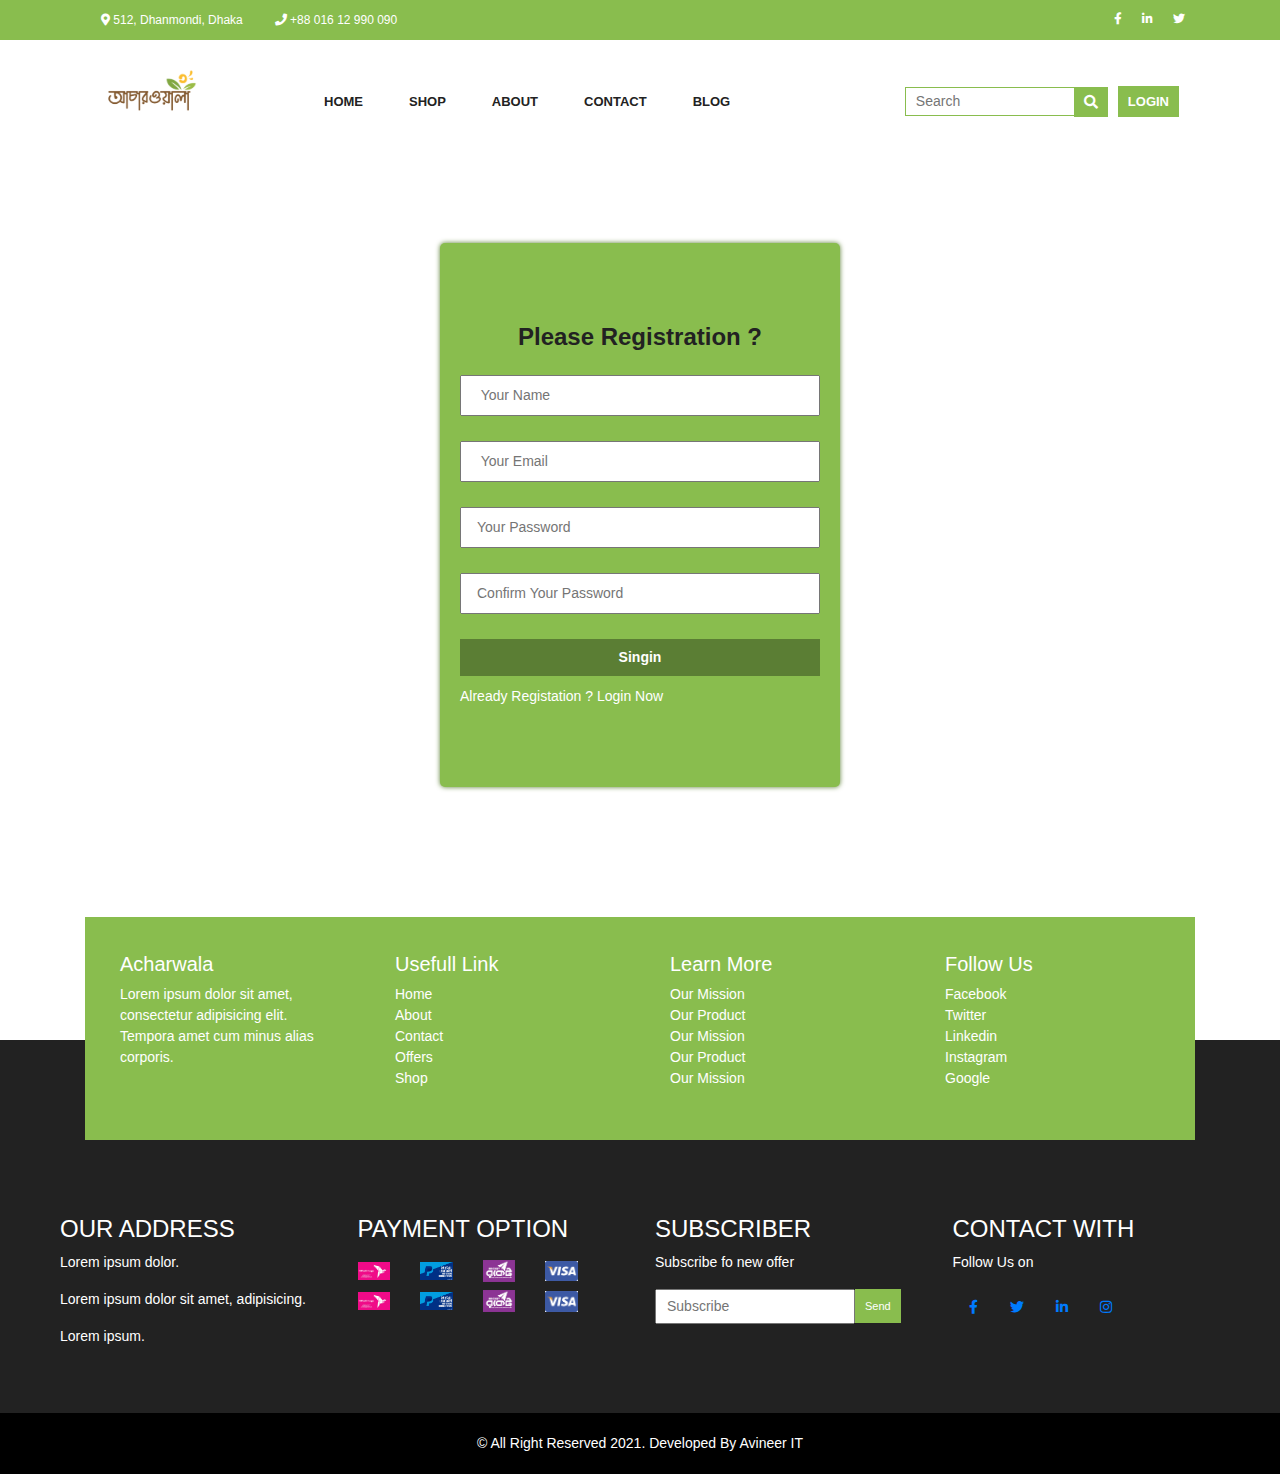
<file: other_page/reg.html>
<!DOCTYPE html>
<html lang="en">

<head>
    <meta charset="UTF-8">
    <meta name="viewport" content="width=device-width, initial-scale=1, shrink-to-fit=no">

    <title>Document</title>

    <!--==========Bootstrap.min.css==========-->
    <link rel="stylesheet" href="../css/bootstrap.min.css">

    <!--==========Fontawesome css==========-->
    <link rel="stylesheet" href="../css/all.css">
    <link rel="stylesheet" href="../css/fontawesome.min.css">
    
    <!--==========Owl.carousel css==========-->
    <link rel="stylesheet" href="../css/owl.carousel.min.css">
    <link rel="stylesheet" href="../css/owl.theme.default.min.css">

    <!--==========Style.css==========-->
    <link rel="stylesheet" href="../css/style.css">

    <!--==========Responsive.css==========-->
    <link rel="stylesheet" href="../css/responsive.css">


</head>

<body>

    <!--==================================================
                     Hearer Section Stert Here
    ====================================================-->
    <header>
        <!--==========Top Menu Start Here==========-->
        <section class="top-menu-section">
            <div class="container">
                <div class="row">
                    <div class="col-md-8">
                        <ul class="nav">
                            <li class="nav-item"><a href="#" class="nav-link"><i class="fas fa-map-marker-alt"></i> 512, Dhanmondi, Dhaka </a></li>
                            <li class="nav-item"><a href="#" class="nav-link"><i class="fas fa-phone"></i> +88 016 12 990 090 </a></li>
                        </ul>
                    </div>
                    <div class="col-md-4">
                        <ul class="nav nav-top-link">
                            <li class="top-link"><a href="#"><i class="fab fa-facebook-f"></i></a></li>
                            <li class="top-link"><a href="#"><i class="fab fa-linkedin-in"></i></a></li>
                            <li class="top-link"><a href="#"><i class="fab fa-twitter"></i></a></li>
                        </ul>
                    </div>
                </div>
            </div>
        </section>
        <!--==========Top Menu End Here==========-->


        <!--==========Main Menu Start Here==========-->
        <section class="main-menu-section">
            <div class="container">
                <div class="main-menu-area">
                    <nav class="navbar navbar-expand-lg">
                        <div class="logo">
                            <a href="../index.html"><img src="../img/logo.png" alt="logo"></a>
                        </div>
                        <button class="navbar-toggler" type="button" data-toggle="collapse" data-target="#navbarSupportedContent" aria-controls="navbarSupportedContent" aria-expanded="false" aria-label="Toggle navigation">
                            <span class="bars"><i class="fas fa-bars"></i></span>
                        </button>

                        <div class="collapse navbar-collapse" id="navbarSupportedContent">
                            <ul class="navbar-nav mr-auto">
                                <li class="nav-item">
                                    <a class="nav-link" href="../index.html">Home</a>
                                </li>
                                <li class="nav-item">
                                    <a class="nav-link" href="our_product.html">Shop</a>
                                </li>
                                <li class="nav-item">
                                    <a class="nav-link" href="about.html">About</a>
                                </li>
                                <li class="nav-item">
                                    <a class="nav-link" href="contact.html">Contact</a>
                                </li>
                                <li class="nav-item">
                                    <a class="nav-link" href="blog.html">Blog</a>
                                </li>
                            </ul>
                            <form action="" method="">
                                <div class="search-area">
                                    <input class="search" type="search" placeholder="Search" aria-label="Search">
                                    <i class="fas fa-search"></i>
                                </div>
                            </form>

                            <div class="my-account">
                                <a href="login.html"><button>Login</button></a>
                            </div>
                        </div>
                    </nav>
                </div>
            </div>
        </section>
        <!--==========Main Menu End Here==========-->
    </header>

    <!--==================================================
                     Hearer Section End Here
    ====================================================-->







    <!--==================================================
                     Main Section Start Here
    ====================================================-->
 <section class="login-section">
        <div class="login-area">
           <h4>Please Registration ?</h4>
            <form action="">
                <input type="text" placeholder=" Your Name">
                <input type="email" placeholder=" Your Email">
                <input type="password" placeholder="Your Password">
                <input type="password" placeholder="Confirm Your Password">
                <input class="submit" type="submit" value="Singin">
                <span class="lc">Already Registation ? <a href="login.html">Login Now</a></span>
            </form>
        </div>
    </section>
    <!--==================================================
                     Main Section End Here
    ====================================================-->







    <!--==================================================
                     Footer Section Stert Here
    ====================================================-->
    <!--==========Top Footer Section Start Here==========-->
    <section class="top-footer-section">
        <div class="container">
            <div class="top-footer-area">
                <div class="row">
                    <div class="col-md-3">
                        <div class="top-footer-info">
                            <h5>Acharwala</h5>
                            <p>Lorem ipsum dolor sit amet, consectetur adipisicing elit. Tempora amet cum minus alias corporis.</p>
                        </div>
                    </div>
                    <div class="col-md-3">
                        <div class="top-footer-info">
                            <h5>Usefull Link</h5>
                            <ul>
                                <li><a href="#">Home</a></li>
                                <li><a href="#">About</a></li>
                                <li><a href="#">Contact</a></li>
                                <li><a href="#">Offers</a></li>
                                <li><a href="#">Shop</a></li>
                            </ul>
                        </div>
                    </div>
                    <div class="col-md-3">
                        <div class="top-footer-info">
                            <h5>Learn More</h5>
                            <ul>
                                <li><a href="#">Our Mission</a></li>
                                <li><a href="#">Our Product</a></li>
                                <li><a href="#">Our Mission</a></li>
                                <li><a href="#">Our Product</a></li>
                                <li><a href="#">Our Mission</a></li>
                            </ul>
                        </div>
                    </div>
                    <div class="col-md-3">
                        <div class="top-footer-info">
                            <h5>Follow Us</h5>
                            <ul>
                                <li><a href="#">Facebook</a></li>
                                <li><a href="#">Twitter</a></li>
                                <li><a href="#">Linkedin</a></li>
                                <li><a href="#">Instagram</a></li>
                                <li><a href="#">Google</a></li>
                            </ul>
                        </div>
                    </div>
                </div>
            </div>
        </div>
    </section>
    <!--==========Top Footer Section End Here==========-->


    <!--==========Main Footer Section Start Here==========-->
    <section class="main-footer-section">
        <div class="row">
            <div class="col-lg-3 col-md-6">
                <div class="main-footer-info">
                    <h4>Our Address</h4>
                    <p>Lorem ipsum dolor.</p>
                    <p>Lorem ipsum dolor sit amet, adipisicing.</p>
                    <p>Lorem ipsum.</p>
                </div>
            </div>
            <div class="col-lg-3 col-md-6">
                <div class="main-footer-info">
                    <h4>Payment Option</h4>
                    <div class="row" style="width: 250px;">
                        <div class="col-3 mt-2">
                            <img src="../img/p1.jpg" alt="" width="100%">
                        </div>
                        <div class="col-3 mt-2">
                            <img src="../img/p3.jpg" alt="" width="100%">
                        </div>
                        <div class="col-3 mt-2">
                            <img src="../img/p4.png" alt="" width="100%">
                        </div>
                        <div class="col-3 mt-2">
                            <img src="../img/p2.png" alt="" width="100%">
                        </div>
                        <div class="col-3 mt-2">
                            <img src="../img/p1.jpg" alt="" width="100%">
                        </div>
                        <div class="col-3 mt-2">
                            <img src="../img/p3.jpg" alt="" width="100%">
                        </div>
                        <div class="col-3 mt-2">
                            <img src="../img/p4.png" alt="" width="100%">
                        </div>
                        <div class="col-3 mt-2">
                            <img src="../img/p2.png" alt="" width="100%">
                        </div>
                    </div>
                </div>
            </div>
            <div class="col-lg-3 col-md-6">
                <div class="main-footer-info">
                    <h4>Subscriber</h4>
                    <p>Subscribe fo new offer</p>
                    <div class="subcribe">
                        <input type="text" placeholder="Subscribe">
                        <button>Send</button>
                    </div>
                </div>
            </div>
            <div class="col-lg-3 col-md-6">
                <div class="main-footer-info">
                    <h4>Contact With</h4>
                    <p>Follow Us on</p>
                    <ul class="nav">
                        <li class="nav-item"><a href="#" class="nav-link"><i class="fab fa-facebook-f"></i></a></li>
                        <li class="nav-item"><a href="#" class="nav-link"><i class="fab fa-twitter"></i></a></li>
                        <li class="nav-item"><a href="#" class="nav-link"><i class="fab fa-linkedin-in"></i></a></li>
                        <li class="nav-item"><a href="#" class="nav-link"><i class="fab fa-instagram"></i></a></li>
                    </ul>
                </div>
            </div>
        </div>
    </section>
    <!--==========Main Footer Section End Here==========-->

    <!--==========Bottom FooterSection Start Here==========-->
    <div class="bottom-footer-area">
         © All Right Reserved 2021. Developed By Avineer IT
    </div>
    <!--==========Bottom FooterSection End Here==========-->




    <!--==================================================
                     Footer Section End Here
    ====================================================-->
    
    
    
    
    <!--==================================================
              Arrow Area Start here
    ====================================================-->
    <div>
        <div class="top">
            <a href="#"><i class="fa fa-chevron-up" aria-hidden="true"></i></a>
        </div>
    </div>
    <!--==================================================
               Arrow Area End here
    ====================================================-->










    <!--==================================================
                     All JS
    ====================================================-->

    <!--==========jQuery-3.5.1.min.js==========-->
    <script src="../js/jquery-3.5.1.min.js"></script>

    <!--==========Bootstrap.min.js==========-->
    <script src="../js/bootstrap.min.js"></script>
    
    <!--==========Owl.carousel css==========-->
    <script src="../js/owl.carousel.min.js"></script>

    <!--==========Main.js==========-->
    <script src="../js/main.js"></script>


</body></html>
</file>
<file: css/style.css>
/*
===============================
Common Css Start
===============================
*/
*{
    margin: 0;
    padding: 0;
}
body{
    color: #222;
    font-family: sans-serif;
    font-size: 14px;
}
.section-title{
    text-align: center;
    margin-bottom: 50px;
}
.section-title h2{
    font-size: 45px;
    font-weight: 500;
}

/*
===============================
Common Css end
===============================
*/



/*
===============================
Header Section Css start
===============================
*/
.top-menu-section{
    background: #89bd4e;
    padding: 3px 0px;
}
.top-menu-section ul li a{
    color: #fff;
    font-size: 12px;
}
.top-link{
    padding:5px 10px;
}
.nav-top-link{
    justify-content: flex-end;
}




.main-menu-section{
    padding: 20px 0px;
}
.main-menu-area .logo{
    width: 100px;
}
.main-menu-area img{
    width: 100%;
}
.main-menu-area ul li a{
    color: #222;
    font-size: 13px;
    font-weight: 600;
    text-transform: uppercase;
    margin: 0px 15px;
    display: block;
}
.main-menu-area ul li a:hover{
    color:#89bd4e;
    transition: .4s;
}
.main-menu-area ul{
    margin-left: 100px;
}

.main-menu-area .search{
    border:1px solid #89bd4e;
    padding: 3px 10px;
    outline: inherit;
    width: 100%;
}

.fixed .main-menu-section {
    position: fixed;
    left: 0;
    right: 0;
    top: 0;
    background:#f7f7f7;
    z-index: 999;
    padding: 0;
}
.fixed .logo{
    width: 70px;
}

.search-area{
    position: relative;
    margin-right: 10px;
}
.fa-search{
    position: absolute;
    right:0px;
    top: 0px;
    background:#89bd4e;
    padding: 8px 10px;
    color: #fff;
}

.my-account button{
    background:#89bd4e; 
    color: #fff;
    outline: inherit;
    border: none;
    padding: 6px 10px;
    text-transform: uppercase;
    font-size: 13px;
    font-weight: 600;
}
.bars i{
    color: #222;
    outline: inherit;
}


/*
===============================
Header Section Css End
===============================
*/




/*
===============================
Slider Section Css Start
===============================
*/

.slider-area img{
    width: 100%;
}

.marquee-area{
    background:#89bd4e; 
    color: #fff;
    padding: 10px 0px;
    font-weight: 600;
}



/*
===============================
Slider Section Css End
===============================
*/






/*
===============================
Acharwala Section Css Start
===============================
*/
.acharwala-section{
    padding: 60px 0px;
}
.acharwala-list{
    text-align: center;
}
.acharwala-list img{
    width: 100%;
}
.acharwala-list a{
    text-transform: uppercase;
    text-decoration: none;
    color: #222;
    padding-bottom: 10px;
    font-size: 12px;
    
}
.acharwala-area img{
    width: 100%;
}

/*
===============================
Acharwala Section Css End
===============================
*/




/*
=====================================
Acharwala Product Section Css Start
=====================================
*/

.acharwala-prodact-section{
    padding: 60px 0px;
}
.acharwala-product-area{
    margin-top: 30px;
    box-shadow: 0px 0px .5px 0px #222;
    padding: 10px;
}
.acharwala-product-img img{
    width: 100%;
    height: 100%;
}

.acharwala-product-img{
    position: relative;
    box-shadow: 0px 0px 2px 0px #89bd4e;
}

.acharwala-product-header{
    position: absolute;
    top: 0;
    left: 0;
    right: 0;
    background:#89bd4e;
    color: #fff;
    text-align: center;
    text-transform: uppercase;
    padding: 15px 0px;
    font-weight: 600;
    font-size: 15px;
}
.acharwala-product{
    text-align: center;
    letter-spacing: 1.1px;
    text-transform: uppercase;
    background: #fff;
    padding: 10px;
    margin-top: 15px;
    
}

.acharwala-product img{
    width: 100%;
    box-shadow: 0px 0px .7px 0px #222;
}
.acharwala-product a{
    font-size: 13px;
    font-weight: 600;
    margin-top: 15px;
    display: block;
    color: #222;
}
.acharwala-product a:hover{
    color:#89bd4e; 
}
.acharwala-product span{
    font-size: 11px;
    font-weight: 500;
}
.product-btn button{
    background: none;
    text-transform: uppercase;
    border: 1px solid #89bd4e;
    font-size: 10px;
    color: #89bd4e;
    padding: 5px 15px;
    outline: inherit;
    margin-top: 10px;
    margin-left: -10px;
    font-weight: 600;
}
.product-btn .fa-shopping-cart{
    background: #89bd4e;
    color: #fff;
    padding: 9px;
    font-size: 10px;
}



/*
=====================================
Acharwala Product Section Css End
=====================================
*/





/*
=====================================
Blog Section Css Start
=====================================
*/
.blog-section{
    padding: 60px 0px;
    background: #f6fef1;
}

.blog-area img{
    width: 100%;
}
.blog-area {
    background: #fff;
    margin-top: 25px;
    box-shadow: 0px 1px 8px 0px #222;
}
.blog-content{
    padding: 25px 10px;
}
.blog-content a{
    color: #222;
    text-transform: uppercase;
    font-size: 12px;
    font-weight: bold;
    text-decoration: none;
}
.blog-content a:hover{
    color:#89bd4e;
    transition: .4s;
}
.blog-btn{
    padding: 10px 50px;
    text-transform: uppercase;
    border: 1px solid #89bd4e;
    margin-top: 50px;
    background: #89bd4e;
    color: #fff;
    font-size: 12px;
}
.blog-btn:hover{
    background: none;
    color: #89bd4e;
    transition: .5s;
}
.blog-btn:focus{
    outline: inherit;
}
.blog-blog-btn{
    text-align: center;
}

.blog-section nav ul{
    justify-content: center;
    margin-top: 35px;
}


/*
=====================================
Blog Section Css End
=====================================
*/







/*
=====================================
Top Footer Section Css start
=====================================
*/


/*
=====================================
Top Footer Section Css End
=====================================
*/

.top-footer-section{
    margin-top: 50px;
    position: relative;
}
.top-footer-area{
    background:#89bd4e;
    color: #fff;
    padding: 20px 20px;
}
.top-footer-info img{
    width: 100%;
}
.top-footer-info{
    padding: 15px;
}
.top-footer-info ul li{
    list-style: none;
}
.top-footer-info ul li a{
    text-decoration: none;
    color: #fff;
}


/*
=====================================
Main Footer Section Css start
=====================================
*/
.main-footer-section{
    padding: 50px 60px;
    background: #222;
    color: #fff;
    margin-top: -100px;
    padding-top: 150px;
}
.main-footer-info{
    margin-top: 25px;
}
.main-footer-info h4{
    text-transform: uppercase;
}
.main-footer-info input{
    padding:5px 10px;
    outline: inherit;
    width: 200px;
}
.main-footer-info button{
    padding:9px 10px;
    outline: inherit;
    position: absolute;
    border: none;
    font-size: 11px;
    background: #89bd4e;
    color: #fff;
}
.subscribe{
    position: relative;
}

/*
=====================================
Main Footer Section Css End
=====================================
*/

/*
=====================================
Bottom Footer Section Css Start
=====================================
*/
.bottom-footer-section{
   
}
.bottom-footer-area{
    text-align: center;
    color: #fff;
    background: #000;
    padding: 20px 0px;
}
/*
=====================================
Bottom Footer Section Css End
=====================================
*/




/*===============================
    Arrow Section 
 ===============================*/
.top {
    width: 35px;
    height: 35px;
    background: #111;
    text-align: center;
    font-size: 20px;
    position: fixed;
    right: 30px;
    bottom: 40px;
    line-height: 1.8;
    border-radius: 5px;
    transition: .5s;
}

.top:hover {
    background: #89bd4e;;
}

.top a {
    color: #fff;
}

/*===============================
    Cart Section 
 ===============================*/
.cart-area {
    text-align: center;
    text-transform: uppercase;
    font-weight: bold;
    height: 70px;
    width: 70px;
    position: fixed;
    top: 40%;
    right: 0;
    z-index: 999;
}

.cart-area .cart {
    font-size: 22px;
    background: #89bd4e;
    padding: 2px;
    color: #fff;

}

.cart-area span {
    background: #f6f6f6;
}

.cart-area .item {
    margin: 0;
    background: #222;
    color: #fff;
}

.cart-area .price {
    margin: 0;
    background: #222;
    color: #fff;
}


.add-cart-section {
    width: 300px;
    height: 100vh;
    background: #fff;
    position: fixed;
    top: 62px;
    right: 0;
    z-index: 999;
    display: none;
}

.cart-header {
    background: #89bd4e;
    padding: 10px;
    color: #fff;
}

.cart-header .cart-icon {
    margin-left: 200px;
    font-size: 22px;
}

.cart-header .cart-item {
    font-size: 16px;
}

.cart-body {
    text-align: center;
    margin-top: 20%;
    padding: 30px;
}

.cart-body img {
    width: 100%;
}

.cart-body p {
    font-size: 18px;
    margin-top: 15px;
}

.cart-bottom {
    background: #89bd4e;
    padding: 20px 0px;
    position: absolute;
    bottom: 50px;
    left: 0;
    right: 0;
}

.cart-bottom .cart-btn {
    padding: 8px 20px;
    border: none;
    background: #222;
    color: #fff;
    margin-left: 15px;
}

.cart-bottom .total-price {
    margin-left: 100px;
    color: #fff;
    font-weight: bold;
}




/*
=====================================
=====================================
Contact Page Start Here
=====================================
=====================================
*/
.contact-form-section{
    padding: 80px 0px;
}
.contact-form-area input, textarea{
    width: 100%;
    margin-top: 20px;
    padding: 10px 15px;
    outline: inherit;
}
.contact-form-area .contact-info{
    width: 49%;
}
.contact-form-area .ml{
    margin-left: 1%;
}

.contact-form-area .contact-btn{
    background: #222;
    color: #fff;
    border: none;
    text-transform: uppercase;
}



/*
=====================================
=====================================
Contact Page End Here
=====================================
=====================================
*/


/*
=====================================
=====================================
Product Details Page Start Here
=====================================
=====================================
*/
.pro-details-section{
    padding: 80px 0px;
}
.pro-details-img{
    box-shadow: 0px 0px .7px 0px #222;
}
.sub-img{
    box-shadow: 0px 0px .7px 0px #222;
    padding: 5px;
}

.pro-details-info .pro{
    background: none;
    padding:5px 10px;
}
.pro-details-add{
    padding: 5px 15px;
    border: 1px solid #89bd4e;
    background:#89bd4e; 
    color: #fff;
}
.pro-details-add:focus{
    
    outline: inherit;
}
.description-section{
    padding: 50px 0px;
}
.related-product-section{
    padding: 80px 0px;
}

/*
=====================================
=====================================
Product Details Page End Here
=====================================
=====================================
*/





/*
=====================================
=====================================
Our Product Page Start Here
=====================================
=====================================
*/
.our-product-section{
    padding: 80px 0px;
}
.product-categories{
    box-shadow: 0px 0px .5px 0px #222;
    padding: 20px 20px;
}
.product-categories a{
    color: #222;
    text-decoration: none;
}

/*
=====================================
=====================================
Our Product Page End Here
=====================================
=====================================
*/



/*
=====================================
=====================================
Blog Details Page Start Here
=====================================
=====================================
*/
.blog-area-section{
    padding: 120px 0px;
}



/*
=====================================
=====================================
Blog Details Page End Here
=====================================
=====================================
*/

/*
=====================================
=====================================
About Page Start Here
=====================================
=====================================
*/
.about-section{
    padding: 120px 0px;
}
.about-area{
    padding: 50px 0px;
}
.about-content{
    margin-top: 50px;
}

/*
=====================================
=====================================
About Page End Here
=====================================
=====================================
*/



/*
=======================================
        Login Page Css Start Hera
=======================================
*/

/*===================
   Login section
===================*/
.login-section {
    padding: 80px 0px;
    background: #fff;
}

.login-area {
    width: 400px;
    margin: auto;
    background: #89bd4e;
    padding: 80px 20px;
    box-shadow: 0px 0px 5px 0px #5b7e34;
    border-radius: 5px;
}
.login-area h4{
    text-align: center;
    font-weight: 600; 
}

.login-top {
    text-align: center;
    color: #fff;
}

.login-area input {
    width: 100%;
    padding: 8px 15px;
    margin-top: 15px;
    margin-bottom: 10px;
}

.login-area input:focus {
    outline: 0;
}

.login-area .submit {
    border: none;
    background: #5b7e34; 
    color: #fff;
    font-weight: bold;
}

.login-area a {
    color: #fff; 
}
.login-area span {
    color: #fff;
}

.user {
    position: relative;
}

.fa-user {
    position: absolute;
    right: 15px;
    top: 27px;
    font-size: 18px;

}

.user-pass {
    position: relative;
}

.fa-eye {
    position: absolute;
    right: 15px;
    top: 27px;
    font-size: 18px;

}

.user-pass {
    position: relative;
}

.fa-eye-slash {
    position: absolute;
    right: 15px;
    top: 27px;
    font-size: 18px;
    display: none;

}


/*
=======================================
        Login Page Css End Hera
=======================================
*/
</file>
<file: css/responsive.css>
/*=====================================================================
  Use a media query to add a breakpoint at min 768px and max 991px
======================================================================*/
@media screen and (min-device-width: 768px) and (max-device-width: 991px) {
    .main-menu-area ul {
        margin-left: 0px;
    }

    .my-account {
        margin-top: 15px;
        margin-bottom: 25px;
    }


    .contact-form-area .contact-info {
        width: 100%;
    }

    .contact-form-area .ml {
        margin-left: 0;
    }


    /*===========About us===========*/
    .about-content {
        margin-top: 0;
    }

    .about-content h2 {
        font-size: 18px;
    }

    .about-content p {
        font-size: 12px;
    }



}










/*=====================================================================
  Use a media query to add a breakpoint at min 300px and max 600px
======================================================================*/
@media screen and (min-device-width: 300px) and (max-device-width: 600px) {
    .top-menu-section {
        display: none;
    }

    .main-menu-area ul {
        margin-left: 0px;
    }

    .my-account {
        margin-top: 15px;
        margin-bottom: 25px;
    }

    .top {
        width: 35px;
        height: 35px;
        background: #111;
        text-align: center;
        font-size: 20px;
        position: fixed;
        right:0px;
        bottom:0px;
        line-height: 1.8;
        border-radius: 5px;
        transition: .5s;
    }


    .cart-area {
        text-align: center;
        text-transform: uppercase;
        font-weight: bold;
        height: 60px;
        width: 60px;
        position: fixed;
        top: 60%;
        right: 0;
        z-index: 999;
    }



    /*===========contact us===========*/

    .contact-form-area .contact-info {
        width: 100%;
    }

    .contact-form-area .ml {
        margin-left: 0;
    }


    /*===========About us===========*/
    .about-section {
        padding: 25px 0px;
    }
    
    
    /*===========Login page===========*/
    
     .login-area{
        width: 300px;
    }


}
</file>
